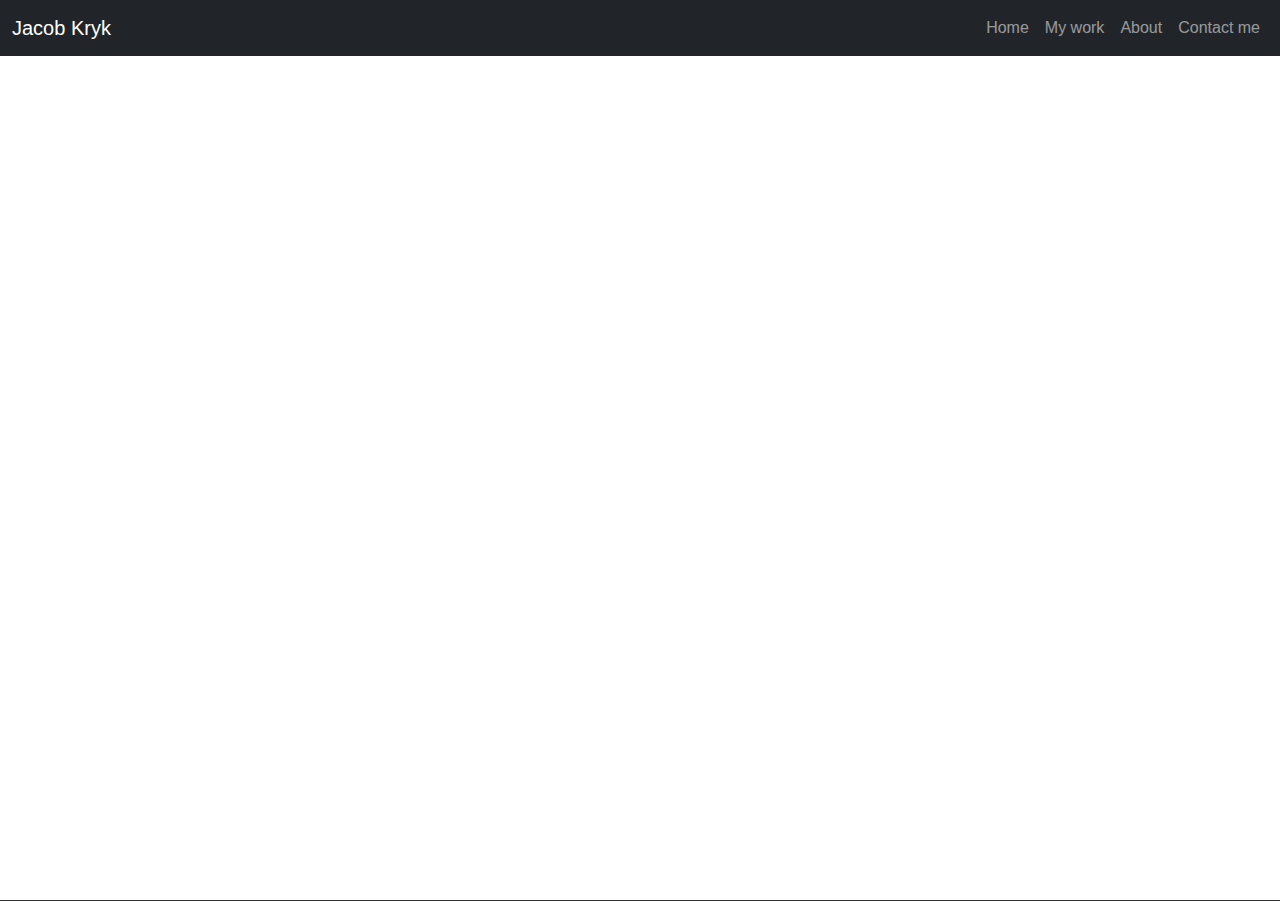
<file: index.html>
<!doctype html><html lang="en" data-bs-theme="dark"><head><meta charset="utf-8"/><link rel="icon" href="/favicon.ico"/><meta name="viewport" content="width=device-width,initial-scale=1"/><meta name="theme-color" content="#000000"/><meta name="description" content="Jacob Kryk - Porfolio"/><link rel="apple-touch-icon" sizes="57x57" href="/apple-icon-57x57.png"><link rel="apple-touch-icon" sizes="60x60" href="/apple-icon-60x60.png"><link rel="apple-touch-icon" sizes="72x72" href="/apple-icon-72x72.png"><link rel="apple-touch-icon" sizes="76x76" href="/apple-icon-76x76.png"><link rel="apple-touch-icon" sizes="114x114" href="/apple-icon-114x114.png"><link rel="apple-touch-icon" sizes="120x120" href="/apple-icon-120x120.png"><link rel="apple-touch-icon" sizes="144x144" href="/apple-icon-144x144.png"><link rel="apple-touch-icon" sizes="152x152" href="/apple-icon-152x152.png"><link rel="apple-touch-icon" sizes="180x180" href="/apple-icon-180x180.png"><link rel="icon" type="image/png" sizes="192x192" href="/android-icon-192x192.png"><link rel="icon" type="image/png" sizes="32x32" href="/favicon-32x32.png"><link rel="icon" type="image/png" sizes="96x96" href="/favicon-96x96.png"><link rel="icon" type="image/png" sizes="16x16" href="/favicon-16x16.png"><link rel="manifest" href="/manifest.json"><meta name="msapplication-TileColor" content="#ffffff"><meta name="msapplication-TileImage" content="/ms-icon-144x144.png"><meta name="theme-color" content="#ffffff"><link rel="manifest" href="/manifest.json"/><script src="https://iignvcbp.formester.com/widget/standard.js" type="module"></script><title>Jacob Kryk</title><script defer="defer" src="/static/js/main.34c621b7.js"></script><link href="/static/css/main.2585b3e3.css" rel="stylesheet"></head><body><noscript>You need to enable JavaScript to run this app.</noscript><div id="root"></div></body></html>
</file>
<file: static/css/main.2585b3e3.css>
@charset "UTF-8";/*!
 * Bootstrap  v5.3.3 (https://getbootstrap.com/)
 * Copyright 2011-2024 The Bootstrap Authors
 * Licensed under MIT (https://github.com/twbs/bootstrap/blob/main/LICENSE)
 */:root,[data-bs-theme=light]{--bs-blue:#0d6efd;--bs-indigo:#6610f2;--bs-purple:#6f42c1;--bs-pink:#d63384;--bs-red:#dc3545;--bs-orange:#fd7e14;--bs-yellow:#ffc107;--bs-green:#198754;--bs-teal:#20c997;--bs-cyan:#0dcaf0;--bs-black:#000;--bs-white:#fff;--bs-gray:#6c757d;--bs-gray-dark:#343a40;--bs-gray-100:#f8f9fa;--bs-gray-200:#e9ecef;--bs-gray-300:#dee2e6;--bs-gray-400:#ced4da;--bs-gray-500:#adb5bd;--bs-gray-600:#6c757d;--bs-gray-700:#495057;--bs-gray-800:#343a40;--bs-gray-900:#212529;--bs-primary:#0d6efd;--bs-secondary:#6c757d;--bs-success:#198754;--bs-info:#0dcaf0;--bs-warning:#ffc107;--bs-danger:#dc3545;--bs-light:#f8f9fa;--bs-dark:#212529;--bs-primary-rgb:13,110,253;--bs-secondary-rgb:108,117,125;--bs-success-rgb:25,135,84;--bs-info-rgb:13,202,240;--bs-warning-rgb:255,193,7;--bs-danger-rgb:220,53,69;--bs-light-rgb:248,249,250;--bs-dark-rgb:33,37,41;--bs-primary-text-emphasis:#052c65;--bs-secondary-text-emphasis:#2b2f32;--bs-success-text-emphasis:#0a3622;--bs-info-text-emphasis:#055160;--bs-warning-text-emphasis:#664d03;--bs-danger-text-emphasis:#58151c;--bs-light-text-emphasis:#495057;--bs-dark-text-emphasis:#495057;--bs-primary-bg-subtle:#cfe2ff;--bs-secondary-bg-subtle:#e2e3e5;--bs-success-bg-subtle:#d1e7dd;--bs-info-bg-subtle:#cff4fc;--bs-warning-bg-subtle:#fff3cd;--bs-danger-bg-subtle:#f8d7da;--bs-light-bg-subtle:#fcfcfd;--bs-dark-bg-subtle:#ced4da;--bs-primary-border-subtle:#9ec5fe;--bs-secondary-border-subtle:#c4c8cb;--bs-success-border-subtle:#a3cfbb;--bs-info-border-subtle:#9eeaf9;--bs-warning-border-subtle:#ffe69c;--bs-danger-border-subtle:#f1aeb5;--bs-light-border-subtle:#e9ecef;--bs-dark-border-subtle:#adb5bd;--bs-white-rgb:255,255,255;--bs-black-rgb:0,0,0;--bs-font-sans-serif:system-ui,-apple-system,"Segoe UI",Roboto,"Helvetica Neue","Noto Sans","Liberation Sans",Arial,sans-serif,"Apple Color Emoji","Segoe UI Emoji","Segoe UI Symbol","Noto Color Emoji";--bs-font-monospace:SFMono-Regular,Menlo,Monaco,Consolas,"Liberation Mono","Courier New",monospace;--bs-gradient:linear-gradient(180deg,#ffffff26,#fff0);--bs-body-font-family:var(--bs-font-sans-serif);--bs-body-font-size:1rem;--bs-body-font-weight:400;--bs-body-line-height:1.5;--bs-body-color:#212529;--bs-body-color-rgb:33,37,41;--bs-body-bg:#fff;--bs-body-bg-rgb:255,255,255;--bs-emphasis-color:#000;--bs-emphasis-color-rgb:0,0,0;--bs-secondary-color:#212529bf;--bs-secondary-color-rgb:33,37,41;--bs-secondary-bg:#e9ecef;--bs-secondary-bg-rgb:233,236,239;--bs-tertiary-color:#21252980;--bs-tertiary-color-rgb:33,37,41;--bs-tertiary-bg:#f8f9fa;--bs-tertiary-bg-rgb:248,249,250;--bs-heading-color:inherit;--bs-link-color:#0d6efd;--bs-link-color-rgb:13,110,253;--bs-link-decoration:underline;--bs-link-hover-color:#0a58ca;--bs-link-hover-color-rgb:10,88,202;--bs-code-color:#d63384;--bs-highlight-color:#212529;--bs-highlight-bg:#fff3cd;--bs-border-width:1px;--bs-border-style:solid;--bs-border-color:#dee2e6;--bs-border-color-translucent:rgba(0,0,0,.175);--bs-border-radius:0.375rem;--bs-border-radius-sm:0.25rem;--bs-border-radius-lg:0.5rem;--bs-border-radius-xl:1rem;--bs-border-radius-xxl:2rem;--bs-border-radius-2xl:var(--bs-border-radius-xxl);--bs-border-radius-pill:50rem;--bs-box-shadow:0 0.5rem 1rem #00000026;--bs-box-shadow-sm:0 0.125rem 0.25rem rgba(0,0,0,.075);--bs-box-shadow-lg:0 1rem 3rem rgba(0,0,0,.175);--bs-box-shadow-inset:inset 0 1px 2px rgba(0,0,0,.075);--bs-focus-ring-width:0.25rem;--bs-focus-ring-opacity:0.25;--bs-focus-ring-color:#0d6efd40;--bs-form-valid-color:#198754;--bs-form-valid-border-color:#198754;--bs-form-invalid-color:#dc3545;--bs-form-invalid-border-color:#dc3545}[data-bs-theme=dark]{--bs-body-color:#dee2e6;--bs-body-color-rgb:222,226,230;--bs-body-bg:#212529;--bs-body-bg-rgb:33,37,41;--bs-emphasis-color:#fff;--bs-emphasis-color-rgb:255,255,255;--bs-secondary-color:#dee2e6bf;--bs-secondary-color-rgb:222,226,230;--bs-secondary-bg:#343a40;--bs-secondary-bg-rgb:52,58,64;--bs-tertiary-color:#dee2e680;--bs-tertiary-color-rgb:222,226,230;--bs-tertiary-bg:#2b3035;--bs-tertiary-bg-rgb:43,48,53;--bs-primary-text-emphasis:#6ea8fe;--bs-secondary-text-emphasis:#a7acb1;--bs-success-text-emphasis:#75b798;--bs-info-text-emphasis:#6edff6;--bs-warning-text-emphasis:#ffda6a;--bs-danger-text-emphasis:#ea868f;--bs-light-text-emphasis:#f8f9fa;--bs-dark-text-emphasis:#dee2e6;--bs-primary-bg-subtle:#031633;--bs-secondary-bg-subtle:#161719;--bs-success-bg-subtle:#051b11;--bs-info-bg-subtle:#032830;--bs-warning-bg-subtle:#332701;--bs-danger-bg-subtle:#2c0b0e;--bs-light-bg-subtle:#343a40;--bs-dark-bg-subtle:#1a1d20;--bs-primary-border-subtle:#084298;--bs-secondary-border-subtle:#41464b;--bs-success-border-subtle:#0f5132;--bs-info-border-subtle:#087990;--bs-warning-border-subtle:#997404;--bs-danger-border-subtle:#842029;--bs-light-border-subtle:#495057;--bs-dark-border-subtle:#343a40;--bs-heading-color:inherit;--bs-link-color:#6ea8fe;--bs-link-hover-color:#8bb9fe;--bs-link-color-rgb:110,168,254;--bs-link-hover-color-rgb:139,185,254;--bs-code-color:#e685b5;--bs-highlight-color:#dee2e6;--bs-highlight-bg:#664d03;--bs-border-color:#495057;--bs-border-color-translucent:#ffffff26;--bs-form-valid-color:#75b798;--bs-form-valid-border-color:#75b798;--bs-form-invalid-color:#ea868f;--bs-form-invalid-border-color:#ea868f;color-scheme:dark}*,:after,:before{box-sizing:border-box}@media (prefers-reduced-motion:no-preference){:root{scroll-behavior:smooth}}body{-webkit-text-size-adjust:100%;-webkit-tap-highlight-color:transparent;background-color:#fff;background-color:var(--bs-body-bg);color:#212529;color:var(--bs-body-color);font-family:system-ui,-apple-system,Segoe UI,Roboto,Helvetica Neue,Noto Sans,Liberation Sans,Arial,sans-serif,Apple Color Emoji,Segoe UI Emoji,Segoe UI Symbol,Noto Color Emoji;font-family:var(--bs-body-font-family);font-size:1rem;font-size:var(--bs-body-font-size);font-weight:400;font-weight:var(--bs-body-font-weight);line-height:1.5;line-height:var(--bs-body-line-height);text-align:var(--bs-body-text-align)}hr{border:0;border-top:1px solid;border-top:var(--bs-border-width) solid;color:inherit;margin:1rem 0;opacity:.25}.h1,.h2,.h3,.h4,.h5,.h6,h1,h2,h3,h4,h5,h6{color:inherit;color:var(--bs-heading-color);font-weight:500;line-height:1.2;margin-bottom:.5rem;margin-top:0}.h1,h1{font-size:calc(1.375rem + 1.5vw)}@media (min-width:1200px){.h1,h1{font-size:2.5rem}}.h2,h2{font-size:calc(1.325rem + .9vw)}@media (min-width:1200px){.h2,h2{font-size:2rem}}.h3,h3{font-size:calc(1.3rem + .6vw)}@media (min-width:1200px){.h3,h3{font-size:1.75rem}}.h4,h4{font-size:calc(1.275rem + .3vw)}@media (min-width:1200px){.h4,h4{font-size:1.5rem}}.h5,h5{font-size:1.25rem}.h6,h6{font-size:1rem}p{margin-bottom:1rem;margin-top:0}abbr[title]{cursor:help;-webkit-text-decoration:underline dotted;text-decoration:underline dotted;-webkit-text-decoration-skip-ink:none;text-decoration-skip-ink:none}address{font-style:normal;line-height:inherit;margin-bottom:1rem}ol,ul{padding-left:2rem}dl,ol,ul{margin-bottom:1rem;margin-top:0}ol ol,ol ul,ul ol,ul ul{margin-bottom:0}dt{font-weight:700}dd{margin-bottom:.5rem;margin-left:0}blockquote{margin:0 0 1rem}b,strong{font-weight:bolder}.small,small{font-size:.875em}.mark,mark{background-color:#fff3cd;background-color:var(--bs-highlight-bg);color:#212529;color:var(--bs-highlight-color);padding:.1875em}sub,sup{font-size:.75em;line-height:0;position:relative;vertical-align:initial}sub{bottom:-.25em}sup{top:-.5em}a{color:#0d6efd;color:rgba(var(--bs-link-color-rgb),var(--bs-link-opacity,1));text-decoration:underline}a:hover{--bs-link-color-rgb:var(--bs-link-hover-color-rgb)}a:not([href]):not([class]),a:not([href]):not([class]):hover{color:inherit;text-decoration:none}code,kbd,pre,samp{font-family:SFMono-Regular,Menlo,Monaco,Consolas,Liberation Mono,Courier New,monospace;font-family:var(--bs-font-monospace);font-size:1em}pre{display:block;font-size:.875em;margin-bottom:1rem;margin-top:0;overflow:auto}pre code{color:inherit;font-size:inherit;word-break:normal}code{word-wrap:break-word;color:#d63384;color:var(--bs-code-color);font-size:.875em}a>code{color:inherit}kbd{background-color:#212529;background-color:var(--bs-body-color);border-radius:.25rem;color:#fff;color:var(--bs-body-bg);font-size:.875em;padding:.1875rem .375rem}kbd kbd{font-size:1em;padding:0}figure{margin:0 0 1rem}img,svg{vertical-align:middle}table{border-collapse:collapse;caption-side:bottom}caption{color:#212529bf;color:var(--bs-secondary-color);padding-bottom:.5rem;padding-top:.5rem;text-align:left}th{text-align:inherit;text-align:-webkit-match-parent}tbody,td,tfoot,th,thead,tr{border:0 solid;border-color:inherit}label{display:inline-block}button{border-radius:0}button:focus:not(:focus-visible){outline:0}button,input,optgroup,select,textarea{font-family:inherit;font-size:inherit;line-height:inherit;margin:0}button,select{text-transform:none}[role=button]{cursor:pointer}select{word-wrap:normal}select:disabled{opacity:1}[list]:not([type=date]):not([type=datetime-local]):not([type=month]):not([type=week]):not([type=time])::-webkit-calendar-picker-indicator{display:none!important}[type=button],[type=reset],[type=submit],button{-webkit-appearance:button}[type=button]:not(:disabled),[type=reset]:not(:disabled),[type=submit]:not(:disabled),button:not(:disabled){cursor:pointer}::-moz-focus-inner{border-style:none;padding:0}textarea{resize:vertical}fieldset{border:0;margin:0;min-width:0;padding:0}legend{float:left;font-size:calc(1.275rem + .3vw);line-height:inherit;margin-bottom:.5rem;padding:0;width:100%}@media (min-width:1200px){legend{font-size:1.5rem}}legend+*{clear:left}::-webkit-datetime-edit-day-field,::-webkit-datetime-edit-fields-wrapper,::-webkit-datetime-edit-hour-field,::-webkit-datetime-edit-minute,::-webkit-datetime-edit-month-field,::-webkit-datetime-edit-text,::-webkit-datetime-edit-year-field{padding:0}::-webkit-inner-spin-button{height:auto}[type=search]{-webkit-appearance:textfield;outline-offset:-2px}::-webkit-search-decoration{-webkit-appearance:none}::-webkit-color-swatch-wrapper{padding:0}::-webkit-file-upload-button{-webkit-appearance:button;font:inherit}::file-selector-button{-webkit-appearance:button;font:inherit}output{display:inline-block}iframe{border:0}summary{cursor:pointer;display:list-item}progress{vertical-align:initial}[hidden]{display:none!important}.lead{font-size:1.25rem;font-weight:300}.display-1{font-size:calc(1.625rem + 4.5vw);font-weight:300;line-height:1.2}@media (min-width:1200px){.display-1{font-size:5rem}}.display-2{font-size:calc(1.575rem + 3.9vw);font-weight:300;line-height:1.2}@media (min-width:1200px){.display-2{font-size:4.5rem}}.display-3{font-size:calc(1.525rem + 3.3vw);font-weight:300;line-height:1.2}@media (min-width:1200px){.display-3{font-size:4rem}}.display-4{font-size:calc(1.475rem + 2.7vw);font-weight:300;line-height:1.2}@media (min-width:1200px){.display-4{font-size:3.5rem}}.display-5{font-size:calc(1.425rem + 2.1vw);font-weight:300;line-height:1.2}@media (min-width:1200px){.display-5{font-size:3rem}}.display-6{font-size:calc(1.375rem + 1.5vw);font-weight:300;line-height:1.2}@media (min-width:1200px){.display-6{font-size:2.5rem}}.list-inline,.list-unstyled{list-style:none;padding-left:0}.list-inline-item{display:inline-block}.list-inline-item:not(:last-child){margin-right:.5rem}.initialism{font-size:.875em;text-transform:uppercase}.blockquote{font-size:1.25rem;margin-bottom:1rem}.blockquote>:last-child{margin-bottom:0}.blockquote-footer{color:#6c757d;font-size:.875em;margin-bottom:1rem;margin-top:-1rem}.blockquote-footer:before{content:"— "}.img-fluid,.img-thumbnail{height:auto;max-width:100%}.img-thumbnail{background-color:#fff;background-color:var(--bs-body-bg);border:1px solid #dee2e6;border:var(--bs-border-width) solid var(--bs-border-color);border-radius:.375rem;border-radius:var(--bs-border-radius);padding:.25rem}.figure{display:inline-block}.figure-img{line-height:1;margin-bottom:.5rem}.figure-caption{color:#212529bf;color:var(--bs-secondary-color);font-size:.875em}.container,.container-fluid,.container-lg,.container-md,.container-sm,.container-xl,.container-xxl{--bs-gutter-x:1.5rem;--bs-gutter-y:0;margin-left:auto;margin-right:auto;padding-left:calc(var(--bs-gutter-x)*.5);padding-right:calc(var(--bs-gutter-x)*.5);width:100%}@media (min-width:576px){.container,.container-sm{max-width:540px}}@media (min-width:768px){.container,.container-md,.container-sm{max-width:720px}}@media (min-width:992px){.container,.container-lg,.container-md,.container-sm{max-width:960px}}@media (min-width:1200px){.container,.container-lg,.container-md,.container-sm,.container-xl{max-width:1140px}}@media (min-width:1400px){.container,.container-lg,.container-md,.container-sm,.container-xl,.container-xxl{max-width:1320px}}:root{--bs-breakpoint-xs:0;--bs-breakpoint-sm:576px;--bs-breakpoint-md:768px;--bs-breakpoint-lg:992px;--bs-breakpoint-xl:1200px;--bs-breakpoint-xxl:1400px}.row{--bs-gutter-x:1.5rem;--bs-gutter-y:0;display:flex;flex-wrap:wrap;margin-left:calc(var(--bs-gutter-x)*-.5);margin-right:calc(var(--bs-gutter-x)*-.5);margin-top:calc(var(--bs-gutter-y)*-1)}.row>*{flex-shrink:0;margin-top:var(--bs-gutter-y);max-width:100%;padding-left:calc(var(--bs-gutter-x)*.5);padding-right:calc(var(--bs-gutter-x)*.5);width:100%}.col{flex:1 0}.row-cols-auto>*{flex:0 0 auto;width:auto}.row-cols-1>*{flex:0 0 auto;width:100%}.row-cols-2>*{flex:0 0 auto;width:50%}.row-cols-3>*{flex:0 0 auto;width:33.33333333%}.row-cols-4>*{flex:0 0 auto;width:25%}.row-cols-5>*{flex:0 0 auto;width:20%}.row-cols-6>*{flex:0 0 auto;width:16.66666667%}.col-auto{flex:0 0 auto;width:auto}.col-1{flex:0 0 auto;width:8.33333333%}.col-2{flex:0 0 auto;width:16.66666667%}.col-3{flex:0 0 auto;width:25%}.col-4{flex:0 0 auto;width:33.33333333%}.col-5{flex:0 0 auto;width:41.66666667%}.col-6{flex:0 0 auto;width:50%}.col-7{flex:0 0 auto;width:58.33333333%}.col-8{flex:0 0 auto;width:66.66666667%}.col-9{flex:0 0 auto;width:75%}.col-10{flex:0 0 auto;width:83.33333333%}.col-11{flex:0 0 auto;width:91.66666667%}.col-12{flex:0 0 auto;width:100%}.offset-1{margin-left:8.33333333%}.offset-2{margin-left:16.66666667%}.offset-3{margin-left:25%}.offset-4{margin-left:33.33333333%}.offset-5{margin-left:41.66666667%}.offset-6{margin-left:50%}.offset-7{margin-left:58.33333333%}.offset-8{margin-left:66.66666667%}.offset-9{margin-left:75%}.offset-10{margin-left:83.33333333%}.offset-11{margin-left:91.66666667%}.g-0,.gx-0{--bs-gutter-x:0}.g-0,.gy-0{--bs-gutter-y:0}.g-1,.gx-1{--bs-gutter-x:0.25rem}.g-1,.gy-1{--bs-gutter-y:0.25rem}.g-2,.gx-2{--bs-gutter-x:0.5rem}.g-2,.gy-2{--bs-gutter-y:0.5rem}.g-3,.gx-3{--bs-gutter-x:1rem}.g-3,.gy-3{--bs-gutter-y:1rem}.g-4,.gx-4{--bs-gutter-x:1.5rem}.g-4,.gy-4{--bs-gutter-y:1.5rem}.g-5,.gx-5{--bs-gutter-x:3rem}.g-5,.gy-5{--bs-gutter-y:3rem}@media (min-width:576px){.col-sm{flex:1 0}.row-cols-sm-auto>*{flex:0 0 auto;width:auto}.row-cols-sm-1>*{flex:0 0 auto;width:100%}.row-cols-sm-2>*{flex:0 0 auto;width:50%}.row-cols-sm-3>*{flex:0 0 auto;width:33.33333333%}.row-cols-sm-4>*{flex:0 0 auto;width:25%}.row-cols-sm-5>*{flex:0 0 auto;width:20%}.row-cols-sm-6>*{flex:0 0 auto;width:16.66666667%}.col-sm-auto{flex:0 0 auto;width:auto}.col-sm-1{flex:0 0 auto;width:8.33333333%}.col-sm-2{flex:0 0 auto;width:16.66666667%}.col-sm-3{flex:0 0 auto;width:25%}.col-sm-4{flex:0 0 auto;width:33.33333333%}.col-sm-5{flex:0 0 auto;width:41.66666667%}.col-sm-6{flex:0 0 auto;width:50%}.col-sm-7{flex:0 0 auto;width:58.33333333%}.col-sm-8{flex:0 0 auto;width:66.66666667%}.col-sm-9{flex:0 0 auto;width:75%}.col-sm-10{flex:0 0 auto;width:83.33333333%}.col-sm-11{flex:0 0 auto;width:91.66666667%}.col-sm-12{flex:0 0 auto;width:100%}.offset-sm-0{margin-left:0}.offset-sm-1{margin-left:8.33333333%}.offset-sm-2{margin-left:16.66666667%}.offset-sm-3{margin-left:25%}.offset-sm-4{margin-left:33.33333333%}.offset-sm-5{margin-left:41.66666667%}.offset-sm-6{margin-left:50%}.offset-sm-7{margin-left:58.33333333%}.offset-sm-8{margin-left:66.66666667%}.offset-sm-9{margin-left:75%}.offset-sm-10{margin-left:83.33333333%}.offset-sm-11{margin-left:91.66666667%}.g-sm-0,.gx-sm-0{--bs-gutter-x:0}.g-sm-0,.gy-sm-0{--bs-gutter-y:0}.g-sm-1,.gx-sm-1{--bs-gutter-x:0.25rem}.g-sm-1,.gy-sm-1{--bs-gutter-y:0.25rem}.g-sm-2,.gx-sm-2{--bs-gutter-x:0.5rem}.g-sm-2,.gy-sm-2{--bs-gutter-y:0.5rem}.g-sm-3,.gx-sm-3{--bs-gutter-x:1rem}.g-sm-3,.gy-sm-3{--bs-gutter-y:1rem}.g-sm-4,.gx-sm-4{--bs-gutter-x:1.5rem}.g-sm-4,.gy-sm-4{--bs-gutter-y:1.5rem}.g-sm-5,.gx-sm-5{--bs-gutter-x:3rem}.g-sm-5,.gy-sm-5{--bs-gutter-y:3rem}}@media (min-width:768px){.col-md{flex:1 0}.row-cols-md-auto>*{flex:0 0 auto;width:auto}.row-cols-md-1>*{flex:0 0 auto;width:100%}.row-cols-md-2>*{flex:0 0 auto;width:50%}.row-cols-md-3>*{flex:0 0 auto;width:33.33333333%}.row-cols-md-4>*{flex:0 0 auto;width:25%}.row-cols-md-5>*{flex:0 0 auto;width:20%}.row-cols-md-6>*{flex:0 0 auto;width:16.66666667%}.col-md-auto{flex:0 0 auto;width:auto}.col-md-1{flex:0 0 auto;width:8.33333333%}.col-md-2{flex:0 0 auto;width:16.66666667%}.col-md-3{flex:0 0 auto;width:25%}.col-md-4{flex:0 0 auto;width:33.33333333%}.col-md-5{flex:0 0 auto;width:41.66666667%}.col-md-6{flex:0 0 auto;width:50%}.col-md-7{flex:0 0 auto;width:58.33333333%}.col-md-8{flex:0 0 auto;width:66.66666667%}.col-md-9{flex:0 0 auto;width:75%}.col-md-10{flex:0 0 auto;width:83.33333333%}.col-md-11{flex:0 0 auto;width:91.66666667%}.col-md-12{flex:0 0 auto;width:100%}.offset-md-0{margin-left:0}.offset-md-1{margin-left:8.33333333%}.offset-md-2{margin-left:16.66666667%}.offset-md-3{margin-left:25%}.offset-md-4{margin-left:33.33333333%}.offset-md-5{margin-left:41.66666667%}.offset-md-6{margin-left:50%}.offset-md-7{margin-left:58.33333333%}.offset-md-8{margin-left:66.66666667%}.offset-md-9{margin-left:75%}.offset-md-10{margin-left:83.33333333%}.offset-md-11{margin-left:91.66666667%}.g-md-0,.gx-md-0{--bs-gutter-x:0}.g-md-0,.gy-md-0{--bs-gutter-y:0}.g-md-1,.gx-md-1{--bs-gutter-x:0.25rem}.g-md-1,.gy-md-1{--bs-gutter-y:0.25rem}.g-md-2,.gx-md-2{--bs-gutter-x:0.5rem}.g-md-2,.gy-md-2{--bs-gutter-y:0.5rem}.g-md-3,.gx-md-3{--bs-gutter-x:1rem}.g-md-3,.gy-md-3{--bs-gutter-y:1rem}.g-md-4,.gx-md-4{--bs-gutter-x:1.5rem}.g-md-4,.gy-md-4{--bs-gutter-y:1.5rem}.g-md-5,.gx-md-5{--bs-gutter-x:3rem}.g-md-5,.gy-md-5{--bs-gutter-y:3rem}}@media (min-width:992px){.col-lg{flex:1 0}.row-cols-lg-auto>*{flex:0 0 auto;width:auto}.row-cols-lg-1>*{flex:0 0 auto;width:100%}.row-cols-lg-2>*{flex:0 0 auto;width:50%}.row-cols-lg-3>*{flex:0 0 auto;width:33.33333333%}.row-cols-lg-4>*{flex:0 0 auto;width:25%}.row-cols-lg-5>*{flex:0 0 auto;width:20%}.row-cols-lg-6>*{flex:0 0 auto;width:16.66666667%}.col-lg-auto{flex:0 0 auto;width:auto}.col-lg-1{flex:0 0 auto;width:8.33333333%}.col-lg-2{flex:0 0 auto;width:16.66666667%}.col-lg-3{flex:0 0 auto;width:25%}.col-lg-4{flex:0 0 auto;width:33.33333333%}.col-lg-5{flex:0 0 auto;width:41.66666667%}.col-lg-6{flex:0 0 auto;width:50%}.col-lg-7{flex:0 0 auto;width:58.33333333%}.col-lg-8{flex:0 0 auto;width:66.66666667%}.col-lg-9{flex:0 0 auto;width:75%}.col-lg-10{flex:0 0 auto;width:83.33333333%}.col-lg-11{flex:0 0 auto;width:91.66666667%}.col-lg-12{flex:0 0 auto;width:100%}.offset-lg-0{margin-left:0}.offset-lg-1{margin-left:8.33333333%}.offset-lg-2{margin-left:16.66666667%}.offset-lg-3{margin-left:25%}.offset-lg-4{margin-left:33.33333333%}.offset-lg-5{margin-left:41.66666667%}.offset-lg-6{margin-left:50%}.offset-lg-7{margin-left:58.33333333%}.offset-lg-8{margin-left:66.66666667%}.offset-lg-9{margin-left:75%}.offset-lg-10{margin-left:83.33333333%}.offset-lg-11{margin-left:91.66666667%}.g-lg-0,.gx-lg-0{--bs-gutter-x:0}.g-lg-0,.gy-lg-0{--bs-gutter-y:0}.g-lg-1,.gx-lg-1{--bs-gutter-x:0.25rem}.g-lg-1,.gy-lg-1{--bs-gutter-y:0.25rem}.g-lg-2,.gx-lg-2{--bs-gutter-x:0.5rem}.g-lg-2,.gy-lg-2{--bs-gutter-y:0.5rem}.g-lg-3,.gx-lg-3{--bs-gutter-x:1rem}.g-lg-3,.gy-lg-3{--bs-gutter-y:1rem}.g-lg-4,.gx-lg-4{--bs-gutter-x:1.5rem}.g-lg-4,.gy-lg-4{--bs-gutter-y:1.5rem}.g-lg-5,.gx-lg-5{--bs-gutter-x:3rem}.g-lg-5,.gy-lg-5{--bs-gutter-y:3rem}}@media (min-width:1200px){.col-xl{flex:1 0}.row-cols-xl-auto>*{flex:0 0 auto;width:auto}.row-cols-xl-1>*{flex:0 0 auto;width:100%}.row-cols-xl-2>*{flex:0 0 auto;width:50%}.row-cols-xl-3>*{flex:0 0 auto;width:33.33333333%}.row-cols-xl-4>*{flex:0 0 auto;width:25%}.row-cols-xl-5>*{flex:0 0 auto;width:20%}.row-cols-xl-6>*{flex:0 0 auto;width:16.66666667%}.col-xl-auto{flex:0 0 auto;width:auto}.col-xl-1{flex:0 0 auto;width:8.33333333%}.col-xl-2{flex:0 0 auto;width:16.66666667%}.col-xl-3{flex:0 0 auto;width:25%}.col-xl-4{flex:0 0 auto;width:33.33333333%}.col-xl-5{flex:0 0 auto;width:41.66666667%}.col-xl-6{flex:0 0 auto;width:50%}.col-xl-7{flex:0 0 auto;width:58.33333333%}.col-xl-8{flex:0 0 auto;width:66.66666667%}.col-xl-9{flex:0 0 auto;width:75%}.col-xl-10{flex:0 0 auto;width:83.33333333%}.col-xl-11{flex:0 0 auto;width:91.66666667%}.col-xl-12{flex:0 0 auto;width:100%}.offset-xl-0{margin-left:0}.offset-xl-1{margin-left:8.33333333%}.offset-xl-2{margin-left:16.66666667%}.offset-xl-3{margin-left:25%}.offset-xl-4{margin-left:33.33333333%}.offset-xl-5{margin-left:41.66666667%}.offset-xl-6{margin-left:50%}.offset-xl-7{margin-left:58.33333333%}.offset-xl-8{margin-left:66.66666667%}.offset-xl-9{margin-left:75%}.offset-xl-10{margin-left:83.33333333%}.offset-xl-11{margin-left:91.66666667%}.g-xl-0,.gx-xl-0{--bs-gutter-x:0}.g-xl-0,.gy-xl-0{--bs-gutter-y:0}.g-xl-1,.gx-xl-1{--bs-gutter-x:0.25rem}.g-xl-1,.gy-xl-1{--bs-gutter-y:0.25rem}.g-xl-2,.gx-xl-2{--bs-gutter-x:0.5rem}.g-xl-2,.gy-xl-2{--bs-gutter-y:0.5rem}.g-xl-3,.gx-xl-3{--bs-gutter-x:1rem}.g-xl-3,.gy-xl-3{--bs-gutter-y:1rem}.g-xl-4,.gx-xl-4{--bs-gutter-x:1.5rem}.g-xl-4,.gy-xl-4{--bs-gutter-y:1.5rem}.g-xl-5,.gx-xl-5{--bs-gutter-x:3rem}.g-xl-5,.gy-xl-5{--bs-gutter-y:3rem}}@media (min-width:1400px){.col-xxl{flex:1 0}.row-cols-xxl-auto>*{flex:0 0 auto;width:auto}.row-cols-xxl-1>*{flex:0 0 auto;width:100%}.row-cols-xxl-2>*{flex:0 0 auto;width:50%}.row-cols-xxl-3>*{flex:0 0 auto;width:33.33333333%}.row-cols-xxl-4>*{flex:0 0 auto;width:25%}.row-cols-xxl-5>*{flex:0 0 auto;width:20%}.row-cols-xxl-6>*{flex:0 0 auto;width:16.66666667%}.col-xxl-auto{flex:0 0 auto;width:auto}.col-xxl-1{flex:0 0 auto;width:8.33333333%}.col-xxl-2{flex:0 0 auto;width:16.66666667%}.col-xxl-3{flex:0 0 auto;width:25%}.col-xxl-4{flex:0 0 auto;width:33.33333333%}.col-xxl-5{flex:0 0 auto;width:41.66666667%}.col-xxl-6{flex:0 0 auto;width:50%}.col-xxl-7{flex:0 0 auto;width:58.33333333%}.col-xxl-8{flex:0 0 auto;width:66.66666667%}.col-xxl-9{flex:0 0 auto;width:75%}.col-xxl-10{flex:0 0 auto;width:83.33333333%}.col-xxl-11{flex:0 0 auto;width:91.66666667%}.col-xxl-12{flex:0 0 auto;width:100%}.offset-xxl-0{margin-left:0}.offset-xxl-1{margin-left:8.33333333%}.offset-xxl-2{margin-left:16.66666667%}.offset-xxl-3{margin-left:25%}.offset-xxl-4{margin-left:33.33333333%}.offset-xxl-5{margin-left:41.66666667%}.offset-xxl-6{margin-left:50%}.offset-xxl-7{margin-left:58.33333333%}.offset-xxl-8{margin-left:66.66666667%}.offset-xxl-9{margin-left:75%}.offset-xxl-10{margin-left:83.33333333%}.offset-xxl-11{margin-left:91.66666667%}.g-xxl-0,.gx-xxl-0{--bs-gutter-x:0}.g-xxl-0,.gy-xxl-0{--bs-gutter-y:0}.g-xxl-1,.gx-xxl-1{--bs-gutter-x:0.25rem}.g-xxl-1,.gy-xxl-1{--bs-gutter-y:0.25rem}.g-xxl-2,.gx-xxl-2{--bs-gutter-x:0.5rem}.g-xxl-2,.gy-xxl-2{--bs-gutter-y:0.5rem}.g-xxl-3,.gx-xxl-3{--bs-gutter-x:1rem}.g-xxl-3,.gy-xxl-3{--bs-gutter-y:1rem}.g-xxl-4,.gx-xxl-4{--bs-gutter-x:1.5rem}.g-xxl-4,.gy-xxl-4{--bs-gutter-y:1.5rem}.g-xxl-5,.gx-xxl-5{--bs-gutter-x:3rem}.g-xxl-5,.gy-xxl-5{--bs-gutter-y:3rem}}.table{--bs-table-color-type:initial;--bs-table-bg-type:initial;--bs-table-color-state:initial;--bs-table-bg-state:initial;--bs-table-color:var(--bs-emphasis-color);--bs-table-bg:var(--bs-body-bg);--bs-table-border-color:var(--bs-border-color);--bs-table-accent-bg:#0000;--bs-table-striped-color:var(--bs-emphasis-color);--bs-table-striped-bg:rgba(var(--bs-emphasis-color-rgb),0.05);--bs-table-active-color:var(--bs-emphasis-color);--bs-table-active-bg:rgba(var(--bs-emphasis-color-rgb),0.1);--bs-table-hover-color:var(--bs-emphasis-color);--bs-table-hover-bg:rgba(var(--bs-emphasis-color-rgb),0.075);border-color:var(--bs-table-border-color);margin-bottom:1rem;vertical-align:top;width:100%}.table>:not(caption)>*>*{background-color:var(--bs-table-bg);border-bottom-width:1px;border-bottom-width:var(--bs-border-width);box-shadow:inset 0 0 0 9999px var(--bs-table-accent-bg);box-shadow:inset 0 0 0 9999px var(--bs-table-bg-state,var(--bs-table-bg-type,var(--bs-table-accent-bg)));color:var(--bs-table-color);color:var(--bs-table-color-state,var(--bs-table-color-type,var(--bs-table-color)));padding:.5rem}.table>tbody{vertical-align:inherit}.table>thead{vertical-align:bottom}.table-group-divider{border-top:2px solid;border-top:calc(var(--bs-border-width)*2) solid}.caption-top{caption-side:top}.table-sm>:not(caption)>*>*{padding:.25rem}.table-bordered>:not(caption)>*{border-width:1px 0;border-width:var(--bs-border-width) 0}.table-bordered>:not(caption)>*>*{border-width:0 1px;border-width:0 var(--bs-border-width)}.table-borderless>:not(caption)>*>*{border-bottom-width:0}.table-borderless>:not(:first-child){border-top-width:0}.table-striped-columns>:not(caption)>tr>:nth-child(2n),.table-striped>tbody>tr:nth-of-type(odd)>*{--bs-table-color-type:var(--bs-table-striped-color);--bs-table-bg-type:var(--bs-table-striped-bg)}.table-active{--bs-table-color-state:var(--bs-table-active-color);--bs-table-bg-state:var(--bs-table-active-bg)}.table-hover>tbody>tr:hover>*{--bs-table-color-state:var(--bs-table-hover-color);--bs-table-bg-state:var(--bs-table-hover-bg)}.table-primary{--bs-table-color:#000;--bs-table-bg:#cfe2ff;--bs-table-border-color:#a6b5cc;--bs-table-striped-bg:#c5d7f2;--bs-table-striped-color:#000;--bs-table-active-bg:#bacbe6;--bs-table-active-color:#000;--bs-table-hover-bg:#bfd1ec;--bs-table-hover-color:#000}.table-primary,.table-secondary{border-color:var(--bs-table-border-color);color:var(--bs-table-color)}.table-secondary{--bs-table-color:#000;--bs-table-bg:#e2e3e5;--bs-table-border-color:#b5b6b7;--bs-table-striped-bg:#d7d8da;--bs-table-striped-color:#000;--bs-table-active-bg:#cbccce;--bs-table-active-color:#000;--bs-table-hover-bg:#d1d2d4;--bs-table-hover-color:#000}.table-success{--bs-table-color:#000;--bs-table-bg:#d1e7dd;--bs-table-border-color:#a7b9b1;--bs-table-striped-bg:#c7dbd2;--bs-table-striped-color:#000;--bs-table-active-bg:#bcd0c7;--bs-table-active-color:#000;--bs-table-hover-bg:#c1d6cc;--bs-table-hover-color:#000}.table-info,.table-success{border-color:var(--bs-table-border-color);color:var(--bs-table-color)}.table-info{--bs-table-color:#000;--bs-table-bg:#cff4fc;--bs-table-border-color:#a6c3ca;--bs-table-striped-bg:#c5e8ef;--bs-table-striped-color:#000;--bs-table-active-bg:#badce3;--bs-table-active-color:#000;--bs-table-hover-bg:#bfe2e9;--bs-table-hover-color:#000}.table-warning{--bs-table-color:#000;--bs-table-bg:#fff3cd;--bs-table-border-color:#ccc2a4;--bs-table-striped-bg:#f2e7c3;--bs-table-striped-color:#000;--bs-table-active-bg:#e6dbb9;--bs-table-active-color:#000;--bs-table-hover-bg:#ece1be;--bs-table-hover-color:#000}.table-danger,.table-warning{border-color:var(--bs-table-border-color);color:var(--bs-table-color)}.table-danger{--bs-table-color:#000;--bs-table-bg:#f8d7da;--bs-table-border-color:#c6acae;--bs-table-striped-bg:#eccccf;--bs-table-striped-color:#000;--bs-table-active-bg:#dfc2c4;--bs-table-active-color:#000;--bs-table-hover-bg:#e5c7ca;--bs-table-hover-color:#000}.table-light{--bs-table-color:#000;--bs-table-bg:#f8f9fa;--bs-table-border-color:#c6c7c8;--bs-table-striped-bg:#ecedee;--bs-table-striped-color:#000;--bs-table-active-bg:#dfe0e1;--bs-table-active-color:#000;--bs-table-hover-bg:#e5e6e7;--bs-table-hover-color:#000}.table-dark,.table-light{border-color:var(--bs-table-border-color);color:var(--bs-table-color)}.table-dark{--bs-table-color:#fff;--bs-table-bg:#212529;--bs-table-border-color:#4d5154;--bs-table-striped-bg:#2c3034;--bs-table-striped-color:#fff;--bs-table-active-bg:#373b3e;--bs-table-active-color:#fff;--bs-table-hover-bg:#323539;--bs-table-hover-color:#fff}.table-responsive{-webkit-overflow-scrolling:touch;overflow-x:auto}@media (max-width:575.98px){.table-responsive-sm{-webkit-overflow-scrolling:touch;overflow-x:auto}}@media (max-width:767.98px){.table-responsive-md{-webkit-overflow-scrolling:touch;overflow-x:auto}}@media (max-width:991.98px){.table-responsive-lg{-webkit-overflow-scrolling:touch;overflow-x:auto}}@media (max-width:1199.98px){.table-responsive-xl{-webkit-overflow-scrolling:touch;overflow-x:auto}}@media (max-width:1399.98px){.table-responsive-xxl{-webkit-overflow-scrolling:touch;overflow-x:auto}}.form-label{margin-bottom:.5rem}.col-form-label{font-size:inherit;line-height:1.5;margin-bottom:0;padding-bottom:calc(.375rem + 1px);padding-bottom:calc(.375rem + var(--bs-border-width));padding-top:calc(.375rem + 1px);padding-top:calc(.375rem + var(--bs-border-width))}.col-form-label-lg{font-size:1.25rem;padding-bottom:calc(.5rem + 1px);padding-bottom:calc(.5rem + var(--bs-border-width));padding-top:calc(.5rem + 1px);padding-top:calc(.5rem + var(--bs-border-width))}.col-form-label-sm{font-size:.875rem;padding-bottom:calc(.25rem + 1px);padding-bottom:calc(.25rem + var(--bs-border-width));padding-top:calc(.25rem + 1px);padding-top:calc(.25rem + var(--bs-border-width))}.form-text{color:#212529bf;color:var(--bs-secondary-color);font-size:.875em;margin-top:.25rem}.form-control{-webkit-appearance:none;appearance:none;background-clip:padding-box;background-color:#fff;background-color:var(--bs-body-bg);border:1px solid #dee2e6;border:var(--bs-border-width) solid var(--bs-border-color);border-radius:.375rem;border-radius:var(--bs-border-radius);color:#212529;color:var(--bs-body-color);display:block;font-size:1rem;font-weight:400;line-height:1.5;padding:.375rem .75rem;transition:border-color .15s ease-in-out,box-shadow .15s ease-in-out;width:100%}@media (prefers-reduced-motion:reduce){.form-control{transition:none}}.form-control[type=file]{overflow:hidden}.form-control[type=file]:not(:disabled):not([readonly]){cursor:pointer}.form-control:focus{background-color:#fff;background-color:var(--bs-body-bg);border-color:#86b7fe;box-shadow:0 0 0 .25rem #0d6efd40;color:#212529;color:var(--bs-body-color);outline:0}.form-control::-webkit-date-and-time-value{height:1.5em;margin:0;min-width:85px}.form-control::-webkit-datetime-edit{display:block;padding:0}.form-control::placeholder{color:#212529bf;color:var(--bs-secondary-color);opacity:1}.form-control:disabled{background-color:#e9ecef;background-color:var(--bs-secondary-bg);opacity:1}.form-control::-webkit-file-upload-button{background-color:#f8f9fa;background-color:var(--bs-tertiary-bg);border:0 solid;border-color:inherit;border-inline-end-width:1px;border-inline-end-width:var(--bs-border-width);border-radius:0;color:#212529;color:var(--bs-body-color);margin:-.375rem -.75rem;margin-inline-end:.75rem;padding:.375rem .75rem;pointer-events:none;-webkit-transition:color .15s ease-in-out,background-color .15s ease-in-out,border-color .15s ease-in-out,box-shadow .15s ease-in-out;transition:color .15s ease-in-out,background-color .15s ease-in-out,border-color .15s ease-in-out,box-shadow .15s ease-in-out}.form-control::file-selector-button{background-color:#f8f9fa;background-color:var(--bs-tertiary-bg);border:0 solid;border-color:inherit;border-inline-end-width:1px;border-inline-end-width:var(--bs-border-width);border-radius:0;color:#212529;color:var(--bs-body-color);margin:-.375rem -.75rem;margin-inline-end:.75rem;padding:.375rem .75rem;pointer-events:none;transition:color .15s ease-in-out,background-color .15s ease-in-out,border-color .15s ease-in-out,box-shadow .15s ease-in-out}@media (prefers-reduced-motion:reduce){.form-control::-webkit-file-upload-button{-webkit-transition:none;transition:none}.form-control::file-selector-button{transition:none}}.form-control:hover:not(:disabled):not([readonly])::-webkit-file-upload-button{background-color:#e9ecef;background-color:var(--bs-secondary-bg)}.form-control:hover:not(:disabled):not([readonly])::file-selector-button{background-color:#e9ecef;background-color:var(--bs-secondary-bg)}.form-control-plaintext{background-color:initial;border:solid #0000;border-width:1px 0;border-width:var(--bs-border-width) 0;color:#212529;color:var(--bs-body-color);display:block;line-height:1.5;margin-bottom:0;padding:.375rem 0;width:100%}.form-control-plaintext:focus{outline:0}.form-control-plaintext.form-control-lg,.form-control-plaintext.form-control-sm{padding-left:0;padding-right:0}.form-control-sm{border-radius:.25rem;border-radius:var(--bs-border-radius-sm);font-size:.875rem;min-height:calc(1.5em + .5rem + 2px);min-height:calc(1.5em + .5rem + var(--bs-border-width)*2);padding:.25rem .5rem}.form-control-sm::-webkit-file-upload-button{margin:-.25rem -.5rem;margin-inline-end:.5rem;padding:.25rem .5rem}.form-control-sm::file-selector-button{margin:-.25rem -.5rem;margin-inline-end:.5rem;padding:.25rem .5rem}.form-control-lg{border-radius:.5rem;border-radius:var(--bs-border-radius-lg);font-size:1.25rem;min-height:calc(1.5em + 1rem + 2px);min-height:calc(1.5em + 1rem + var(--bs-border-width)*2);padding:.5rem 1rem}.form-control-lg::-webkit-file-upload-button{margin:-.5rem -1rem;margin-inline-end:1rem;padding:.5rem 1rem}.form-control-lg::file-selector-button{margin:-.5rem -1rem;margin-inline-end:1rem;padding:.5rem 1rem}textarea.form-control{min-height:calc(1.5em + .75rem + 2px);min-height:calc(1.5em + .75rem + var(--bs-border-width)*2)}textarea.form-control-sm{min-height:calc(1.5em + .5rem + 2px);min-height:calc(1.5em + .5rem + var(--bs-border-width)*2)}textarea.form-control-lg{min-height:calc(1.5em + 1rem + 2px);min-height:calc(1.5em + 1rem + var(--bs-border-width)*2)}.form-control-color{height:calc(1.5em + .75rem + 2px);height:calc(1.5em + .75rem + var(--bs-border-width)*2);padding:.375rem;width:3rem}.form-control-color:not(:disabled):not([readonly]){cursor:pointer}.form-control-color::-moz-color-swatch{border:0!important;border-radius:.375rem;border-radius:var(--bs-border-radius)}.form-control-color::-webkit-color-swatch{border:0!important;border-radius:.375rem;border-radius:var(--bs-border-radius)}.form-control-color.form-control-sm{height:calc(1.5em + .5rem + 2px);height:calc(1.5em + .5rem + var(--bs-border-width)*2)}.form-control-color.form-control-lg{height:calc(1.5em + 1rem + 2px);height:calc(1.5em + 1rem + var(--bs-border-width)*2)}.form-select{--bs-form-select-bg-img:url("data:image/svg+xml;charset=utf-8,%3Csvg xmlns='http://www.w3.org/2000/svg' viewBox='0 0 16 16'%3E%3Cpath fill='none' stroke='%23343a40' stroke-linecap='round' stroke-linejoin='round' stroke-width='2' d='m2 5 6 6 6-6'/%3E%3C/svg%3E");-webkit-appearance:none;appearance:none;background-color:#fff;background-color:var(--bs-body-bg);background-image:var(--bs-form-select-bg-img),none;background-image:var(--bs-form-select-bg-img),var(--bs-form-select-bg-icon,none);background-position:right .75rem center;background-repeat:no-repeat;background-size:16px 12px;border:1px solid #dee2e6;border:var(--bs-border-width) solid var(--bs-border-color);border-radius:.375rem;border-radius:var(--bs-border-radius);color:#212529;color:var(--bs-body-color);display:block;font-size:1rem;font-weight:400;line-height:1.5;padding:.375rem 2.25rem .375rem .75rem;transition:border-color .15s ease-in-out,box-shadow .15s ease-in-out;width:100%}@media (prefers-reduced-motion:reduce){.form-select{transition:none}}.form-select:focus{border-color:#86b7fe;box-shadow:0 0 0 .25rem #0d6efd40;outline:0}.form-select[multiple],.form-select[size]:not([size="1"]){background-image:none;padding-right:.75rem}.form-select:disabled{background-color:#e9ecef;background-color:var(--bs-secondary-bg)}.form-select:-moz-focusring{color:#0000;text-shadow:0 0 0 #212529;text-shadow:0 0 0 var(--bs-body-color)}.form-select-sm{border-radius:.25rem;border-radius:var(--bs-border-radius-sm);font-size:.875rem;padding-bottom:.25rem;padding-left:.5rem;padding-top:.25rem}.form-select-lg{border-radius:.5rem;border-radius:var(--bs-border-radius-lg);font-size:1.25rem;padding-bottom:.5rem;padding-left:1rem;padding-top:.5rem}[data-bs-theme=dark] .form-select{--bs-form-select-bg-img:url("data:image/svg+xml;charset=utf-8,%3Csvg xmlns='http://www.w3.org/2000/svg' viewBox='0 0 16 16'%3E%3Cpath fill='none' stroke='%23dee2e6' stroke-linecap='round' stroke-linejoin='round' stroke-width='2' d='m2 5 6 6 6-6'/%3E%3C/svg%3E")}.form-check{display:block;margin-bottom:.125rem;min-height:1.5rem;padding-left:1.5em}.form-check .form-check-input{float:left;margin-left:-1.5em}.form-check-reverse{padding-left:0;padding-right:1.5em;text-align:right}.form-check-reverse .form-check-input{float:right;margin-left:0;margin-right:-1.5em}.form-check-input{--bs-form-check-bg:var(--bs-body-bg);-webkit-appearance:none;appearance:none;background-color:var(--bs-form-check-bg);background-image:var(--bs-form-check-bg-image);background-position:50%;background-repeat:no-repeat;background-size:contain;border:1px solid #dee2e6;border:var(--bs-border-width) solid var(--bs-border-color);flex-shrink:0;height:1em;margin-top:.25em;-webkit-print-color-adjust:exact;print-color-adjust:exact;vertical-align:top;width:1em}.form-check-input[type=checkbox]{border-radius:.25em}.form-check-input[type=radio]{border-radius:50%}.form-check-input:active{filter:brightness(90%)}.form-check-input:focus{border-color:#86b7fe;box-shadow:0 0 0 .25rem #0d6efd40;outline:0}.form-check-input:checked{background-color:#0d6efd;border-color:#0d6efd}.form-check-input:checked[type=checkbox]{--bs-form-check-bg-image:url("data:image/svg+xml;charset=utf-8,%3Csvg xmlns='http://www.w3.org/2000/svg' viewBox='0 0 20 20'%3E%3Cpath fill='none' stroke='%23fff' stroke-linecap='round' stroke-linejoin='round' stroke-width='3' d='m6 10 3 3 6-6'/%3E%3C/svg%3E")}.form-check-input:checked[type=radio]{--bs-form-check-bg-image:url("data:image/svg+xml;charset=utf-8,%3Csvg xmlns='http://www.w3.org/2000/svg' viewBox='-4 -4 8 8'%3E%3Ccircle r='2' fill='%23fff'/%3E%3C/svg%3E")}.form-check-input[type=checkbox]:indeterminate{--bs-form-check-bg-image:url("data:image/svg+xml;charset=utf-8,%3Csvg xmlns='http://www.w3.org/2000/svg' viewBox='0 0 20 20'%3E%3Cpath fill='none' stroke='%23fff' stroke-linecap='round' stroke-linejoin='round' stroke-width='3' d='M6 10h8'/%3E%3C/svg%3E");background-color:#0d6efd;border-color:#0d6efd}.form-check-input:disabled{filter:none;opacity:.5;pointer-events:none}.form-check-input:disabled~.form-check-label,.form-check-input[disabled]~.form-check-label{cursor:default;opacity:.5}.form-switch{padding-left:2.5em}.form-switch .form-check-input{--bs-form-switch-bg:url("data:image/svg+xml;charset=utf-8,%3Csvg xmlns='http://www.w3.org/2000/svg' viewBox='-4 -4 8 8'%3E%3Ccircle r='3' fill='rgba(0, 0, 0, 0.25)'/%3E%3C/svg%3E");background-image:var(--bs-form-switch-bg);background-position:0;border-radius:2em;margin-left:-2.5em;transition:background-position .15s ease-in-out;width:2em}@media (prefers-reduced-motion:reduce){.form-switch .form-check-input{transition:none}}.form-switch .form-check-input:focus{--bs-form-switch-bg:url("data:image/svg+xml;charset=utf-8,%3Csvg xmlns='http://www.w3.org/2000/svg' viewBox='-4 -4 8 8'%3E%3Ccircle r='3' fill='%2386b7fe'/%3E%3C/svg%3E")}.form-switch .form-check-input:checked{--bs-form-switch-bg:url("data:image/svg+xml;charset=utf-8,%3Csvg xmlns='http://www.w3.org/2000/svg' viewBox='-4 -4 8 8'%3E%3Ccircle r='3' fill='%23fff'/%3E%3C/svg%3E");background-position:100%}.form-switch.form-check-reverse{padding-left:0;padding-right:2.5em}.form-switch.form-check-reverse .form-check-input{margin-left:0;margin-right:-2.5em}.form-check-inline{display:inline-block;margin-right:1rem}.btn-check{clip:rect(0,0,0,0);pointer-events:none;position:absolute}.btn-check:disabled+.btn,.btn-check[disabled]+.btn{filter:none;opacity:.65;pointer-events:none}[data-bs-theme=dark] .form-switch .form-check-input:not(:checked):not(:focus){--bs-form-switch-bg:url("data:image/svg+xml;charset=utf-8,%3Csvg xmlns='http://www.w3.org/2000/svg' viewBox='-4 -4 8 8'%3E%3Ccircle r='3' fill='rgba(255, 255, 255, 0.25)'/%3E%3C/svg%3E")}.form-range{-webkit-appearance:none;appearance:none;background-color:initial;height:1.5rem;padding:0;width:100%}.form-range:focus{outline:0}.form-range:focus::-webkit-slider-thumb{box-shadow:0 0 0 1px #fff,0 0 0 .25rem #0d6efd40}.form-range:focus::-moz-range-thumb{box-shadow:0 0 0 1px #fff,0 0 0 .25rem #0d6efd40}.form-range::-moz-focus-outer{border:0}.form-range::-webkit-slider-thumb{-webkit-appearance:none;appearance:none;background-color:#0d6efd;border:0;border-radius:1rem;height:1rem;margin-top:-.25rem;-webkit-transition:background-color .15s ease-in-out,border-color .15s ease-in-out,box-shadow .15s ease-in-out;transition:background-color .15s ease-in-out,border-color .15s ease-in-out,box-shadow .15s ease-in-out;width:1rem}@media (prefers-reduced-motion:reduce){.form-range::-webkit-slider-thumb{-webkit-transition:none;transition:none}}.form-range::-webkit-slider-thumb:active{background-color:#b6d4fe}.form-range::-webkit-slider-runnable-track{background-color:#e9ecef;background-color:var(--bs-secondary-bg);border-color:#0000;border-radius:1rem;color:#0000;cursor:pointer;height:.5rem;width:100%}.form-range::-moz-range-thumb{appearance:none;background-color:#0d6efd;border:0;border-radius:1rem;height:1rem;-moz-transition:background-color .15s ease-in-out,border-color .15s ease-in-out,box-shadow .15s ease-in-out;transition:background-color .15s ease-in-out,border-color .15s ease-in-out,box-shadow .15s ease-in-out;width:1rem}@media (prefers-reduced-motion:reduce){.form-range::-moz-range-thumb{-moz-transition:none;transition:none}}.form-range::-moz-range-thumb:active{background-color:#b6d4fe}.form-range::-moz-range-track{background-color:#e9ecef;background-color:var(--bs-secondary-bg);border-color:#0000;border-radius:1rem;color:#0000;cursor:pointer;height:.5rem;width:100%}.form-range:disabled{pointer-events:none}.form-range:disabled::-webkit-slider-thumb{background-color:#212529bf;background-color:var(--bs-secondary-color)}.form-range:disabled::-moz-range-thumb{background-color:#212529bf;background-color:var(--bs-secondary-color)}.form-floating{position:relative}.form-floating>.form-control,.form-floating>.form-control-plaintext,.form-floating>.form-select{height:calc(3.5rem + 2px);height:calc(3.5rem + var(--bs-border-width)*2);line-height:1.25;min-height:calc(3.5rem + 2px);min-height:calc(3.5rem + var(--bs-border-width)*2)}.form-floating>label{border:1px solid #0000;border:var(--bs-border-width) solid #0000;height:100%;left:0;overflow:hidden;padding:1rem .75rem;pointer-events:none;position:absolute;text-align:start;text-overflow:ellipsis;top:0;transform-origin:0 0;transition:opacity .1s ease-in-out,transform .1s ease-in-out;white-space:nowrap;z-index:2}@media (prefers-reduced-motion:reduce){.form-floating>label{transition:none}}.form-floating>.form-control,.form-floating>.form-control-plaintext{padding:1rem .75rem}.form-floating>.form-control-plaintext::placeholder,.form-floating>.form-control::placeholder{color:#0000}.form-floating>.form-control-plaintext:focus,.form-floating>.form-control-plaintext:not(:placeholder-shown),.form-floating>.form-control:focus,.form-floating>.form-control:not(:placeholder-shown){padding-bottom:.625rem;padding-top:1.625rem}.form-floating>.form-control-plaintext:-webkit-autofill,.form-floating>.form-control:-webkit-autofill{padding-bottom:.625rem;padding-top:1.625rem}.form-floating>.form-select{padding-bottom:.625rem;padding-top:1.625rem}.form-floating>.form-control-plaintext~label,.form-floating>.form-control:focus~label,.form-floating>.form-control:not(:placeholder-shown)~label,.form-floating>.form-select~label{color:#212529a6;color:rgba(var(--bs-body-color-rgb),.65);transform:scale(.85) translateY(-.5rem) translateX(.15rem)}.form-floating>.form-control-plaintext~label:after,.form-floating>.form-control:focus~label:after,.form-floating>.form-control:not(:placeholder-shown)~label:after,.form-floating>.form-select~label:after{background-color:#fff;background-color:var(--bs-body-bg);border-radius:.375rem;border-radius:var(--bs-border-radius);content:"";height:1.5em;inset:1rem .375rem;position:absolute;z-index:-1}.form-floating>.form-control:-webkit-autofill~label{color:#212529a6;color:rgba(var(--bs-body-color-rgb),.65);transform:scale(.85) translateY(-.5rem) translateX(.15rem)}.form-floating>.form-control-plaintext~label{border-width:1px 0;border-width:var(--bs-border-width) 0}.form-floating>.form-control:disabled~label,.form-floating>:disabled~label{color:#6c757d}.form-floating>.form-control:disabled~label:after,.form-floating>:disabled~label:after{background-color:#e9ecef;background-color:var(--bs-secondary-bg)}.input-group{align-items:stretch;display:flex;flex-wrap:wrap;position:relative;width:100%}.input-group>.form-control,.input-group>.form-floating,.input-group>.form-select{flex:1 1 auto;min-width:0;position:relative;width:1%}.input-group>.form-control:focus,.input-group>.form-floating:focus-within,.input-group>.form-select:focus{z-index:5}.input-group .btn{position:relative;z-index:2}.input-group .btn:focus{z-index:5}.input-group-text{align-items:center;background-color:#f8f9fa;background-color:var(--bs-tertiary-bg);border:1px solid #dee2e6;border:var(--bs-border-width) solid var(--bs-border-color);border-radius:.375rem;border-radius:var(--bs-border-radius);color:#212529;color:var(--bs-body-color);display:flex;font-size:1rem;font-weight:400;line-height:1.5;padding:.375rem .75rem;text-align:center;white-space:nowrap}.input-group-lg>.btn,.input-group-lg>.form-control,.input-group-lg>.form-select,.input-group-lg>.input-group-text{border-radius:.5rem;border-radius:var(--bs-border-radius-lg);font-size:1.25rem;padding:.5rem 1rem}.input-group-sm>.btn,.input-group-sm>.form-control,.input-group-sm>.form-select,.input-group-sm>.input-group-text{border-radius:.25rem;border-radius:var(--bs-border-radius-sm);font-size:.875rem;padding:.25rem .5rem}.input-group-lg>.form-select,.input-group-sm>.form-select{padding-right:3rem}.input-group.has-validation>.dropdown-toggle:nth-last-child(n+4),.input-group.has-validation>.form-floating:nth-last-child(n+3)>.form-control,.input-group.has-validation>.form-floating:nth-last-child(n+3)>.form-select,.input-group.has-validation>:nth-last-child(n+3):not(.dropdown-toggle):not(.dropdown-menu):not(.form-floating),.input-group:not(.has-validation)>.dropdown-toggle:nth-last-child(n+3),.input-group:not(.has-validation)>.form-floating:not(:last-child)>.form-control,.input-group:not(.has-validation)>.form-floating:not(:last-child)>.form-select,.input-group:not(.has-validation)>:not(:last-child):not(.dropdown-toggle):not(.dropdown-menu):not(.form-floating){border-bottom-right-radius:0;border-top-right-radius:0}.input-group>:not(:first-child):not(.dropdown-menu):not(.valid-tooltip):not(.valid-feedback):not(.invalid-tooltip):not(.invalid-feedback){border-bottom-left-radius:0;border-top-left-radius:0;margin-left:-1px;margin-left:calc(var(--bs-border-width)*-1)}.input-group>.form-floating:not(:first-child)>.form-control,.input-group>.form-floating:not(:first-child)>.form-select{border-bottom-left-radius:0;border-top-left-radius:0}.valid-feedback{color:#198754;color:var(--bs-form-valid-color);display:none;font-size:.875em;margin-top:.25rem;width:100%}.valid-tooltip{background-color:#198754;background-color:var(--bs-success);border-radius:.375rem;border-radius:var(--bs-border-radius);color:#fff;display:none;font-size:.875rem;margin-top:.1rem;max-width:100%;padding:.25rem .5rem;position:absolute;top:100%;z-index:5}.is-valid~.valid-feedback,.is-valid~.valid-tooltip,.was-validated :valid~.valid-feedback,.was-validated :valid~.valid-tooltip{display:block}.form-control.is-valid,.was-validated .form-control:valid{background-image:url("data:image/svg+xml;charset=utf-8,%3Csvg xmlns='http://www.w3.org/2000/svg' viewBox='0 0 8 8'%3E%3Cpath fill='%23198754' d='M2.3 6.73.6 4.53c-.4-1.04.46-1.4 1.1-.8l1.1 1.4 3.4-3.8c.6-.63 1.6-.27 1.2.7l-4 4.6c-.43.5-.8.4-1.1.1z'/%3E%3C/svg%3E");background-position:right calc(.375em + .1875rem) center;background-repeat:no-repeat;background-size:calc(.75em + .375rem) calc(.75em + .375rem);border-color:#198754;border-color:var(--bs-form-valid-border-color);padding-right:calc(1.5em + .75rem)}.form-control.is-valid:focus,.was-validated .form-control:valid:focus{border-color:#198754;border-color:var(--bs-form-valid-border-color);box-shadow:0 0 0 .25rem #19875440;box-shadow:0 0 0 .25rem rgba(var(--bs-success-rgb),.25)}.was-validated textarea.form-control:valid,textarea.form-control.is-valid{background-position:top calc(.375em + .1875rem) right calc(.375em + .1875rem);padding-right:calc(1.5em + .75rem)}.form-select.is-valid,.was-validated .form-select:valid{border-color:#198754;border-color:var(--bs-form-valid-border-color)}.form-select.is-valid:not([multiple]):not([size]),.form-select.is-valid:not([multiple])[size="1"],.was-validated .form-select:valid:not([multiple]):not([size]),.was-validated .form-select:valid:not([multiple])[size="1"]{--bs-form-select-bg-icon:url("data:image/svg+xml;charset=utf-8,%3Csvg xmlns='http://www.w3.org/2000/svg' viewBox='0 0 8 8'%3E%3Cpath fill='%23198754' d='M2.3 6.73.6 4.53c-.4-1.04.46-1.4 1.1-.8l1.1 1.4 3.4-3.8c.6-.63 1.6-.27 1.2.7l-4 4.6c-.43.5-.8.4-1.1.1z'/%3E%3C/svg%3E");background-position:right .75rem center,center right 2.25rem;background-size:16px 12px,calc(.75em + .375rem) calc(.75em + .375rem);padding-right:4.125rem}.form-select.is-valid:focus,.was-validated .form-select:valid:focus{border-color:#198754;border-color:var(--bs-form-valid-border-color);box-shadow:0 0 0 .25rem #19875440;box-shadow:0 0 0 .25rem rgba(var(--bs-success-rgb),.25)}.form-control-color.is-valid,.was-validated .form-control-color:valid{width:calc(3.75rem + 1.5em)}.form-check-input.is-valid,.was-validated .form-check-input:valid{border-color:#198754;border-color:var(--bs-form-valid-border-color)}.form-check-input.is-valid:checked,.was-validated .form-check-input:valid:checked{background-color:#198754;background-color:var(--bs-form-valid-color)}.form-check-input.is-valid:focus,.was-validated .form-check-input:valid:focus{box-shadow:0 0 0 .25rem #19875440;box-shadow:0 0 0 .25rem rgba(var(--bs-success-rgb),.25)}.form-check-input.is-valid~.form-check-label,.was-validated .form-check-input:valid~.form-check-label{color:#198754;color:var(--bs-form-valid-color)}.form-check-inline .form-check-input~.valid-feedback{margin-left:.5em}.input-group>.form-control:not(:focus).is-valid,.input-group>.form-floating:not(:focus-within).is-valid,.input-group>.form-select:not(:focus).is-valid,.was-validated .input-group>.form-control:not(:focus):valid,.was-validated .input-group>.form-floating:not(:focus-within):valid,.was-validated .input-group>.form-select:not(:focus):valid{z-index:3}.invalid-feedback{color:#dc3545;color:var(--bs-form-invalid-color);display:none;font-size:.875em;margin-top:.25rem;width:100%}.invalid-tooltip{background-color:#dc3545;background-color:var(--bs-danger);border-radius:.375rem;border-radius:var(--bs-border-radius);color:#fff;display:none;font-size:.875rem;margin-top:.1rem;max-width:100%;padding:.25rem .5rem;position:absolute;top:100%;z-index:5}.is-invalid~.invalid-feedback,.is-invalid~.invalid-tooltip,.was-validated :invalid~.invalid-feedback,.was-validated :invalid~.invalid-tooltip{display:block}.form-control.is-invalid,.was-validated .form-control:invalid{background-image:url("data:image/svg+xml;charset=utf-8,%3Csvg xmlns='http://www.w3.org/2000/svg' width='12' height='12' fill='none' stroke='%23dc3545'%3E%3Ccircle cx='6' cy='6' r='4.5'/%3E%3Cpath stroke-linejoin='round' d='M5.8 3.6h.4L6 6.5z'/%3E%3Ccircle cx='6' cy='8.2' r='.6' fill='%23dc3545' stroke='none'/%3E%3C/svg%3E");background-position:right calc(.375em + .1875rem) center;background-repeat:no-repeat;background-size:calc(.75em + .375rem) calc(.75em + .375rem);border-color:#dc3545;border-color:var(--bs-form-invalid-border-color);padding-right:calc(1.5em + .75rem)}.form-control.is-invalid:focus,.was-validated .form-control:invalid:focus{border-color:#dc3545;border-color:var(--bs-form-invalid-border-color);box-shadow:0 0 0 .25rem #dc354540;box-shadow:0 0 0 .25rem rgba(var(--bs-danger-rgb),.25)}.was-validated textarea.form-control:invalid,textarea.form-control.is-invalid{background-position:top calc(.375em + .1875rem) right calc(.375em + .1875rem);padding-right:calc(1.5em + .75rem)}.form-select.is-invalid,.was-validated .form-select:invalid{border-color:#dc3545;border-color:var(--bs-form-invalid-border-color)}.form-select.is-invalid:not([multiple]):not([size]),.form-select.is-invalid:not([multiple])[size="1"],.was-validated .form-select:invalid:not([multiple]):not([size]),.was-validated .form-select:invalid:not([multiple])[size="1"]{--bs-form-select-bg-icon:url("data:image/svg+xml;charset=utf-8,%3Csvg xmlns='http://www.w3.org/2000/svg' width='12' height='12' fill='none' stroke='%23dc3545'%3E%3Ccircle cx='6' cy='6' r='4.5'/%3E%3Cpath stroke-linejoin='round' d='M5.8 3.6h.4L6 6.5z'/%3E%3Ccircle cx='6' cy='8.2' r='.6' fill='%23dc3545' stroke='none'/%3E%3C/svg%3E");background-position:right .75rem center,center right 2.25rem;background-size:16px 12px,calc(.75em + .375rem) calc(.75em + .375rem);padding-right:4.125rem}.form-select.is-invalid:focus,.was-validated .form-select:invalid:focus{border-color:#dc3545;border-color:var(--bs-form-invalid-border-color);box-shadow:0 0 0 .25rem #dc354540;box-shadow:0 0 0 .25rem rgba(var(--bs-danger-rgb),.25)}.form-control-color.is-invalid,.was-validated .form-control-color:invalid{width:calc(3.75rem + 1.5em)}.form-check-input.is-invalid,.was-validated .form-check-input:invalid{border-color:#dc3545;border-color:var(--bs-form-invalid-border-color)}.form-check-input.is-invalid:checked,.was-validated .form-check-input:invalid:checked{background-color:#dc3545;background-color:var(--bs-form-invalid-color)}.form-check-input.is-invalid:focus,.was-validated .form-check-input:invalid:focus{box-shadow:0 0 0 .25rem #dc354540;box-shadow:0 0 0 .25rem rgba(var(--bs-danger-rgb),.25)}.form-check-input.is-invalid~.form-check-label,.was-validated .form-check-input:invalid~.form-check-label{color:#dc3545;color:var(--bs-form-invalid-color)}.form-check-inline .form-check-input~.invalid-feedback{margin-left:.5em}.input-group>.form-control:not(:focus).is-invalid,.input-group>.form-floating:not(:focus-within).is-invalid,.input-group>.form-select:not(:focus).is-invalid,.was-validated .input-group>.form-control:not(:focus):invalid,.was-validated .input-group>.form-floating:not(:focus-within):invalid,.was-validated .input-group>.form-select:not(:focus):invalid{z-index:4}.btn{--bs-btn-padding-x:0.75rem;--bs-btn-padding-y:0.375rem;--bs-btn-font-family: ;--bs-btn-font-size:1rem;--bs-btn-font-weight:400;--bs-btn-line-height:1.5;--bs-btn-color:var(--bs-body-color);--bs-btn-bg:#0000;--bs-btn-border-width:var(--bs-border-width);--bs-btn-border-color:#0000;--bs-btn-border-radius:var(--bs-border-radius);--bs-btn-hover-border-color:#0000;--bs-btn-box-shadow:inset 0 1px 0 #ffffff26,0 1px 1px rgba(0,0,0,.075);--bs-btn-disabled-opacity:0.65;--bs-btn-focus-box-shadow:0 0 0 0.25rem rgba(var(--bs-btn-focus-shadow-rgb),.5);background-color:var(--bs-btn-bg);border:var(--bs-btn-border-width) solid var(--bs-btn-border-color);border-radius:var(--bs-btn-border-radius);color:var(--bs-btn-color);cursor:pointer;display:inline-block;font-family:var(--bs-btn-font-family);font-size:var(--bs-btn-font-size);font-weight:var(--bs-btn-font-weight);line-height:var(--bs-btn-line-height);padding:var(--bs-btn-padding-y) var(--bs-btn-padding-x);text-align:center;text-decoration:none;transition:color .15s ease-in-out,background-color .15s ease-in-out,border-color .15s ease-in-out,box-shadow .15s ease-in-out;-webkit-user-select:none;user-select:none;vertical-align:middle}@media (prefers-reduced-motion:reduce){.btn{transition:none}}.btn:hover{background-color:var(--bs-btn-hover-bg);border-color:var(--bs-btn-hover-border-color);color:var(--bs-btn-hover-color)}.btn-check+.btn:hover{background-color:var(--bs-btn-bg);border-color:var(--bs-btn-border-color);color:var(--bs-btn-color)}.btn:focus-visible{background-color:var(--bs-btn-hover-bg);border-color:var(--bs-btn-hover-border-color);box-shadow:var(--bs-btn-focus-box-shadow);color:var(--bs-btn-hover-color);outline:0}.btn-check:focus-visible+.btn{border-color:var(--bs-btn-hover-border-color);box-shadow:var(--bs-btn-focus-box-shadow);outline:0}.btn-check:checked+.btn,.btn.active,.btn.show,.btn:first-child:active,:not(.btn-check)+.btn:active{background-color:var(--bs-btn-active-bg);border-color:var(--bs-btn-active-border-color);color:var(--bs-btn-active-color)}.btn-check:checked+.btn:focus-visible,.btn.active:focus-visible,.btn.show:focus-visible,.btn:first-child:active:focus-visible,:not(.btn-check)+.btn:active:focus-visible{box-shadow:var(--bs-btn-focus-box-shadow)}.btn-check:checked:focus-visible+.btn{box-shadow:var(--bs-btn-focus-box-shadow)}.btn.disabled,.btn:disabled,fieldset:disabled .btn{background-color:var(--bs-btn-disabled-bg);border-color:var(--bs-btn-disabled-border-color);color:var(--bs-btn-disabled-color);opacity:var(--bs-btn-disabled-opacity);pointer-events:none}.btn-primary{--bs-btn-color:#fff;--bs-btn-bg:#0d6efd;--bs-btn-border-color:#0d6efd;--bs-btn-hover-color:#fff;--bs-btn-hover-bg:#0b5ed7;--bs-btn-hover-border-color:#0a58ca;--bs-btn-focus-shadow-rgb:49,132,253;--bs-btn-active-color:#fff;--bs-btn-active-bg:#0a58ca;--bs-btn-active-border-color:#0a53be;--bs-btn-active-shadow:inset 0 3px 5px rgba(0,0,0,.125);--bs-btn-disabled-color:#fff;--bs-btn-disabled-bg:#0d6efd;--bs-btn-disabled-border-color:#0d6efd}.btn-secondary{--bs-btn-color:#fff;--bs-btn-bg:#6c757d;--bs-btn-border-color:#6c757d;--bs-btn-hover-color:#fff;--bs-btn-hover-bg:#5c636a;--bs-btn-hover-border-color:#565e64;--bs-btn-focus-shadow-rgb:130,138,145;--bs-btn-active-color:#fff;--bs-btn-active-bg:#565e64;--bs-btn-active-border-color:#51585e;--bs-btn-active-shadow:inset 0 3px 5px rgba(0,0,0,.125);--bs-btn-disabled-color:#fff;--bs-btn-disabled-bg:#6c757d;--bs-btn-disabled-border-color:#6c757d}.btn-success{--bs-btn-color:#fff;--bs-btn-bg:#198754;--bs-btn-border-color:#198754;--bs-btn-hover-color:#fff;--bs-btn-hover-bg:#157347;--bs-btn-hover-border-color:#146c43;--bs-btn-focus-shadow-rgb:60,153,110;--bs-btn-active-color:#fff;--bs-btn-active-bg:#146c43;--bs-btn-active-border-color:#13653f;--bs-btn-active-shadow:inset 0 3px 5px rgba(0,0,0,.125);--bs-btn-disabled-color:#fff;--bs-btn-disabled-bg:#198754;--bs-btn-disabled-border-color:#198754}.btn-info{--bs-btn-color:#000;--bs-btn-bg:#0dcaf0;--bs-btn-border-color:#0dcaf0;--bs-btn-hover-color:#000;--bs-btn-hover-bg:#31d2f2;--bs-btn-hover-border-color:#25cff2;--bs-btn-focus-shadow-rgb:11,172,204;--bs-btn-active-color:#000;--bs-btn-active-bg:#3dd5f3;--bs-btn-active-border-color:#25cff2;--bs-btn-active-shadow:inset 0 3px 5px rgba(0,0,0,.125);--bs-btn-disabled-color:#000;--bs-btn-disabled-bg:#0dcaf0;--bs-btn-disabled-border-color:#0dcaf0}.btn-warning{--bs-btn-color:#000;--bs-btn-bg:#ffc107;--bs-btn-border-color:#ffc107;--bs-btn-hover-color:#000;--bs-btn-hover-bg:#ffca2c;--bs-btn-hover-border-color:#ffc720;--bs-btn-focus-shadow-rgb:217,164,6;--bs-btn-active-color:#000;--bs-btn-active-bg:#ffcd39;--bs-btn-active-border-color:#ffc720;--bs-btn-active-shadow:inset 0 3px 5px rgba(0,0,0,.125);--bs-btn-disabled-color:#000;--bs-btn-disabled-bg:#ffc107;--bs-btn-disabled-border-color:#ffc107}.btn-danger{--bs-btn-color:#fff;--bs-btn-bg:#dc3545;--bs-btn-border-color:#dc3545;--bs-btn-hover-color:#fff;--bs-btn-hover-bg:#bb2d3b;--bs-btn-hover-border-color:#b02a37;--bs-btn-focus-shadow-rgb:225,83,97;--bs-btn-active-color:#fff;--bs-btn-active-bg:#b02a37;--bs-btn-active-border-color:#a52834;--bs-btn-active-shadow:inset 0 3px 5px rgba(0,0,0,.125);--bs-btn-disabled-color:#fff;--bs-btn-disabled-bg:#dc3545;--bs-btn-disabled-border-color:#dc3545}.btn-light{--bs-btn-color:#000;--bs-btn-bg:#f8f9fa;--bs-btn-border-color:#f8f9fa;--bs-btn-hover-color:#000;--bs-btn-hover-bg:#d3d4d5;--bs-btn-hover-border-color:#c6c7c8;--bs-btn-focus-shadow-rgb:211,212,213;--bs-btn-active-color:#000;--bs-btn-active-bg:#c6c7c8;--bs-btn-active-border-color:#babbbc;--bs-btn-active-shadow:inset 0 3px 5px rgba(0,0,0,.125);--bs-btn-disabled-color:#000;--bs-btn-disabled-bg:#f8f9fa;--bs-btn-disabled-border-color:#f8f9fa}.btn-dark{--bs-btn-color:#fff;--bs-btn-bg:#212529;--bs-btn-border-color:#212529;--bs-btn-hover-color:#fff;--bs-btn-hover-bg:#424649;--bs-btn-hover-border-color:#373b3e;--bs-btn-focus-shadow-rgb:66,70,73;--bs-btn-active-color:#fff;--bs-btn-active-bg:#4d5154;--bs-btn-active-border-color:#373b3e;--bs-btn-active-shadow:inset 0 3px 5px rgba(0,0,0,.125);--bs-btn-disabled-color:#fff;--bs-btn-disabled-bg:#212529;--bs-btn-disabled-border-color:#212529}.btn-outline-primary{--bs-btn-color:#0d6efd;--bs-btn-border-color:#0d6efd;--bs-btn-hover-color:#fff;--bs-btn-hover-bg:#0d6efd;--bs-btn-hover-border-color:#0d6efd;--bs-btn-focus-shadow-rgb:13,110,253;--bs-btn-active-color:#fff;--bs-btn-active-bg:#0d6efd;--bs-btn-active-border-color:#0d6efd;--bs-btn-active-shadow:inset 0 3px 5px rgba(0,0,0,.125);--bs-btn-disabled-color:#0d6efd;--bs-btn-disabled-bg:#0000;--bs-btn-disabled-border-color:#0d6efd;--bs-gradient:none}.btn-outline-secondary{--bs-btn-color:#6c757d;--bs-btn-border-color:#6c757d;--bs-btn-hover-color:#fff;--bs-btn-hover-bg:#6c757d;--bs-btn-hover-border-color:#6c757d;--bs-btn-focus-shadow-rgb:108,117,125;--bs-btn-active-color:#fff;--bs-btn-active-bg:#6c757d;--bs-btn-active-border-color:#6c757d;--bs-btn-active-shadow:inset 0 3px 5px rgba(0,0,0,.125);--bs-btn-disabled-color:#6c757d;--bs-btn-disabled-bg:#0000;--bs-btn-disabled-border-color:#6c757d;--bs-gradient:none}.btn-outline-success{--bs-btn-color:#198754;--bs-btn-border-color:#198754;--bs-btn-hover-color:#fff;--bs-btn-hover-bg:#198754;--bs-btn-hover-border-color:#198754;--bs-btn-focus-shadow-rgb:25,135,84;--bs-btn-active-color:#fff;--bs-btn-active-bg:#198754;--bs-btn-active-border-color:#198754;--bs-btn-active-shadow:inset 0 3px 5px rgba(0,0,0,.125);--bs-btn-disabled-color:#198754;--bs-btn-disabled-bg:#0000;--bs-btn-disabled-border-color:#198754;--bs-gradient:none}.btn-outline-info{--bs-btn-color:#0dcaf0;--bs-btn-border-color:#0dcaf0;--bs-btn-hover-color:#000;--bs-btn-hover-bg:#0dcaf0;--bs-btn-hover-border-color:#0dcaf0;--bs-btn-focus-shadow-rgb:13,202,240;--bs-btn-active-color:#000;--bs-btn-active-bg:#0dcaf0;--bs-btn-active-border-color:#0dcaf0;--bs-btn-active-shadow:inset 0 3px 5px rgba(0,0,0,.125);--bs-btn-disabled-color:#0dcaf0;--bs-btn-disabled-bg:#0000;--bs-btn-disabled-border-color:#0dcaf0;--bs-gradient:none}.btn-outline-warning{--bs-btn-color:#ffc107;--bs-btn-border-color:#ffc107;--bs-btn-hover-color:#000;--bs-btn-hover-bg:#ffc107;--bs-btn-hover-border-color:#ffc107;--bs-btn-focus-shadow-rgb:255,193,7;--bs-btn-active-color:#000;--bs-btn-active-bg:#ffc107;--bs-btn-active-border-color:#ffc107;--bs-btn-active-shadow:inset 0 3px 5px rgba(0,0,0,.125);--bs-btn-disabled-color:#ffc107;--bs-btn-disabled-bg:#0000;--bs-btn-disabled-border-color:#ffc107;--bs-gradient:none}.btn-outline-danger{--bs-btn-color:#dc3545;--bs-btn-border-color:#dc3545;--bs-btn-hover-color:#fff;--bs-btn-hover-bg:#dc3545;--bs-btn-hover-border-color:#dc3545;--bs-btn-focus-shadow-rgb:220,53,69;--bs-btn-active-color:#fff;--bs-btn-active-bg:#dc3545;--bs-btn-active-border-color:#dc3545;--bs-btn-active-shadow:inset 0 3px 5px rgba(0,0,0,.125);--bs-btn-disabled-color:#dc3545;--bs-btn-disabled-bg:#0000;--bs-btn-disabled-border-color:#dc3545;--bs-gradient:none}.btn-outline-light{--bs-btn-color:#f8f9fa;--bs-btn-border-color:#f8f9fa;--bs-btn-hover-color:#000;--bs-btn-hover-bg:#f8f9fa;--bs-btn-hover-border-color:#f8f9fa;--bs-btn-focus-shadow-rgb:248,249,250;--bs-btn-active-color:#000;--bs-btn-active-bg:#f8f9fa;--bs-btn-active-border-color:#f8f9fa;--bs-btn-active-shadow:inset 0 3px 5px rgba(0,0,0,.125);--bs-btn-disabled-color:#f8f9fa;--bs-btn-disabled-bg:#0000;--bs-btn-disabled-border-color:#f8f9fa;--bs-gradient:none}.btn-outline-dark{--bs-btn-color:#212529;--bs-btn-border-color:#212529;--bs-btn-hover-color:#fff;--bs-btn-hover-bg:#212529;--bs-btn-hover-border-color:#212529;--bs-btn-focus-shadow-rgb:33,37,41;--bs-btn-active-color:#fff;--bs-btn-active-bg:#212529;--bs-btn-active-border-color:#212529;--bs-btn-active-shadow:inset 0 3px 5px rgba(0,0,0,.125);--bs-btn-disabled-color:#212529;--bs-btn-disabled-bg:#0000;--bs-btn-disabled-border-color:#212529;--bs-gradient:none}.btn-link{--bs-btn-font-weight:400;--bs-btn-color:var(--bs-link-color);--bs-btn-bg:#0000;--bs-btn-border-color:#0000;--bs-btn-hover-color:var(--bs-link-hover-color);--bs-btn-hover-border-color:#0000;--bs-btn-active-color:var(--bs-link-hover-color);--bs-btn-active-border-color:#0000;--bs-btn-disabled-color:#6c757d;--bs-btn-disabled-border-color:#0000;--bs-btn-box-shadow:0 0 0 #000;--bs-btn-focus-shadow-rgb:49,132,253;text-decoration:underline}.btn-link:focus-visible{color:var(--bs-btn-color)}.btn-link:hover{color:var(--bs-btn-hover-color)}.btn-group-lg>.btn,.btn-lg{--bs-btn-padding-y:0.5rem;--bs-btn-padding-x:1rem;--bs-btn-font-size:1.25rem;--bs-btn-border-radius:var(--bs-border-radius-lg)}.btn-group-sm>.btn,.btn-sm{--bs-btn-padding-y:0.25rem;--bs-btn-padding-x:0.5rem;--bs-btn-font-size:0.875rem;--bs-btn-border-radius:var(--bs-border-radius-sm)}.fade{transition:opacity .15s linear}@media (prefers-reduced-motion:reduce){.fade{transition:none}}.fade:not(.show){opacity:0}.collapse:not(.show){display:none}.collapsing{height:0;overflow:hidden;transition:height .35s ease}@media (prefers-reduced-motion:reduce){.collapsing{transition:none}}.collapsing.collapse-horizontal{height:auto;transition:width .35s ease;width:0}@media (prefers-reduced-motion:reduce){.collapsing.collapse-horizontal{transition:none}}.dropdown,.dropdown-center,.dropend,.dropstart,.dropup,.dropup-center{position:relative}.dropdown-toggle{white-space:nowrap}.dropdown-toggle:after{border-bottom:0;border-left:.3em solid #0000;border-right:.3em solid #0000;border-top:.3em solid;content:"";display:inline-block;margin-left:.255em;vertical-align:.255em}.dropdown-toggle:empty:after{margin-left:0}.dropdown-menu{--bs-dropdown-zindex:1000;--bs-dropdown-min-width:10rem;--bs-dropdown-padding-x:0;--bs-dropdown-padding-y:0.5rem;--bs-dropdown-spacer:0.125rem;--bs-dropdown-font-size:1rem;--bs-dropdown-color:var(--bs-body-color);--bs-dropdown-bg:var(--bs-body-bg);--bs-dropdown-border-color:var(--bs-border-color-translucent);--bs-dropdown-border-radius:var(--bs-border-radius);--bs-dropdown-border-width:var(--bs-border-width);--bs-dropdown-inner-border-radius:calc(var(--bs-border-radius) - var(--bs-border-width));--bs-dropdown-divider-bg:var(--bs-border-color-translucent);--bs-dropdown-divider-margin-y:0.5rem;--bs-dropdown-box-shadow:var(--bs-box-shadow);--bs-dropdown-link-color:var(--bs-body-color);--bs-dropdown-link-hover-color:var(--bs-body-color);--bs-dropdown-link-hover-bg:var(--bs-tertiary-bg);--bs-dropdown-link-active-color:#fff;--bs-dropdown-link-active-bg:#0d6efd;--bs-dropdown-link-disabled-color:var(--bs-tertiary-color);--bs-dropdown-item-padding-x:1rem;--bs-dropdown-item-padding-y:0.25rem;--bs-dropdown-header-color:#6c757d;--bs-dropdown-header-padding-x:1rem;--bs-dropdown-header-padding-y:0.5rem;background-clip:padding-box;background-color:var(--bs-dropdown-bg);border:var(--bs-dropdown-border-width) solid var(--bs-dropdown-border-color);border-radius:var(--bs-dropdown-border-radius);color:var(--bs-dropdown-color);display:none;font-size:var(--bs-dropdown-font-size);list-style:none;margin:0;min-width:var(--bs-dropdown-min-width);padding:var(--bs-dropdown-padding-y) var(--bs-dropdown-padding-x);position:absolute;text-align:left;z-index:var(--bs-dropdown-zindex)}.dropdown-menu[data-bs-popper]{left:0;margin-top:var(--bs-dropdown-spacer);top:100%}.dropdown-menu-start{--bs-position:start}.dropdown-menu-start[data-bs-popper]{left:0;right:auto}.dropdown-menu-end{--bs-position:end}.dropdown-menu-end[data-bs-popper]{left:auto;right:0}@media (min-width:576px){.dropdown-menu-sm-start{--bs-position:start}.dropdown-menu-sm-start[data-bs-popper]{left:0;right:auto}.dropdown-menu-sm-end{--bs-position:end}.dropdown-menu-sm-end[data-bs-popper]{left:auto;right:0}}@media (min-width:768px){.dropdown-menu-md-start{--bs-position:start}.dropdown-menu-md-start[data-bs-popper]{left:0;right:auto}.dropdown-menu-md-end{--bs-position:end}.dropdown-menu-md-end[data-bs-popper]{left:auto;right:0}}@media (min-width:992px){.dropdown-menu-lg-start{--bs-position:start}.dropdown-menu-lg-start[data-bs-popper]{left:0;right:auto}.dropdown-menu-lg-end{--bs-position:end}.dropdown-menu-lg-end[data-bs-popper]{left:auto;right:0}}@media (min-width:1200px){.dropdown-menu-xl-start{--bs-position:start}.dropdown-menu-xl-start[data-bs-popper]{left:0;right:auto}.dropdown-menu-xl-end{--bs-position:end}.dropdown-menu-xl-end[data-bs-popper]{left:auto;right:0}}@media (min-width:1400px){.dropdown-menu-xxl-start{--bs-position:start}.dropdown-menu-xxl-start[data-bs-popper]{left:0;right:auto}.dropdown-menu-xxl-end{--bs-position:end}.dropdown-menu-xxl-end[data-bs-popper]{left:auto;right:0}}.dropup .dropdown-menu[data-bs-popper]{bottom:100%;margin-bottom:var(--bs-dropdown-spacer);margin-top:0;top:auto}.dropup .dropdown-toggle:after{border-bottom:.3em solid;border-left:.3em solid #0000;border-right:.3em solid #0000;border-top:0;content:"";display:inline-block;margin-left:.255em;vertical-align:.255em}.dropup .dropdown-toggle:empty:after{margin-left:0}.dropend .dropdown-menu[data-bs-popper]{left:100%;margin-left:var(--bs-dropdown-spacer);margin-top:0;right:auto;top:0}.dropend .dropdown-toggle:after{border-bottom:.3em solid #0000;border-left:.3em solid;border-right:0;border-top:.3em solid #0000;content:"";display:inline-block;margin-left:.255em;vertical-align:.255em}.dropend .dropdown-toggle:empty:after{margin-left:0}.dropend .dropdown-toggle:after{vertical-align:0}.dropstart .dropdown-menu[data-bs-popper]{left:auto;margin-right:var(--bs-dropdown-spacer);margin-top:0;right:100%;top:0}.dropstart .dropdown-toggle:after{content:"";display:inline-block;display:none;margin-left:.255em;vertical-align:.255em}.dropstart .dropdown-toggle:before{border-bottom:.3em solid #0000;border-right:.3em solid;border-top:.3em solid #0000;content:"";display:inline-block;margin-right:.255em;vertical-align:.255em}.dropstart .dropdown-toggle:empty:after{margin-left:0}.dropstart .dropdown-toggle:before{vertical-align:0}.dropdown-divider{border-top:1px solid var(--bs-dropdown-divider-bg);height:0;margin:var(--bs-dropdown-divider-margin-y) 0;opacity:1;overflow:hidden}.dropdown-item{background-color:initial;border:0;border-radius:0;border-radius:var(--bs-dropdown-item-border-radius,0);clear:both;color:var(--bs-dropdown-link-color);display:block;font-weight:400;padding:var(--bs-dropdown-item-padding-y) var(--bs-dropdown-item-padding-x);text-align:inherit;text-decoration:none;white-space:nowrap;width:100%}.dropdown-item:focus,.dropdown-item:hover{background-color:var(--bs-dropdown-link-hover-bg);color:var(--bs-dropdown-link-hover-color)}.dropdown-item.active,.dropdown-item:active{background-color:var(--bs-dropdown-link-active-bg);color:var(--bs-dropdown-link-active-color);text-decoration:none}.dropdown-item.disabled,.dropdown-item:disabled{background-color:initial;color:var(--bs-dropdown-link-disabled-color);pointer-events:none}.dropdown-menu.show{display:block}.dropdown-header{color:var(--bs-dropdown-header-color);display:block;font-size:.875rem;margin-bottom:0;padding:var(--bs-dropdown-header-padding-y) var(--bs-dropdown-header-padding-x);white-space:nowrap}.dropdown-item-text{color:var(--bs-dropdown-link-color);display:block;padding:var(--bs-dropdown-item-padding-y) var(--bs-dropdown-item-padding-x)}.dropdown-menu-dark{--bs-dropdown-color:#dee2e6;--bs-dropdown-bg:#343a40;--bs-dropdown-border-color:var(--bs-border-color-translucent);--bs-dropdown-box-shadow: ;--bs-dropdown-link-color:#dee2e6;--bs-dropdown-link-hover-color:#fff;--bs-dropdown-divider-bg:var(--bs-border-color-translucent);--bs-dropdown-link-hover-bg:#ffffff26;--bs-dropdown-link-active-color:#fff;--bs-dropdown-link-active-bg:#0d6efd;--bs-dropdown-link-disabled-color:#adb5bd;--bs-dropdown-header-color:#adb5bd}.btn-group,.btn-group-vertical{display:inline-flex;position:relative;vertical-align:middle}.btn-group-vertical>.btn,.btn-group>.btn{flex:1 1 auto;position:relative}.btn-group-vertical>.btn-check:checked+.btn,.btn-group-vertical>.btn-check:focus+.btn,.btn-group-vertical>.btn.active,.btn-group-vertical>.btn:active,.btn-group-vertical>.btn:focus,.btn-group-vertical>.btn:hover,.btn-group>.btn-check:checked+.btn,.btn-group>.btn-check:focus+.btn,.btn-group>.btn.active,.btn-group>.btn:active,.btn-group>.btn:focus,.btn-group>.btn:hover{z-index:1}.btn-toolbar{display:flex;flex-wrap:wrap;justify-content:flex-start}.btn-toolbar .input-group{width:auto}.btn-group{border-radius:.375rem;border-radius:var(--bs-border-radius)}.btn-group>.btn-group:not(:first-child),.btn-group>:not(.btn-check:first-child)+.btn{margin-left:-1px;margin-left:calc(var(--bs-border-width)*-1)}.btn-group>.btn-group:not(:last-child)>.btn,.btn-group>.btn.dropdown-toggle-split:first-child,.btn-group>.btn:not(:last-child):not(.dropdown-toggle){border-bottom-right-radius:0;border-top-right-radius:0}.btn-group>.btn-group:not(:first-child)>.btn,.btn-group>.btn:nth-child(n+3),.btn-group>:not(.btn-check)+.btn{border-bottom-left-radius:0;border-top-left-radius:0}.dropdown-toggle-split{padding-left:.5625rem;padding-right:.5625rem}.dropdown-toggle-split:after,.dropend .dropdown-toggle-split:after,.dropup .dropdown-toggle-split:after{margin-left:0}.dropstart .dropdown-toggle-split:before{margin-right:0}.btn-group-sm>.btn+.dropdown-toggle-split,.btn-sm+.dropdown-toggle-split{padding-left:.375rem;padding-right:.375rem}.btn-group-lg>.btn+.dropdown-toggle-split,.btn-lg+.dropdown-toggle-split{padding-left:.75rem;padding-right:.75rem}.btn-group-vertical{align-items:flex-start;flex-direction:column;justify-content:center}.btn-group-vertical>.btn,.btn-group-vertical>.btn-group{width:100%}.btn-group-vertical>.btn-group:not(:first-child),.btn-group-vertical>.btn:not(:first-child){margin-top:-1px;margin-top:calc(var(--bs-border-width)*-1)}.btn-group-vertical>.btn-group:not(:last-child)>.btn,.btn-group-vertical>.btn:not(:last-child):not(.dropdown-toggle){border-bottom-left-radius:0;border-bottom-right-radius:0}.btn-group-vertical>.btn-group:not(:first-child)>.btn,.btn-group-vertical>.btn~.btn{border-top-left-radius:0;border-top-right-radius:0}.nav{--bs-nav-link-padding-x:1rem;--bs-nav-link-padding-y:0.5rem;--bs-nav-link-font-weight: ;--bs-nav-link-color:var(--bs-link-color);--bs-nav-link-hover-color:var(--bs-link-hover-color);--bs-nav-link-disabled-color:var(--bs-secondary-color);display:flex;flex-wrap:wrap;list-style:none;margin-bottom:0;padding-left:0}.nav-link{background:0 0;border:0;color:var(--bs-nav-link-color);display:block;font-size:var(--bs-nav-link-font-size);font-weight:var(--bs-nav-link-font-weight);padding:var(--bs-nav-link-padding-y) var(--bs-nav-link-padding-x);text-decoration:none;transition:color .15s ease-in-out,background-color .15s ease-in-out,border-color .15s ease-in-out}@media (prefers-reduced-motion:reduce){.nav-link{transition:none}}.nav-link:focus,.nav-link:hover{color:var(--bs-nav-link-hover-color)}.nav-link:focus-visible{box-shadow:0 0 0 .25rem #0d6efd40;outline:0}.nav-link.disabled,.nav-link:disabled{color:var(--bs-nav-link-disabled-color);cursor:default;pointer-events:none}.nav-tabs{--bs-nav-tabs-border-width:var(--bs-border-width);--bs-nav-tabs-border-color:var(--bs-border-color);--bs-nav-tabs-border-radius:var(--bs-border-radius);--bs-nav-tabs-link-hover-border-color:var(--bs-secondary-bg) var(--bs-secondary-bg) var(--bs-border-color);--bs-nav-tabs-link-active-color:var(--bs-emphasis-color);--bs-nav-tabs-link-active-bg:var(--bs-body-bg);--bs-nav-tabs-link-active-border-color:var(--bs-border-color) var(--bs-border-color) var(--bs-body-bg);border-bottom:var(--bs-nav-tabs-border-width) solid var(--bs-nav-tabs-border-color)}.nav-tabs .nav-link{border:var(--bs-nav-tabs-border-width) solid #0000;border-top-left-radius:var(--bs-nav-tabs-border-radius);border-top-right-radius:var(--bs-nav-tabs-border-radius);margin-bottom:calc(var(--bs-nav-tabs-border-width)*-1)}.nav-tabs .nav-link:focus,.nav-tabs .nav-link:hover{border-color:var(--bs-nav-tabs-link-hover-border-color);isolation:isolate}.nav-tabs .nav-item.show .nav-link,.nav-tabs .nav-link.active{background-color:var(--bs-nav-tabs-link-active-bg);border-color:var(--bs-nav-tabs-link-active-border-color);color:var(--bs-nav-tabs-link-active-color)}.nav-tabs .dropdown-menu{border-top-left-radius:0;border-top-right-radius:0;margin-top:calc(var(--bs-nav-tabs-border-width)*-1)}.nav-pills{--bs-nav-pills-border-radius:var(--bs-border-radius);--bs-nav-pills-link-active-color:#fff;--bs-nav-pills-link-active-bg:#0d6efd}.nav-pills .nav-link{border-radius:var(--bs-nav-pills-border-radius)}.nav-pills .nav-link.active,.nav-pills .show>.nav-link{background-color:var(--bs-nav-pills-link-active-bg);color:var(--bs-nav-pills-link-active-color)}.nav-underline{--bs-nav-underline-gap:1rem;--bs-nav-underline-border-width:0.125rem;--bs-nav-underline-link-active-color:var(--bs-emphasis-color);gap:var(--bs-nav-underline-gap)}.nav-underline .nav-link{border-bottom:var(--bs-nav-underline-border-width) solid #0000;padding-left:0;padding-right:0}.nav-underline .nav-link:focus,.nav-underline .nav-link:hover{border-bottom-color:initial}.nav-underline .nav-link.active,.nav-underline .show>.nav-link{border-bottom-color:initial;color:var(--bs-nav-underline-link-active-color);font-weight:700}.nav-fill .nav-item,.nav-fill>.nav-link{flex:1 1 auto;text-align:center}.nav-justified .nav-item,.nav-justified>.nav-link{flex-basis:0;flex-grow:1;text-align:center}.nav-fill .nav-item .nav-link,.nav-justified .nav-item .nav-link{width:100%}.tab-content>.tab-pane{display:none}.tab-content>.active{display:block}.navbar{--bs-navbar-padding-x:0;--bs-navbar-padding-y:0.5rem;--bs-navbar-color:rgba(var(--bs-emphasis-color-rgb),0.65);--bs-navbar-hover-color:rgba(var(--bs-emphasis-color-rgb),0.8);--bs-navbar-disabled-color:rgba(var(--bs-emphasis-color-rgb),0.3);--bs-navbar-active-color:rgba(var(--bs-emphasis-color-rgb),1);--bs-navbar-brand-padding-y:0.3125rem;--bs-navbar-brand-margin-end:1rem;--bs-navbar-brand-font-size:1.25rem;--bs-navbar-brand-color:rgba(var(--bs-emphasis-color-rgb),1);--bs-navbar-brand-hover-color:rgba(var(--bs-emphasis-color-rgb),1);--bs-navbar-nav-link-padding-x:0.5rem;--bs-navbar-toggler-padding-y:0.25rem;--bs-navbar-toggler-padding-x:0.75rem;--bs-navbar-toggler-font-size:1.25rem;--bs-navbar-toggler-icon-bg:url("data:image/svg+xml;charset=utf-8,%3Csvg xmlns='http://www.w3.org/2000/svg' viewBox='0 0 30 30'%3E%3Cpath stroke='rgba(33, 37, 41, 0.75)' stroke-linecap='round' stroke-miterlimit='10' stroke-width='2' d='M4 7h22M4 15h22M4 23h22'/%3E%3C/svg%3E");--bs-navbar-toggler-border-color:rgba(var(--bs-emphasis-color-rgb),0.15);--bs-navbar-toggler-border-radius:var(--bs-border-radius);--bs-navbar-toggler-focus-width:0.25rem;--bs-navbar-toggler-transition:box-shadow 0.15s ease-in-out;align-items:center;display:flex;flex-wrap:wrap;justify-content:space-between;padding:var(--bs-navbar-padding-y) var(--bs-navbar-padding-x);position:relative}.navbar>.container,.navbar>.container-fluid,.navbar>.container-lg,.navbar>.container-md,.navbar>.container-sm,.navbar>.container-xl,.navbar>.container-xxl{align-items:center;display:flex;flex-wrap:inherit;justify-content:space-between}.navbar-brand{color:var(--bs-navbar-brand-color);font-size:var(--bs-navbar-brand-font-size);margin-right:var(--bs-navbar-brand-margin-end);padding-bottom:var(--bs-navbar-brand-padding-y);padding-top:var(--bs-navbar-brand-padding-y);text-decoration:none;white-space:nowrap}.navbar-brand:focus,.navbar-brand:hover{color:var(--bs-navbar-brand-hover-color)}.navbar-nav{--bs-nav-link-padding-x:0;--bs-nav-link-padding-y:0.5rem;--bs-nav-link-font-weight: ;--bs-nav-link-color:var(--bs-navbar-color);--bs-nav-link-hover-color:var(--bs-navbar-hover-color);--bs-nav-link-disabled-color:var(--bs-navbar-disabled-color);display:flex;flex-direction:column;list-style:none;margin-bottom:0;padding-left:0}.navbar-nav .nav-link.active,.navbar-nav .nav-link.show{color:var(--bs-navbar-active-color)}.navbar-nav .dropdown-menu{position:static}.navbar-text{color:var(--bs-navbar-color);padding-bottom:.5rem;padding-top:.5rem}.navbar-text a,.navbar-text a:focus,.navbar-text a:hover{color:var(--bs-navbar-active-color)}.navbar-collapse{align-items:center;flex-basis:100%;flex-grow:1}.navbar-toggler{background-color:initial;border:var(--bs-border-width) solid var(--bs-navbar-toggler-border-color);border-radius:var(--bs-navbar-toggler-border-radius);color:var(--bs-navbar-color);font-size:var(--bs-navbar-toggler-font-size);line-height:1;padding:var(--bs-navbar-toggler-padding-y) var(--bs-navbar-toggler-padding-x);transition:var(--bs-navbar-toggler-transition)}@media (prefers-reduced-motion:reduce){.navbar-toggler{transition:none}}.navbar-toggler:hover{text-decoration:none}.navbar-toggler:focus{box-shadow:0 0 0 var(--bs-navbar-toggler-focus-width);outline:0;text-decoration:none}.navbar-toggler-icon{background-image:var(--bs-navbar-toggler-icon-bg);background-position:50%;background-repeat:no-repeat;background-size:100%;display:inline-block;height:1.5em;vertical-align:middle;width:1.5em}.navbar-nav-scroll{max-height:75vh;max-height:var(--bs-scroll-height,75vh);overflow-y:auto}@media (min-width:576px){.navbar-expand-sm{flex-wrap:nowrap;justify-content:flex-start}.navbar-expand-sm .navbar-nav{flex-direction:row}.navbar-expand-sm .navbar-nav .dropdown-menu{position:absolute}.navbar-expand-sm .navbar-nav .nav-link{padding-left:var(--bs-navbar-nav-link-padding-x);padding-right:var(--bs-navbar-nav-link-padding-x)}.navbar-expand-sm .navbar-nav-scroll{overflow:visible}.navbar-expand-sm .navbar-collapse{display:flex!important;flex-basis:auto}.navbar-expand-sm .navbar-toggler{display:none}.navbar-expand-sm .offcanvas{background-color:initial!important;border:0!important;flex-grow:1;height:auto!important;position:static;transform:none!important;transition:none;visibility:visible!important;width:auto!important;z-index:auto}.navbar-expand-sm .offcanvas .offcanvas-header{display:none}.navbar-expand-sm .offcanvas .offcanvas-body{display:flex;flex-grow:0;overflow-y:visible;padding:0}}@media (min-width:768px){.navbar-expand-md{flex-wrap:nowrap;justify-content:flex-start}.navbar-expand-md .navbar-nav{flex-direction:row}.navbar-expand-md .navbar-nav .dropdown-menu{position:absolute}.navbar-expand-md .navbar-nav .nav-link{padding-left:var(--bs-navbar-nav-link-padding-x);padding-right:var(--bs-navbar-nav-link-padding-x)}.navbar-expand-md .navbar-nav-scroll{overflow:visible}.navbar-expand-md .navbar-collapse{display:flex!important;flex-basis:auto}.navbar-expand-md .navbar-toggler{display:none}.navbar-expand-md .offcanvas{background-color:initial!important;border:0!important;flex-grow:1;height:auto!important;position:static;transform:none!important;transition:none;visibility:visible!important;width:auto!important;z-index:auto}.navbar-expand-md .offcanvas .offcanvas-header{display:none}.navbar-expand-md .offcanvas .offcanvas-body{display:flex;flex-grow:0;overflow-y:visible;padding:0}}@media (min-width:992px){.navbar-expand-lg{flex-wrap:nowrap;justify-content:flex-start}.navbar-expand-lg .navbar-nav{flex-direction:row}.navbar-expand-lg .navbar-nav .dropdown-menu{position:absolute}.navbar-expand-lg .navbar-nav .nav-link{padding-left:var(--bs-navbar-nav-link-padding-x);padding-right:var(--bs-navbar-nav-link-padding-x)}.navbar-expand-lg .navbar-nav-scroll{overflow:visible}.navbar-expand-lg .navbar-collapse{display:flex!important;flex-basis:auto}.navbar-expand-lg .navbar-toggler{display:none}.navbar-expand-lg .offcanvas{background-color:initial!important;border:0!important;flex-grow:1;height:auto!important;position:static;transform:none!important;transition:none;visibility:visible!important;width:auto!important;z-index:auto}.navbar-expand-lg .offcanvas .offcanvas-header{display:none}.navbar-expand-lg .offcanvas .offcanvas-body{display:flex;flex-grow:0;overflow-y:visible;padding:0}}@media (min-width:1200px){.navbar-expand-xl{flex-wrap:nowrap;justify-content:flex-start}.navbar-expand-xl .navbar-nav{flex-direction:row}.navbar-expand-xl .navbar-nav .dropdown-menu{position:absolute}.navbar-expand-xl .navbar-nav .nav-link{padding-left:var(--bs-navbar-nav-link-padding-x);padding-right:var(--bs-navbar-nav-link-padding-x)}.navbar-expand-xl .navbar-nav-scroll{overflow:visible}.navbar-expand-xl .navbar-collapse{display:flex!important;flex-basis:auto}.navbar-expand-xl .navbar-toggler{display:none}.navbar-expand-xl .offcanvas{background-color:initial!important;border:0!important;flex-grow:1;height:auto!important;position:static;transform:none!important;transition:none;visibility:visible!important;width:auto!important;z-index:auto}.navbar-expand-xl .offcanvas .offcanvas-header{display:none}.navbar-expand-xl .offcanvas .offcanvas-body{display:flex;flex-grow:0;overflow-y:visible;padding:0}}@media (min-width:1400px){.navbar-expand-xxl{flex-wrap:nowrap;justify-content:flex-start}.navbar-expand-xxl .navbar-nav{flex-direction:row}.navbar-expand-xxl .navbar-nav .dropdown-menu{position:absolute}.navbar-expand-xxl .navbar-nav .nav-link{padding-left:var(--bs-navbar-nav-link-padding-x);padding-right:var(--bs-navbar-nav-link-padding-x)}.navbar-expand-xxl .navbar-nav-scroll{overflow:visible}.navbar-expand-xxl .navbar-collapse{display:flex!important;flex-basis:auto}.navbar-expand-xxl .navbar-toggler{display:none}.navbar-expand-xxl .offcanvas{background-color:initial!important;border:0!important;flex-grow:1;height:auto!important;position:static;transform:none!important;transition:none;visibility:visible!important;width:auto!important;z-index:auto}.navbar-expand-xxl .offcanvas .offcanvas-header{display:none}.navbar-expand-xxl .offcanvas .offcanvas-body{display:flex;flex-grow:0;overflow-y:visible;padding:0}}.navbar-expand{flex-wrap:nowrap;justify-content:flex-start}.navbar-expand .navbar-nav{flex-direction:row}.navbar-expand .navbar-nav .dropdown-menu{position:absolute}.navbar-expand .navbar-nav .nav-link{padding-left:var(--bs-navbar-nav-link-padding-x);padding-right:var(--bs-navbar-nav-link-padding-x)}.navbar-expand .navbar-nav-scroll{overflow:visible}.navbar-expand .navbar-collapse{display:flex!important;flex-basis:auto}.navbar-expand .navbar-toggler{display:none}.navbar-expand .offcanvas{background-color:initial!important;border:0!important;flex-grow:1;height:auto!important;position:static;transform:none!important;transition:none;visibility:visible!important;width:auto!important;z-index:auto}.navbar-expand .offcanvas .offcanvas-header{display:none}.navbar-expand .offcanvas .offcanvas-body{display:flex;flex-grow:0;overflow-y:visible;padding:0}.navbar-dark,.navbar[data-bs-theme=dark]{--bs-navbar-color:#ffffff8c;--bs-navbar-hover-color:#ffffffbf;--bs-navbar-disabled-color:#ffffff40;--bs-navbar-active-color:#fff;--bs-navbar-brand-color:#fff;--bs-navbar-brand-hover-color:#fff;--bs-navbar-toggler-border-color:#ffffff1a}.navbar-dark,.navbar[data-bs-theme=dark],[data-bs-theme=dark] .navbar-toggler-icon{--bs-navbar-toggler-icon-bg:url("data:image/svg+xml;charset=utf-8,%3Csvg xmlns='http://www.w3.org/2000/svg' viewBox='0 0 30 30'%3E%3Cpath stroke='rgba(255, 255, 255, 0.55)' stroke-linecap='round' stroke-miterlimit='10' stroke-width='2' d='M4 7h22M4 15h22M4 23h22'/%3E%3C/svg%3E")}.card{--bs-card-spacer-y:1rem;--bs-card-spacer-x:1rem;--bs-card-title-spacer-y:0.5rem;--bs-card-title-color: ;--bs-card-subtitle-color: ;--bs-card-border-width:var(--bs-border-width);--bs-card-border-color:var(--bs-border-color-translucent);--bs-card-border-radius:var(--bs-border-radius);--bs-card-box-shadow: ;--bs-card-inner-border-radius:calc(var(--bs-border-radius) - var(--bs-border-width));--bs-card-cap-padding-y:0.5rem;--bs-card-cap-padding-x:1rem;--bs-card-cap-bg:rgba(var(--bs-body-color-rgb),0.03);--bs-card-cap-color: ;--bs-card-height: ;--bs-card-color: ;--bs-card-bg:var(--bs-body-bg);--bs-card-img-overlay-padding:1rem;--bs-card-group-margin:0.75rem;word-wrap:break-word;background-clip:initial;background-color:var(--bs-card-bg);border:var(--bs-card-border-width) solid var(--bs-card-border-color);border-radius:var(--bs-card-border-radius);color:#212529;color:var(--bs-body-color);display:flex;flex-direction:column;height:var(--bs-card-height);min-width:0;position:relative}.card>hr{margin-left:0;margin-right:0}.card>.list-group{border-bottom:inherit;border-top:inherit}.card>.list-group:first-child{border-top-left-radius:var(--bs-card-inner-border-radius);border-top-right-radius:var(--bs-card-inner-border-radius);border-top-width:0}.card>.list-group:last-child{border-bottom-left-radius:var(--bs-card-inner-border-radius);border-bottom-right-radius:var(--bs-card-inner-border-radius);border-bottom-width:0}.card>.card-header+.list-group,.card>.list-group+.card-footer{border-top:0}.card-body{color:var(--bs-card-color);flex:1 1 auto;padding:var(--bs-card-spacer-y) var(--bs-card-spacer-x)}.card-title{color:var(--bs-card-title-color);margin-bottom:var(--bs-card-title-spacer-y)}.card-subtitle{color:var(--bs-card-subtitle-color);margin-top:calc(var(--bs-card-title-spacer-y)*-.5)}.card-subtitle,.card-text:last-child{margin-bottom:0}.card-link+.card-link{margin-left:var(--bs-card-spacer-x)}.card-header{background-color:var(--bs-card-cap-bg);border-bottom:var(--bs-card-border-width) solid var(--bs-card-border-color);color:var(--bs-card-cap-color);margin-bottom:0;padding:var(--bs-card-cap-padding-y) var(--bs-card-cap-padding-x)}.card-header:first-child{border-radius:var(--bs-card-inner-border-radius) var(--bs-card-inner-border-radius) 0 0}.card-footer{background-color:var(--bs-card-cap-bg);border-top:var(--bs-card-border-width) solid var(--bs-card-border-color);color:var(--bs-card-cap-color);padding:var(--bs-card-cap-padding-y) var(--bs-card-cap-padding-x)}.card-footer:last-child{border-radius:0 0 var(--bs-card-inner-border-radius) var(--bs-card-inner-border-radius)}.card-header-tabs{border-bottom:0;margin-bottom:calc(var(--bs-card-cap-padding-y)*-1);margin-left:calc(var(--bs-card-cap-padding-x)*-.5);margin-right:calc(var(--bs-card-cap-padding-x)*-.5)}.card-header-tabs .nav-link.active{background-color:var(--bs-card-bg);border-bottom-color:var(--bs-card-bg)}.card-header-pills{margin-left:calc(var(--bs-card-cap-padding-x)*-.5);margin-right:calc(var(--bs-card-cap-padding-x)*-.5)}.card-img-overlay{border-radius:var(--bs-card-inner-border-radius);bottom:0;left:0;padding:var(--bs-card-img-overlay-padding);position:absolute;right:0;top:0}.card-img,.card-img-bottom,.card-img-top{width:100%}.card-img,.card-img-top{border-top-left-radius:var(--bs-card-inner-border-radius);border-top-right-radius:var(--bs-card-inner-border-radius)}.card-img,.card-img-bottom{border-bottom-left-radius:var(--bs-card-inner-border-radius);border-bottom-right-radius:var(--bs-card-inner-border-radius)}.card-group>.card{margin-bottom:var(--bs-card-group-margin)}@media (min-width:576px){.card-group{display:flex;flex-flow:row wrap}.card-group>.card{flex:1 0;margin-bottom:0}.card-group>.card+.card{border-left:0;margin-left:0}.card-group>.card:not(:last-child){border-bottom-right-radius:0;border-top-right-radius:0}.card-group>.card:not(:last-child) .card-header,.card-group>.card:not(:last-child) .card-img-top{border-top-right-radius:0}.card-group>.card:not(:last-child) .card-footer,.card-group>.card:not(:last-child) .card-img-bottom{border-bottom-right-radius:0}.card-group>.card:not(:first-child){border-bottom-left-radius:0;border-top-left-radius:0}.card-group>.card:not(:first-child) .card-header,.card-group>.card:not(:first-child) .card-img-top{border-top-left-radius:0}.card-group>.card:not(:first-child) .card-footer,.card-group>.card:not(:first-child) .card-img-bottom{border-bottom-left-radius:0}}.accordion{--bs-accordion-color:var(--bs-body-color);--bs-accordion-bg:var(--bs-body-bg);--bs-accordion-transition:color 0.15s ease-in-out,background-color 0.15s ease-in-out,border-color 0.15s ease-in-out,box-shadow 0.15s ease-in-out,border-radius 0.15s ease;--bs-accordion-border-color:var(--bs-border-color);--bs-accordion-border-width:var(--bs-border-width);--bs-accordion-border-radius:var(--bs-border-radius);--bs-accordion-inner-border-radius:calc(var(--bs-border-radius) - var(--bs-border-width));--bs-accordion-btn-padding-x:1.25rem;--bs-accordion-btn-padding-y:1rem;--bs-accordion-btn-color:var(--bs-body-color);--bs-accordion-btn-bg:var(--bs-accordion-bg);--bs-accordion-btn-icon:url("data:image/svg+xml;charset=utf-8,%3Csvg xmlns='http://www.w3.org/2000/svg' viewBox='0 0 16 16' fill='none' stroke='%23212529' stroke-linecap='round' stroke-linejoin='round'%3E%3Cpath d='m2 5 6 6 6-6'/%3E%3C/svg%3E");--bs-accordion-btn-icon-width:1.25rem;--bs-accordion-btn-icon-transform:rotate(-180deg);--bs-accordion-btn-icon-transition:transform 0.2s ease-in-out;--bs-accordion-btn-active-icon:url("data:image/svg+xml;charset=utf-8,%3Csvg xmlns='http://www.w3.org/2000/svg' viewBox='0 0 16 16' fill='none' stroke='%23052c65' stroke-linecap='round' stroke-linejoin='round'%3E%3Cpath d='m2 5 6 6 6-6'/%3E%3C/svg%3E");--bs-accordion-btn-focus-box-shadow:0 0 0 0.25rem #0d6efd40;--bs-accordion-body-padding-x:1.25rem;--bs-accordion-body-padding-y:1rem;--bs-accordion-active-color:var(--bs-primary-text-emphasis);--bs-accordion-active-bg:var(--bs-primary-bg-subtle)}.accordion-button{align-items:center;background-color:var(--bs-accordion-btn-bg);border:0;border-radius:0;color:var(--bs-accordion-btn-color);display:flex;font-size:1rem;overflow-anchor:none;padding:var(--bs-accordion-btn-padding-y) var(--bs-accordion-btn-padding-x);position:relative;text-align:left;transition:var(--bs-accordion-transition);width:100%}@media (prefers-reduced-motion:reduce){.accordion-button{transition:none}}.accordion-button:not(.collapsed){background-color:var(--bs-accordion-active-bg);box-shadow:inset 0 calc(var(--bs-accordion-border-width)*-1) 0 var(--bs-accordion-border-color);color:var(--bs-accordion-active-color)}.accordion-button:not(.collapsed):after{background-image:var(--bs-accordion-btn-active-icon);transform:var(--bs-accordion-btn-icon-transform)}.accordion-button:after{background-image:var(--bs-accordion-btn-icon);background-repeat:no-repeat;background-size:var(--bs-accordion-btn-icon-width);content:"";flex-shrink:0;height:var(--bs-accordion-btn-icon-width);margin-left:auto;transition:var(--bs-accordion-btn-icon-transition);width:var(--bs-accordion-btn-icon-width)}@media (prefers-reduced-motion:reduce){.accordion-button:after{transition:none}}.accordion-button:hover{z-index:2}.accordion-button:focus{box-shadow:var(--bs-accordion-btn-focus-box-shadow);outline:0;z-index:3}.accordion-header{margin-bottom:0}.accordion-item{background-color:var(--bs-accordion-bg);border:var(--bs-accordion-border-width) solid var(--bs-accordion-border-color);color:var(--bs-accordion-color)}.accordion-item:first-of-type{border-top-left-radius:var(--bs-accordion-border-radius);border-top-right-radius:var(--bs-accordion-border-radius)}.accordion-item:first-of-type>.accordion-header .accordion-button{border-top-left-radius:var(--bs-accordion-inner-border-radius);border-top-right-radius:var(--bs-accordion-inner-border-radius)}.accordion-item:not(:first-of-type){border-top:0}.accordion-item:last-of-type{border-bottom-left-radius:var(--bs-accordion-border-radius);border-bottom-right-radius:var(--bs-accordion-border-radius)}.accordion-item:last-of-type>.accordion-header .accordion-button.collapsed{border-bottom-left-radius:var(--bs-accordion-inner-border-radius);border-bottom-right-radius:var(--bs-accordion-inner-border-radius)}.accordion-item:last-of-type>.accordion-collapse{border-bottom-left-radius:var(--bs-accordion-border-radius);border-bottom-right-radius:var(--bs-accordion-border-radius)}.accordion-body{padding:var(--bs-accordion-body-padding-y) var(--bs-accordion-body-padding-x)}.accordion-flush>.accordion-item{border-left:0;border-radius:0;border-right:0}.accordion-flush>.accordion-item:first-child{border-top:0}.accordion-flush>.accordion-item:last-child{border-bottom:0}.accordion-flush>.accordion-item>.accordion-collapse,.accordion-flush>.accordion-item>.accordion-header .accordion-button,.accordion-flush>.accordion-item>.accordion-header .accordion-button.collapsed{border-radius:0}[data-bs-theme=dark] .accordion-button:after{--bs-accordion-btn-icon:url("data:image/svg+xml;charset=utf-8,%3Csvg xmlns='http://www.w3.org/2000/svg' viewBox='0 0 16 16' fill='%236ea8fe'%3E%3Cpath fill-rule='evenodd' d='M1.646 4.646a.5.5 0 0 1 .708 0L8 10.293l5.646-5.647a.5.5 0 0 1 .708.708l-6 6a.5.5 0 0 1-.708 0l-6-6a.5.5 0 0 1 0-.708z'/%3E%3C/svg%3E");--bs-accordion-btn-active-icon:url("data:image/svg+xml;charset=utf-8,%3Csvg xmlns='http://www.w3.org/2000/svg' viewBox='0 0 16 16' fill='%236ea8fe'%3E%3Cpath fill-rule='evenodd' d='M1.646 4.646a.5.5 0 0 1 .708 0L8 10.293l5.646-5.647a.5.5 0 0 1 .708.708l-6 6a.5.5 0 0 1-.708 0l-6-6a.5.5 0 0 1 0-.708z'/%3E%3C/svg%3E")}.breadcrumb{--bs-breadcrumb-padding-x:0;--bs-breadcrumb-padding-y:0;--bs-breadcrumb-margin-bottom:1rem;--bs-breadcrumb-bg: ;--bs-breadcrumb-border-radius: ;--bs-breadcrumb-divider-color:var(--bs-secondary-color);--bs-breadcrumb-item-padding-x:0.5rem;--bs-breadcrumb-item-active-color:var(--bs-secondary-color);background-color:var(--bs-breadcrumb-bg);border-radius:var(--bs-breadcrumb-border-radius);display:flex;flex-wrap:wrap;font-size:var(--bs-breadcrumb-font-size);list-style:none;margin-bottom:var(--bs-breadcrumb-margin-bottom);padding:var(--bs-breadcrumb-padding-y) var(--bs-breadcrumb-padding-x)}.breadcrumb-item+.breadcrumb-item{padding-left:var(--bs-breadcrumb-item-padding-x)}.breadcrumb-item+.breadcrumb-item:before{color:var(--bs-breadcrumb-divider-color);content:"/";content:var(--bs-breadcrumb-divider,"/");float:left;padding-right:var(--bs-breadcrumb-item-padding-x)}.breadcrumb-item.active{color:var(--bs-breadcrumb-item-active-color)}.pagination{--bs-pagination-padding-x:0.75rem;--bs-pagination-padding-y:0.375rem;--bs-pagination-font-size:1rem;--bs-pagination-color:var(--bs-link-color);--bs-pagination-bg:var(--bs-body-bg);--bs-pagination-border-width:var(--bs-border-width);--bs-pagination-border-color:var(--bs-border-color);--bs-pagination-border-radius:var(--bs-border-radius);--bs-pagination-hover-color:var(--bs-link-hover-color);--bs-pagination-hover-bg:var(--bs-tertiary-bg);--bs-pagination-hover-border-color:var(--bs-border-color);--bs-pagination-focus-color:var(--bs-link-hover-color);--bs-pagination-focus-bg:var(--bs-secondary-bg);--bs-pagination-focus-box-shadow:0 0 0 0.25rem #0d6efd40;--bs-pagination-active-color:#fff;--bs-pagination-active-bg:#0d6efd;--bs-pagination-active-border-color:#0d6efd;--bs-pagination-disabled-color:var(--bs-secondary-color);--bs-pagination-disabled-bg:var(--bs-secondary-bg);--bs-pagination-disabled-border-color:var(--bs-border-color);display:flex;list-style:none;padding-left:0}.page-link{background-color:var(--bs-pagination-bg);border:var(--bs-pagination-border-width) solid var(--bs-pagination-border-color);color:var(--bs-pagination-color);display:block;font-size:var(--bs-pagination-font-size);padding:var(--bs-pagination-padding-y) var(--bs-pagination-padding-x);position:relative;text-decoration:none;transition:color .15s ease-in-out,background-color .15s ease-in-out,border-color .15s ease-in-out,box-shadow .15s ease-in-out}@media (prefers-reduced-motion:reduce){.page-link{transition:none}}.page-link:hover{background-color:var(--bs-pagination-hover-bg);border-color:var(--bs-pagination-hover-border-color);color:var(--bs-pagination-hover-color);z-index:2}.page-link:focus{background-color:var(--bs-pagination-focus-bg);box-shadow:var(--bs-pagination-focus-box-shadow);color:var(--bs-pagination-focus-color);outline:0;z-index:3}.active>.page-link,.page-link.active{background-color:var(--bs-pagination-active-bg);border-color:var(--bs-pagination-active-border-color);color:var(--bs-pagination-active-color);z-index:3}.disabled>.page-link,.page-link.disabled{background-color:var(--bs-pagination-disabled-bg);border-color:var(--bs-pagination-disabled-border-color);color:var(--bs-pagination-disabled-color);pointer-events:none}.page-item:not(:first-child) .page-link{margin-left:-1px;margin-left:calc(var(--bs-border-width)*-1)}.page-item:first-child .page-link{border-bottom-left-radius:var(--bs-pagination-border-radius);border-top-left-radius:var(--bs-pagination-border-radius)}.page-item:last-child .page-link{border-bottom-right-radius:var(--bs-pagination-border-radius);border-top-right-radius:var(--bs-pagination-border-radius)}.pagination-lg{--bs-pagination-padding-x:1.5rem;--bs-pagination-padding-y:0.75rem;--bs-pagination-font-size:1.25rem;--bs-pagination-border-radius:var(--bs-border-radius-lg)}.pagination-sm{--bs-pagination-padding-x:0.5rem;--bs-pagination-padding-y:0.25rem;--bs-pagination-font-size:0.875rem;--bs-pagination-border-radius:var(--bs-border-radius-sm)}.badge{--bs-badge-padding-x:0.65em;--bs-badge-padding-y:0.35em;--bs-badge-font-size:0.75em;--bs-badge-font-weight:700;--bs-badge-color:#fff;--bs-badge-border-radius:var(--bs-border-radius);border-radius:var(--bs-badge-border-radius);color:var(--bs-badge-color);display:inline-block;font-size:var(--bs-badge-font-size);font-weight:var(--bs-badge-font-weight);line-height:1;padding:var(--bs-badge-padding-y) var(--bs-badge-padding-x);text-align:center;vertical-align:initial;white-space:nowrap}.badge:empty{display:none}.btn .badge{position:relative;top:-1px}.alert{--bs-alert-bg:#0000;--bs-alert-padding-x:1rem;--bs-alert-padding-y:1rem;--bs-alert-margin-bottom:1rem;--bs-alert-color:inherit;--bs-alert-border-color:#0000;--bs-alert-border:var(--bs-border-width) solid var(--bs-alert-border-color);--bs-alert-border-radius:var(--bs-border-radius);--bs-alert-link-color:inherit;background-color:var(--bs-alert-bg);border:var(--bs-alert-border);border-radius:var(--bs-alert-border-radius);color:var(--bs-alert-color);margin-bottom:var(--bs-alert-margin-bottom);padding:var(--bs-alert-padding-y) var(--bs-alert-padding-x);position:relative}.alert-heading{color:inherit}.alert-link{color:var(--bs-alert-link-color);font-weight:700}.alert-dismissible{padding-right:3rem}.alert-dismissible .btn-close{padding:1.25rem 1rem;position:absolute;right:0;top:0;z-index:2}.alert-primary{--bs-alert-color:var(--bs-primary-text-emphasis);--bs-alert-bg:var(--bs-primary-bg-subtle);--bs-alert-border-color:var(--bs-primary-border-subtle);--bs-alert-link-color:var(--bs-primary-text-emphasis)}.alert-secondary{--bs-alert-color:var(--bs-secondary-text-emphasis);--bs-alert-bg:var(--bs-secondary-bg-subtle);--bs-alert-border-color:var(--bs-secondary-border-subtle);--bs-alert-link-color:var(--bs-secondary-text-emphasis)}.alert-success{--bs-alert-color:var(--bs-success-text-emphasis);--bs-alert-bg:var(--bs-success-bg-subtle);--bs-alert-border-color:var(--bs-success-border-subtle);--bs-alert-link-color:var(--bs-success-text-emphasis)}.alert-info{--bs-alert-color:var(--bs-info-text-emphasis);--bs-alert-bg:var(--bs-info-bg-subtle);--bs-alert-border-color:var(--bs-info-border-subtle);--bs-alert-link-color:var(--bs-info-text-emphasis)}.alert-warning{--bs-alert-color:var(--bs-warning-text-emphasis);--bs-alert-bg:var(--bs-warning-bg-subtle);--bs-alert-border-color:var(--bs-warning-border-subtle);--bs-alert-link-color:var(--bs-warning-text-emphasis)}.alert-danger{--bs-alert-color:var(--bs-danger-text-emphasis);--bs-alert-bg:var(--bs-danger-bg-subtle);--bs-alert-border-color:var(--bs-danger-border-subtle);--bs-alert-link-color:var(--bs-danger-text-emphasis)}.alert-light{--bs-alert-color:var(--bs-light-text-emphasis);--bs-alert-bg:var(--bs-light-bg-subtle);--bs-alert-border-color:var(--bs-light-border-subtle);--bs-alert-link-color:var(--bs-light-text-emphasis)}.alert-dark{--bs-alert-color:var(--bs-dark-text-emphasis);--bs-alert-bg:var(--bs-dark-bg-subtle);--bs-alert-border-color:var(--bs-dark-border-subtle);--bs-alert-link-color:var(--bs-dark-text-emphasis)}@keyframes progress-bar-stripes{0%{background-position-x:1rem}}.progress,.progress-stacked{--bs-progress-height:1rem;--bs-progress-font-size:0.75rem;--bs-progress-bg:var(--bs-secondary-bg);--bs-progress-border-radius:var(--bs-border-radius);--bs-progress-box-shadow:var(--bs-box-shadow-inset);--bs-progress-bar-color:#fff;--bs-progress-bar-bg:#0d6efd;--bs-progress-bar-transition:width 0.6s ease;background-color:var(--bs-progress-bg);border-radius:var(--bs-progress-border-radius);display:flex;font-size:var(--bs-progress-font-size);height:var(--bs-progress-height);overflow:hidden}.progress-bar{background-color:var(--bs-progress-bar-bg);color:var(--bs-progress-bar-color);display:flex;flex-direction:column;justify-content:center;overflow:hidden;text-align:center;transition:var(--bs-progress-bar-transition);white-space:nowrap}@media (prefers-reduced-motion:reduce){.progress-bar{transition:none}}.progress-bar-striped{background-image:linear-gradient(45deg,#ffffff26 25%,#0000 0,#0000 50%,#ffffff26 0,#ffffff26 75%,#0000 0,#0000);background-size:var(--bs-progress-height) var(--bs-progress-height)}.progress-stacked>.progress{overflow:visible}.progress-stacked>.progress>.progress-bar{width:100%}.progress-bar-animated{animation:progress-bar-stripes 1s linear infinite}@media (prefers-reduced-motion:reduce){.progress-bar-animated{animation:none}}.list-group{--bs-list-group-color:var(--bs-body-color);--bs-list-group-bg:var(--bs-body-bg);--bs-list-group-border-color:var(--bs-border-color);--bs-list-group-border-width:var(--bs-border-width);--bs-list-group-border-radius:var(--bs-border-radius);--bs-list-group-item-padding-x:1rem;--bs-list-group-item-padding-y:0.5rem;--bs-list-group-action-color:var(--bs-secondary-color);--bs-list-group-action-hover-color:var(--bs-emphasis-color);--bs-list-group-action-hover-bg:var(--bs-tertiary-bg);--bs-list-group-action-active-color:var(--bs-body-color);--bs-list-group-action-active-bg:var(--bs-secondary-bg);--bs-list-group-disabled-color:var(--bs-secondary-color);--bs-list-group-disabled-bg:var(--bs-body-bg);--bs-list-group-active-color:#fff;--bs-list-group-active-bg:#0d6efd;--bs-list-group-active-border-color:#0d6efd;border-radius:var(--bs-list-group-border-radius);display:flex;flex-direction:column;margin-bottom:0;padding-left:0}.list-group-numbered{counter-reset:section;list-style-type:none}.list-group-numbered>.list-group-item:before{content:counters(section,".") ". ";counter-increment:section}.list-group-item-action{color:var(--bs-list-group-action-color);text-align:inherit;width:100%}.list-group-item-action:focus,.list-group-item-action:hover{background-color:var(--bs-list-group-action-hover-bg);color:var(--bs-list-group-action-hover-color);text-decoration:none;z-index:1}.list-group-item-action:active{background-color:var(--bs-list-group-action-active-bg);color:var(--bs-list-group-action-active-color)}.list-group-item{background-color:var(--bs-list-group-bg);border:var(--bs-list-group-border-width) solid var(--bs-list-group-border-color);color:var(--bs-list-group-color);display:block;padding:var(--bs-list-group-item-padding-y) var(--bs-list-group-item-padding-x);position:relative;text-decoration:none}.list-group-item:first-child{border-top-left-radius:inherit;border-top-right-radius:inherit}.list-group-item:last-child{border-bottom-left-radius:inherit;border-bottom-right-radius:inherit}.list-group-item.disabled,.list-group-item:disabled{background-color:var(--bs-list-group-disabled-bg);color:var(--bs-list-group-disabled-color);pointer-events:none}.list-group-item.active{background-color:var(--bs-list-group-active-bg);border-color:var(--bs-list-group-active-border-color);color:var(--bs-list-group-active-color);z-index:2}.list-group-item+.list-group-item{border-top-width:0}.list-group-item+.list-group-item.active{border-top-width:var(--bs-list-group-border-width);margin-top:calc(var(--bs-list-group-border-width)*-1)}.list-group-horizontal{flex-direction:row}.list-group-horizontal>.list-group-item:first-child:not(:last-child){border-bottom-left-radius:var(--bs-list-group-border-radius);border-top-right-radius:0}.list-group-horizontal>.list-group-item:last-child:not(:first-child){border-bottom-left-radius:0;border-top-right-radius:var(--bs-list-group-border-radius)}.list-group-horizontal>.list-group-item.active{margin-top:0}.list-group-horizontal>.list-group-item+.list-group-item{border-left-width:0;border-top-width:var(--bs-list-group-border-width)}.list-group-horizontal>.list-group-item+.list-group-item.active{border-left-width:var(--bs-list-group-border-width);margin-left:calc(var(--bs-list-group-border-width)*-1)}@media (min-width:576px){.list-group-horizontal-sm{flex-direction:row}.list-group-horizontal-sm>.list-group-item:first-child:not(:last-child){border-bottom-left-radius:var(--bs-list-group-border-radius);border-top-right-radius:0}.list-group-horizontal-sm>.list-group-item:last-child:not(:first-child){border-bottom-left-radius:0;border-top-right-radius:var(--bs-list-group-border-radius)}.list-group-horizontal-sm>.list-group-item.active{margin-top:0}.list-group-horizontal-sm>.list-group-item+.list-group-item{border-left-width:0;border-top-width:var(--bs-list-group-border-width)}.list-group-horizontal-sm>.list-group-item+.list-group-item.active{border-left-width:var(--bs-list-group-border-width);margin-left:calc(var(--bs-list-group-border-width)*-1)}}@media (min-width:768px){.list-group-horizontal-md{flex-direction:row}.list-group-horizontal-md>.list-group-item:first-child:not(:last-child){border-bottom-left-radius:var(--bs-list-group-border-radius);border-top-right-radius:0}.list-group-horizontal-md>.list-group-item:last-child:not(:first-child){border-bottom-left-radius:0;border-top-right-radius:var(--bs-list-group-border-radius)}.list-group-horizontal-md>.list-group-item.active{margin-top:0}.list-group-horizontal-md>.list-group-item+.list-group-item{border-left-width:0;border-top-width:var(--bs-list-group-border-width)}.list-group-horizontal-md>.list-group-item+.list-group-item.active{border-left-width:var(--bs-list-group-border-width);margin-left:calc(var(--bs-list-group-border-width)*-1)}}@media (min-width:992px){.list-group-horizontal-lg{flex-direction:row}.list-group-horizontal-lg>.list-group-item:first-child:not(:last-child){border-bottom-left-radius:var(--bs-list-group-border-radius);border-top-right-radius:0}.list-group-horizontal-lg>.list-group-item:last-child:not(:first-child){border-bottom-left-radius:0;border-top-right-radius:var(--bs-list-group-border-radius)}.list-group-horizontal-lg>.list-group-item.active{margin-top:0}.list-group-horizontal-lg>.list-group-item+.list-group-item{border-left-width:0;border-top-width:var(--bs-list-group-border-width)}.list-group-horizontal-lg>.list-group-item+.list-group-item.active{border-left-width:var(--bs-list-group-border-width);margin-left:calc(var(--bs-list-group-border-width)*-1)}}@media (min-width:1200px){.list-group-horizontal-xl{flex-direction:row}.list-group-horizontal-xl>.list-group-item:first-child:not(:last-child){border-bottom-left-radius:var(--bs-list-group-border-radius);border-top-right-radius:0}.list-group-horizontal-xl>.list-group-item:last-child:not(:first-child){border-bottom-left-radius:0;border-top-right-radius:var(--bs-list-group-border-radius)}.list-group-horizontal-xl>.list-group-item.active{margin-top:0}.list-group-horizontal-xl>.list-group-item+.list-group-item{border-left-width:0;border-top-width:var(--bs-list-group-border-width)}.list-group-horizontal-xl>.list-group-item+.list-group-item.active{border-left-width:var(--bs-list-group-border-width);margin-left:calc(var(--bs-list-group-border-width)*-1)}}@media (min-width:1400px){.list-group-horizontal-xxl{flex-direction:row}.list-group-horizontal-xxl>.list-group-item:first-child:not(:last-child){border-bottom-left-radius:var(--bs-list-group-border-radius);border-top-right-radius:0}.list-group-horizontal-xxl>.list-group-item:last-child:not(:first-child){border-bottom-left-radius:0;border-top-right-radius:var(--bs-list-group-border-radius)}.list-group-horizontal-xxl>.list-group-item.active{margin-top:0}.list-group-horizontal-xxl>.list-group-item+.list-group-item{border-left-width:0;border-top-width:var(--bs-list-group-border-width)}.list-group-horizontal-xxl>.list-group-item+.list-group-item.active{border-left-width:var(--bs-list-group-border-width);margin-left:calc(var(--bs-list-group-border-width)*-1)}}.list-group-flush{border-radius:0}.list-group-flush>.list-group-item{border-width:0 0 var(--bs-list-group-border-width)}.list-group-flush>.list-group-item:last-child{border-bottom-width:0}.list-group-item-primary{--bs-list-group-color:var(--bs-primary-text-emphasis);--bs-list-group-bg:var(--bs-primary-bg-subtle);--bs-list-group-border-color:var(--bs-primary-border-subtle);--bs-list-group-action-hover-color:var(--bs-emphasis-color);--bs-list-group-action-hover-bg:var(--bs-primary-border-subtle);--bs-list-group-action-active-color:var(--bs-emphasis-color);--bs-list-group-action-active-bg:var(--bs-primary-border-subtle);--bs-list-group-active-color:var(--bs-primary-bg-subtle);--bs-list-group-active-bg:var(--bs-primary-text-emphasis);--bs-list-group-active-border-color:var(--bs-primary-text-emphasis)}.list-group-item-secondary{--bs-list-group-color:var(--bs-secondary-text-emphasis);--bs-list-group-bg:var(--bs-secondary-bg-subtle);--bs-list-group-border-color:var(--bs-secondary-border-subtle);--bs-list-group-action-hover-color:var(--bs-emphasis-color);--bs-list-group-action-hover-bg:var(--bs-secondary-border-subtle);--bs-list-group-action-active-color:var(--bs-emphasis-color);--bs-list-group-action-active-bg:var(--bs-secondary-border-subtle);--bs-list-group-active-color:var(--bs-secondary-bg-subtle);--bs-list-group-active-bg:var(--bs-secondary-text-emphasis);--bs-list-group-active-border-color:var(--bs-secondary-text-emphasis)}.list-group-item-success{--bs-list-group-color:var(--bs-success-text-emphasis);--bs-list-group-bg:var(--bs-success-bg-subtle);--bs-list-group-border-color:var(--bs-success-border-subtle);--bs-list-group-action-hover-color:var(--bs-emphasis-color);--bs-list-group-action-hover-bg:var(--bs-success-border-subtle);--bs-list-group-action-active-color:var(--bs-emphasis-color);--bs-list-group-action-active-bg:var(--bs-success-border-subtle);--bs-list-group-active-color:var(--bs-success-bg-subtle);--bs-list-group-active-bg:var(--bs-success-text-emphasis);--bs-list-group-active-border-color:var(--bs-success-text-emphasis)}.list-group-item-info{--bs-list-group-color:var(--bs-info-text-emphasis);--bs-list-group-bg:var(--bs-info-bg-subtle);--bs-list-group-border-color:var(--bs-info-border-subtle);--bs-list-group-action-hover-color:var(--bs-emphasis-color);--bs-list-group-action-hover-bg:var(--bs-info-border-subtle);--bs-list-group-action-active-color:var(--bs-emphasis-color);--bs-list-group-action-active-bg:var(--bs-info-border-subtle);--bs-list-group-active-color:var(--bs-info-bg-subtle);--bs-list-group-active-bg:var(--bs-info-text-emphasis);--bs-list-group-active-border-color:var(--bs-info-text-emphasis)}.list-group-item-warning{--bs-list-group-color:var(--bs-warning-text-emphasis);--bs-list-group-bg:var(--bs-warning-bg-subtle);--bs-list-group-border-color:var(--bs-warning-border-subtle);--bs-list-group-action-hover-color:var(--bs-emphasis-color);--bs-list-group-action-hover-bg:var(--bs-warning-border-subtle);--bs-list-group-action-active-color:var(--bs-emphasis-color);--bs-list-group-action-active-bg:var(--bs-warning-border-subtle);--bs-list-group-active-color:var(--bs-warning-bg-subtle);--bs-list-group-active-bg:var(--bs-warning-text-emphasis);--bs-list-group-active-border-color:var(--bs-warning-text-emphasis)}.list-group-item-danger{--bs-list-group-color:var(--bs-danger-text-emphasis);--bs-list-group-bg:var(--bs-danger-bg-subtle);--bs-list-group-border-color:var(--bs-danger-border-subtle);--bs-list-group-action-hover-color:var(--bs-emphasis-color);--bs-list-group-action-hover-bg:var(--bs-danger-border-subtle);--bs-list-group-action-active-color:var(--bs-emphasis-color);--bs-list-group-action-active-bg:var(--bs-danger-border-subtle);--bs-list-group-active-color:var(--bs-danger-bg-subtle);--bs-list-group-active-bg:var(--bs-danger-text-emphasis);--bs-list-group-active-border-color:var(--bs-danger-text-emphasis)}.list-group-item-light{--bs-list-group-color:var(--bs-light-text-emphasis);--bs-list-group-bg:var(--bs-light-bg-subtle);--bs-list-group-border-color:var(--bs-light-border-subtle);--bs-list-group-action-hover-color:var(--bs-emphasis-color);--bs-list-group-action-hover-bg:var(--bs-light-border-subtle);--bs-list-group-action-active-color:var(--bs-emphasis-color);--bs-list-group-action-active-bg:var(--bs-light-border-subtle);--bs-list-group-active-color:var(--bs-light-bg-subtle);--bs-list-group-active-bg:var(--bs-light-text-emphasis);--bs-list-group-active-border-color:var(--bs-light-text-emphasis)}.list-group-item-dark{--bs-list-group-color:var(--bs-dark-text-emphasis);--bs-list-group-bg:var(--bs-dark-bg-subtle);--bs-list-group-border-color:var(--bs-dark-border-subtle);--bs-list-group-action-hover-color:var(--bs-emphasis-color);--bs-list-group-action-hover-bg:var(--bs-dark-border-subtle);--bs-list-group-action-active-color:var(--bs-emphasis-color);--bs-list-group-action-active-bg:var(--bs-dark-border-subtle);--bs-list-group-active-color:var(--bs-dark-bg-subtle);--bs-list-group-active-bg:var(--bs-dark-text-emphasis);--bs-list-group-active-border-color:var(--bs-dark-text-emphasis)}.btn-close{--bs-btn-close-color:#000;--bs-btn-close-bg:url("data:image/svg+xml;charset=utf-8,%3Csvg xmlns='http://www.w3.org/2000/svg' viewBox='0 0 16 16'%3E%3Cpath d='M.293.293a1 1 0 0 1 1.414 0L8 6.586 14.293.293a1 1 0 1 1 1.414 1.414L9.414 8l6.293 6.293a1 1 0 0 1-1.414 1.414L8 9.414l-6.293 6.293a1 1 0 0 1-1.414-1.414L6.586 8 .293 1.707a1 1 0 0 1 0-1.414z'/%3E%3C/svg%3E");--bs-btn-close-opacity:0.5;--bs-btn-close-hover-opacity:0.75;--bs-btn-close-focus-shadow:0 0 0 0.25rem #0d6efd40;--bs-btn-close-focus-opacity:1;--bs-btn-close-disabled-opacity:0.25;--bs-btn-close-white-filter:invert(1) grayscale(100%) brightness(200%);background:#0000 var(--bs-btn-close-bg) center/1em auto no-repeat;border:0;border-radius:.375rem;box-sizing:initial;height:1em;opacity:var(--bs-btn-close-opacity);padding:.25em;width:1em}.btn-close,.btn-close:hover{color:var(--bs-btn-close-color)}.btn-close:hover{opacity:var(--bs-btn-close-hover-opacity);text-decoration:none}.btn-close:focus{box-shadow:var(--bs-btn-close-focus-shadow);opacity:var(--bs-btn-close-focus-opacity);outline:0}.btn-close.disabled,.btn-close:disabled{opacity:var(--bs-btn-close-disabled-opacity);pointer-events:none;-webkit-user-select:none;user-select:none}.btn-close-white,[data-bs-theme=dark] .btn-close{filter:var(--bs-btn-close-white-filter)}.toast{--bs-toast-zindex:1090;--bs-toast-padding-x:0.75rem;--bs-toast-padding-y:0.5rem;--bs-toast-spacing:1.5rem;--bs-toast-max-width:350px;--bs-toast-font-size:0.875rem;--bs-toast-color: ;--bs-toast-bg:rgba(var(--bs-body-bg-rgb),0.85);--bs-toast-border-width:var(--bs-border-width);--bs-toast-border-color:var(--bs-border-color-translucent);--bs-toast-border-radius:var(--bs-border-radius);--bs-toast-box-shadow:var(--bs-box-shadow);--bs-toast-header-color:var(--bs-secondary-color);--bs-toast-header-bg:rgba(var(--bs-body-bg-rgb),0.85);--bs-toast-header-border-color:var(--bs-border-color-translucent);background-clip:padding-box;background-color:var(--bs-toast-bg);border:var(--bs-toast-border-width) solid var(--bs-toast-border-color);border-radius:var(--bs-toast-border-radius);box-shadow:var(--bs-toast-box-shadow);color:var(--bs-toast-color);font-size:var(--bs-toast-font-size);max-width:100%;pointer-events:auto;width:var(--bs-toast-max-width)}.toast.showing{opacity:0}.toast:not(.show){display:none}.toast-container{--bs-toast-zindex:1090;max-width:100%;pointer-events:none;position:absolute;width:-webkit-max-content;width:max-content;z-index:var(--bs-toast-zindex)}.toast-container>:not(:last-child){margin-bottom:var(--bs-toast-spacing)}.toast-header{align-items:center;background-clip:padding-box;background-color:var(--bs-toast-header-bg);border-bottom:var(--bs-toast-border-width) solid var(--bs-toast-header-border-color);border-top-left-radius:calc(var(--bs-toast-border-radius) - var(--bs-toast-border-width));border-top-right-radius:calc(var(--bs-toast-border-radius) - var(--bs-toast-border-width));color:var(--bs-toast-header-color);display:flex;padding:var(--bs-toast-padding-y) var(--bs-toast-padding-x)}.toast-header .btn-close{margin-left:var(--bs-toast-padding-x);margin-right:calc(var(--bs-toast-padding-x)*-.5)}.toast-body{word-wrap:break-word;padding:var(--bs-toast-padding-x)}.modal{--bs-modal-zindex:1055;--bs-modal-width:500px;--bs-modal-padding:1rem;--bs-modal-margin:0.5rem;--bs-modal-color: ;--bs-modal-bg:var(--bs-body-bg);--bs-modal-border-color:var(--bs-border-color-translucent);--bs-modal-border-width:var(--bs-border-width);--bs-modal-border-radius:var(--bs-border-radius-lg);--bs-modal-box-shadow:var(--bs-box-shadow-sm);--bs-modal-inner-border-radius:calc(var(--bs-border-radius-lg) - var(--bs-border-width));--bs-modal-header-padding-x:1rem;--bs-modal-header-padding-y:1rem;--bs-modal-header-padding:1rem 1rem;--bs-modal-header-border-color:var(--bs-border-color);--bs-modal-header-border-width:var(--bs-border-width);--bs-modal-title-line-height:1.5;--bs-modal-footer-gap:0.5rem;--bs-modal-footer-bg: ;--bs-modal-footer-border-color:var(--bs-border-color);--bs-modal-footer-border-width:var(--bs-border-width);display:none;height:100%;left:0;outline:0;overflow-x:hidden;overflow-y:auto;position:fixed;top:0;width:100%;z-index:var(--bs-modal-zindex)}.modal-dialog{margin:var(--bs-modal-margin);pointer-events:none;position:relative;width:auto}.modal.fade .modal-dialog{transform:translateY(-50px);transition:transform .3s ease-out}@media (prefers-reduced-motion:reduce){.modal.fade .modal-dialog{transition:none}}.modal.show .modal-dialog{transform:none}.modal.modal-static .modal-dialog{transform:scale(1.02)}.modal-dialog-scrollable{height:calc(100% - var(--bs-modal-margin)*2)}.modal-dialog-scrollable .modal-content{max-height:100%;overflow:hidden}.modal-dialog-scrollable .modal-body{overflow-y:auto}.modal-dialog-centered{align-items:center;display:flex;min-height:calc(100% - var(--bs-modal-margin)*2)}.modal-content{background-clip:padding-box;background-color:var(--bs-modal-bg);border:var(--bs-modal-border-width) solid var(--bs-modal-border-color);border-radius:var(--bs-modal-border-radius);color:var(--bs-modal-color);display:flex;flex-direction:column;outline:0;pointer-events:auto;position:relative;width:100%}.modal-backdrop{--bs-backdrop-zindex:1050;--bs-backdrop-bg:#000;--bs-backdrop-opacity:0.5;background-color:var(--bs-backdrop-bg);height:100vh;left:0;position:fixed;top:0;width:100vw;z-index:var(--bs-backdrop-zindex)}.modal-backdrop.fade{opacity:0}.modal-backdrop.show{opacity:var(--bs-backdrop-opacity)}.modal-header{align-items:center;border-bottom:var(--bs-modal-header-border-width) solid var(--bs-modal-header-border-color);border-top-left-radius:var(--bs-modal-inner-border-radius);border-top-right-radius:var(--bs-modal-inner-border-radius);display:flex;flex-shrink:0;padding:var(--bs-modal-header-padding)}.modal-header .btn-close{margin:calc(var(--bs-modal-header-padding-y)*-.5) calc(var(--bs-modal-header-padding-x)*-.5) calc(var(--bs-modal-header-padding-y)*-.5) auto;padding:calc(var(--bs-modal-header-padding-y)*.5) calc(var(--bs-modal-header-padding-x)*.5)}.modal-title{line-height:var(--bs-modal-title-line-height);margin-bottom:0}.modal-body{flex:1 1 auto;padding:var(--bs-modal-padding);position:relative}.modal-footer{align-items:center;background-color:var(--bs-modal-footer-bg);border-bottom-left-radius:var(--bs-modal-inner-border-radius);border-bottom-right-radius:var(--bs-modal-inner-border-radius);border-top:var(--bs-modal-footer-border-width) solid var(--bs-modal-footer-border-color);display:flex;flex-shrink:0;flex-wrap:wrap;justify-content:flex-end;padding:calc(var(--bs-modal-padding) - var(--bs-modal-footer-gap)*.5)}.modal-footer>*{margin:calc(var(--bs-modal-footer-gap)*.5)}@media (min-width:576px){.modal{--bs-modal-margin:1.75rem;--bs-modal-box-shadow:var(--bs-box-shadow)}.modal-dialog{margin-left:auto;margin-right:auto;max-width:var(--bs-modal-width)}.modal-sm{--bs-modal-width:300px}}@media (min-width:992px){.modal-lg,.modal-xl{--bs-modal-width:800px}}@media (min-width:1200px){.modal-xl{--bs-modal-width:1140px}}.modal-fullscreen{height:100%;margin:0;max-width:none;width:100vw}.modal-fullscreen .modal-content{border:0;border-radius:0;height:100%}.modal-fullscreen .modal-footer,.modal-fullscreen .modal-header{border-radius:0}.modal-fullscreen .modal-body{overflow-y:auto}@media (max-width:575.98px){.modal-fullscreen-sm-down{height:100%;margin:0;max-width:none;width:100vw}.modal-fullscreen-sm-down .modal-content{border:0;border-radius:0;height:100%}.modal-fullscreen-sm-down .modal-footer,.modal-fullscreen-sm-down .modal-header{border-radius:0}.modal-fullscreen-sm-down .modal-body{overflow-y:auto}}@media (max-width:767.98px){.modal-fullscreen-md-down{height:100%;margin:0;max-width:none;width:100vw}.modal-fullscreen-md-down .modal-content{border:0;border-radius:0;height:100%}.modal-fullscreen-md-down .modal-footer,.modal-fullscreen-md-down .modal-header{border-radius:0}.modal-fullscreen-md-down .modal-body{overflow-y:auto}}@media (max-width:991.98px){.modal-fullscreen-lg-down{height:100%;margin:0;max-width:none;width:100vw}.modal-fullscreen-lg-down .modal-content{border:0;border-radius:0;height:100%}.modal-fullscreen-lg-down .modal-footer,.modal-fullscreen-lg-down .modal-header{border-radius:0}.modal-fullscreen-lg-down .modal-body{overflow-y:auto}}@media (max-width:1199.98px){.modal-fullscreen-xl-down{height:100%;margin:0;max-width:none;width:100vw}.modal-fullscreen-xl-down .modal-content{border:0;border-radius:0;height:100%}.modal-fullscreen-xl-down .modal-footer,.modal-fullscreen-xl-down .modal-header{border-radius:0}.modal-fullscreen-xl-down .modal-body{overflow-y:auto}}@media (max-width:1399.98px){.modal-fullscreen-xxl-down{height:100%;margin:0;max-width:none;width:100vw}.modal-fullscreen-xxl-down .modal-content{border:0;border-radius:0;height:100%}.modal-fullscreen-xxl-down .modal-footer,.modal-fullscreen-xxl-down .modal-header{border-radius:0}.modal-fullscreen-xxl-down .modal-body{overflow-y:auto}}.tooltip{--bs-tooltip-zindex:1080;--bs-tooltip-max-width:200px;--bs-tooltip-padding-x:0.5rem;--bs-tooltip-padding-y:0.25rem;--bs-tooltip-margin: ;--bs-tooltip-font-size:0.875rem;--bs-tooltip-color:var(--bs-body-bg);--bs-tooltip-bg:var(--bs-emphasis-color);--bs-tooltip-border-radius:var(--bs-border-radius);--bs-tooltip-opacity:0.9;--bs-tooltip-arrow-width:0.8rem;--bs-tooltip-arrow-height:0.4rem;word-wrap:break-word;display:block;font-family:system-ui,-apple-system,Segoe UI,Roboto,Helvetica Neue,Noto Sans,Liberation Sans,Arial,sans-serif,Apple Color Emoji,Segoe UI Emoji,Segoe UI Symbol,Noto Color Emoji;font-family:var(--bs-font-sans-serif);font-size:var(--bs-tooltip-font-size);font-style:normal;font-weight:400;letter-spacing:normal;line-break:auto;line-height:1.5;margin:var(--bs-tooltip-margin);opacity:0;text-align:left;text-align:start;text-decoration:none;text-shadow:none;text-transform:none;white-space:normal;word-break:normal;word-spacing:normal;z-index:var(--bs-tooltip-zindex)}.tooltip.show{opacity:var(--bs-tooltip-opacity)}.tooltip .tooltip-arrow{display:block;height:var(--bs-tooltip-arrow-height);width:var(--bs-tooltip-arrow-width)}.tooltip .tooltip-arrow:before{border-color:#0000;border-style:solid;content:"";position:absolute}.bs-tooltip-auto[data-popper-placement^=top] .tooltip-arrow,.bs-tooltip-top .tooltip-arrow{bottom:calc(var(--bs-tooltip-arrow-height)*-1)}.bs-tooltip-auto[data-popper-placement^=top] .tooltip-arrow:before,.bs-tooltip-top .tooltip-arrow:before{border-top-color:var(--bs-tooltip-bg);border-width:var(--bs-tooltip-arrow-height) calc(var(--bs-tooltip-arrow-width)*.5) 0;top:-1px}.bs-tooltip-auto[data-popper-placement^=right] .tooltip-arrow,.bs-tooltip-end .tooltip-arrow{height:var(--bs-tooltip-arrow-width);left:calc(var(--bs-tooltip-arrow-height)*-1);width:var(--bs-tooltip-arrow-height)}.bs-tooltip-auto[data-popper-placement^=right] .tooltip-arrow:before,.bs-tooltip-end .tooltip-arrow:before{border-right-color:var(--bs-tooltip-bg);border-width:calc(var(--bs-tooltip-arrow-width)*.5) var(--bs-tooltip-arrow-height) calc(var(--bs-tooltip-arrow-width)*.5) 0;right:-1px}.bs-tooltip-auto[data-popper-placement^=bottom] .tooltip-arrow,.bs-tooltip-bottom .tooltip-arrow{top:calc(var(--bs-tooltip-arrow-height)*-1)}.bs-tooltip-auto[data-popper-placement^=bottom] .tooltip-arrow:before,.bs-tooltip-bottom .tooltip-arrow:before{border-bottom-color:var(--bs-tooltip-bg);border-width:0 calc(var(--bs-tooltip-arrow-width)*.5) var(--bs-tooltip-arrow-height);bottom:-1px}.bs-tooltip-auto[data-popper-placement^=left] .tooltip-arrow,.bs-tooltip-start .tooltip-arrow{height:var(--bs-tooltip-arrow-width);right:calc(var(--bs-tooltip-arrow-height)*-1);width:var(--bs-tooltip-arrow-height)}.bs-tooltip-auto[data-popper-placement^=left] .tooltip-arrow:before,.bs-tooltip-start .tooltip-arrow:before{border-left-color:var(--bs-tooltip-bg);border-width:calc(var(--bs-tooltip-arrow-width)*.5) 0 calc(var(--bs-tooltip-arrow-width)*.5) var(--bs-tooltip-arrow-height);left:-1px}.tooltip-inner{background-color:var(--bs-tooltip-bg);border-radius:var(--bs-tooltip-border-radius);color:var(--bs-tooltip-color);max-width:var(--bs-tooltip-max-width);padding:var(--bs-tooltip-padding-y) var(--bs-tooltip-padding-x);text-align:center}.popover{--bs-popover-zindex:1070;--bs-popover-max-width:276px;--bs-popover-font-size:0.875rem;--bs-popover-bg:var(--bs-body-bg);--bs-popover-border-width:var(--bs-border-width);--bs-popover-border-color:var(--bs-border-color-translucent);--bs-popover-border-radius:var(--bs-border-radius-lg);--bs-popover-inner-border-radius:calc(var(--bs-border-radius-lg) - var(--bs-border-width));--bs-popover-box-shadow:var(--bs-box-shadow);--bs-popover-header-padding-x:1rem;--bs-popover-header-padding-y:0.5rem;--bs-popover-header-font-size:1rem;--bs-popover-header-color:inherit;--bs-popover-header-bg:var(--bs-secondary-bg);--bs-popover-body-padding-x:1rem;--bs-popover-body-padding-y:1rem;--bs-popover-body-color:var(--bs-body-color);--bs-popover-arrow-width:1rem;--bs-popover-arrow-height:0.5rem;--bs-popover-arrow-border:var(--bs-popover-border-color);word-wrap:break-word;background-clip:padding-box;background-color:var(--bs-popover-bg);border:var(--bs-popover-border-width) solid var(--bs-popover-border-color);border-radius:var(--bs-popover-border-radius);display:block;font-family:system-ui,-apple-system,Segoe UI,Roboto,Helvetica Neue,Noto Sans,Liberation Sans,Arial,sans-serif,Apple Color Emoji,Segoe UI Emoji,Segoe UI Symbol,Noto Color Emoji;font-family:var(--bs-font-sans-serif);font-size:var(--bs-popover-font-size);font-style:normal;font-weight:400;letter-spacing:normal;line-break:auto;line-height:1.5;max-width:var(--bs-popover-max-width);text-align:left;text-align:start;text-decoration:none;text-shadow:none;text-transform:none;white-space:normal;word-break:normal;word-spacing:normal;z-index:var(--bs-popover-zindex)}.popover .popover-arrow{display:block;height:var(--bs-popover-arrow-height);width:var(--bs-popover-arrow-width)}.popover .popover-arrow:after,.popover .popover-arrow:before{border:0 solid #0000;content:"";display:block;position:absolute}.bs-popover-auto[data-popper-placement^=top]>.popover-arrow,.bs-popover-top>.popover-arrow{bottom:calc((var(--bs-popover-arrow-height))*-1 - var(--bs-popover-border-width))}.bs-popover-auto[data-popper-placement^=top]>.popover-arrow:after,.bs-popover-auto[data-popper-placement^=top]>.popover-arrow:before,.bs-popover-top>.popover-arrow:after,.bs-popover-top>.popover-arrow:before{border-width:var(--bs-popover-arrow-height) calc(var(--bs-popover-arrow-width)*.5) 0}.bs-popover-auto[data-popper-placement^=top]>.popover-arrow:before,.bs-popover-top>.popover-arrow:before{border-top-color:var(--bs-popover-arrow-border);bottom:0}.bs-popover-auto[data-popper-placement^=top]>.popover-arrow:after,.bs-popover-top>.popover-arrow:after{border-top-color:var(--bs-popover-bg);bottom:var(--bs-popover-border-width)}.bs-popover-auto[data-popper-placement^=right]>.popover-arrow,.bs-popover-end>.popover-arrow{height:var(--bs-popover-arrow-width);left:calc((var(--bs-popover-arrow-height))*-1 - var(--bs-popover-border-width));width:var(--bs-popover-arrow-height)}.bs-popover-auto[data-popper-placement^=right]>.popover-arrow:after,.bs-popover-auto[data-popper-placement^=right]>.popover-arrow:before,.bs-popover-end>.popover-arrow:after,.bs-popover-end>.popover-arrow:before{border-width:calc(var(--bs-popover-arrow-width)*.5) var(--bs-popover-arrow-height) calc(var(--bs-popover-arrow-width)*.5) 0}.bs-popover-auto[data-popper-placement^=right]>.popover-arrow:before,.bs-popover-end>.popover-arrow:before{border-right-color:var(--bs-popover-arrow-border);left:0}.bs-popover-auto[data-popper-placement^=right]>.popover-arrow:after,.bs-popover-end>.popover-arrow:after{border-right-color:var(--bs-popover-bg);left:var(--bs-popover-border-width)}.bs-popover-auto[data-popper-placement^=bottom]>.popover-arrow,.bs-popover-bottom>.popover-arrow{top:calc((var(--bs-popover-arrow-height))*-1 - var(--bs-popover-border-width))}.bs-popover-auto[data-popper-placement^=bottom]>.popover-arrow:after,.bs-popover-auto[data-popper-placement^=bottom]>.popover-arrow:before,.bs-popover-bottom>.popover-arrow:after,.bs-popover-bottom>.popover-arrow:before{border-width:0 calc(var(--bs-popover-arrow-width)*.5) var(--bs-popover-arrow-height)}.bs-popover-auto[data-popper-placement^=bottom]>.popover-arrow:before,.bs-popover-bottom>.popover-arrow:before{border-bottom-color:var(--bs-popover-arrow-border);top:0}.bs-popover-auto[data-popper-placement^=bottom]>.popover-arrow:after,.bs-popover-bottom>.popover-arrow:after{border-bottom-color:var(--bs-popover-bg);top:var(--bs-popover-border-width)}.bs-popover-auto[data-popper-placement^=bottom] .popover-header:before,.bs-popover-bottom .popover-header:before{border-bottom:var(--bs-popover-border-width) solid var(--bs-popover-header-bg);content:"";display:block;left:50%;margin-left:calc(var(--bs-popover-arrow-width)*-.5);position:absolute;top:0;width:var(--bs-popover-arrow-width)}.bs-popover-auto[data-popper-placement^=left]>.popover-arrow,.bs-popover-start>.popover-arrow{height:var(--bs-popover-arrow-width);right:calc((var(--bs-popover-arrow-height))*-1 - var(--bs-popover-border-width));width:var(--bs-popover-arrow-height)}.bs-popover-auto[data-popper-placement^=left]>.popover-arrow:after,.bs-popover-auto[data-popper-placement^=left]>.popover-arrow:before,.bs-popover-start>.popover-arrow:after,.bs-popover-start>.popover-arrow:before{border-width:calc(var(--bs-popover-arrow-width)*.5) 0 calc(var(--bs-popover-arrow-width)*.5) var(--bs-popover-arrow-height)}.bs-popover-auto[data-popper-placement^=left]>.popover-arrow:before,.bs-popover-start>.popover-arrow:before{border-left-color:var(--bs-popover-arrow-border);right:0}.bs-popover-auto[data-popper-placement^=left]>.popover-arrow:after,.bs-popover-start>.popover-arrow:after{border-left-color:var(--bs-popover-bg);right:var(--bs-popover-border-width)}.popover-header{background-color:var(--bs-popover-header-bg);border-bottom:var(--bs-popover-border-width) solid var(--bs-popover-border-color);border-top-left-radius:var(--bs-popover-inner-border-radius);border-top-right-radius:var(--bs-popover-inner-border-radius);color:var(--bs-popover-header-color);font-size:var(--bs-popover-header-font-size);margin-bottom:0;padding:var(--bs-popover-header-padding-y) var(--bs-popover-header-padding-x)}.popover-header:empty{display:none}.popover-body{color:var(--bs-popover-body-color);padding:var(--bs-popover-body-padding-y) var(--bs-popover-body-padding-x)}.carousel{position:relative}.carousel.pointer-event{touch-action:pan-y}.carousel-inner{overflow:hidden;position:relative;width:100%}.carousel-inner:after{clear:both;content:"";display:block}.carousel-item{-webkit-backface-visibility:hidden;backface-visibility:hidden;display:none;float:left;margin-right:-100%;position:relative;transition:transform .6s ease-in-out;width:100%}@media (prefers-reduced-motion:reduce){.carousel-item{transition:none}}.carousel-item-next,.carousel-item-prev,.carousel-item.active{display:block}.active.carousel-item-end,.carousel-item-next:not(.carousel-item-start){transform:translateX(100%)}.active.carousel-item-start,.carousel-item-prev:not(.carousel-item-end){transform:translateX(-100%)}.carousel-fade .carousel-item{opacity:0;transform:none;transition-property:opacity}.carousel-fade .carousel-item-next.carousel-item-start,.carousel-fade .carousel-item-prev.carousel-item-end,.carousel-fade .carousel-item.active{opacity:1;z-index:1}.carousel-fade .active.carousel-item-end,.carousel-fade .active.carousel-item-start{opacity:0;transition:opacity 0s .6s;z-index:0}@media (prefers-reduced-motion:reduce){.carousel-fade .active.carousel-item-end,.carousel-fade .active.carousel-item-start{transition:none}}.carousel-control-next,.carousel-control-prev{align-items:center;background:0 0;border:0;bottom:0;color:#fff;display:flex;justify-content:center;opacity:.5;padding:0;position:absolute;text-align:center;top:0;transition:opacity .15s ease;width:15%;z-index:1}@media (prefers-reduced-motion:reduce){.carousel-control-next,.carousel-control-prev{transition:none}}.carousel-control-next:focus,.carousel-control-next:hover,.carousel-control-prev:focus,.carousel-control-prev:hover{color:#fff;opacity:.9;outline:0;text-decoration:none}.carousel-control-prev{left:0}.carousel-control-next{right:0}.carousel-control-next-icon,.carousel-control-prev-icon{background-position:50%;background-repeat:no-repeat;background-size:100% 100%;display:inline-block;height:2rem;width:2rem}.carousel-control-prev-icon{background-image:url("data:image/svg+xml;charset=utf-8,%3Csvg xmlns='http://www.w3.org/2000/svg' viewBox='0 0 16 16' fill='%23fff'%3E%3Cpath d='M11.354 1.646a.5.5 0 0 1 0 .708L5.707 8l5.647 5.646a.5.5 0 0 1-.708.708l-6-6a.5.5 0 0 1 0-.708l6-6a.5.5 0 0 1 .708 0z'/%3E%3C/svg%3E")}.carousel-control-next-icon{background-image:url("data:image/svg+xml;charset=utf-8,%3Csvg xmlns='http://www.w3.org/2000/svg' viewBox='0 0 16 16' fill='%23fff'%3E%3Cpath d='M4.646 1.646a.5.5 0 0 1 .708 0l6 6a.5.5 0 0 1 0 .708l-6 6a.5.5 0 0 1-.708-.708L10.293 8 4.646 2.354a.5.5 0 0 1 0-.708z'/%3E%3C/svg%3E")}.carousel-indicators{bottom:0;display:flex;justify-content:center;left:0;margin-bottom:1rem;margin-left:15%;margin-right:15%;padding:0;position:absolute;right:0;z-index:2}.carousel-indicators [data-bs-target]{background-clip:padding-box;background-color:#fff;border:0;border-bottom:10px solid #0000;border-top:10px solid #0000;box-sizing:initial;cursor:pointer;flex:0 1 auto;height:3px;margin-left:3px;margin-right:3px;opacity:.5;padding:0;text-indent:-999px;transition:opacity .6s ease;width:30px}@media (prefers-reduced-motion:reduce){.carousel-indicators [data-bs-target]{transition:none}}.carousel-indicators .active{opacity:1}.carousel-caption{bottom:1.25rem;color:#fff;left:15%;padding-bottom:1.25rem;padding-top:1.25rem;position:absolute;right:15%;text-align:center}.carousel-dark .carousel-control-next-icon,.carousel-dark .carousel-control-prev-icon{filter:invert(1) grayscale(100)}.carousel-dark .carousel-indicators [data-bs-target]{background-color:#000}.carousel-dark .carousel-caption{color:#000}[data-bs-theme=dark] .carousel .carousel-control-next-icon,[data-bs-theme=dark] .carousel .carousel-control-prev-icon,[data-bs-theme=dark].carousel .carousel-control-next-icon,[data-bs-theme=dark].carousel .carousel-control-prev-icon{filter:invert(1) grayscale(100)}[data-bs-theme=dark] .carousel .carousel-indicators [data-bs-target],[data-bs-theme=dark].carousel .carousel-indicators [data-bs-target]{background-color:#000}[data-bs-theme=dark] .carousel .carousel-caption,[data-bs-theme=dark].carousel .carousel-caption{color:#000}.spinner-border,.spinner-grow{animation:var(--bs-spinner-animation-speed) linear infinite var(--bs-spinner-animation-name);border-radius:50%;display:inline-block;height:var(--bs-spinner-height);vertical-align:var(--bs-spinner-vertical-align);width:var(--bs-spinner-width)}@keyframes spinner-border{to{transform:rotate(1turn)}}.spinner-border{--bs-spinner-width:2rem;--bs-spinner-height:2rem;--bs-spinner-vertical-align:-0.125em;--bs-spinner-border-width:0.25em;--bs-spinner-animation-speed:0.75s;--bs-spinner-animation-name:spinner-border;border-right-color:currentcolor;border:var(--bs-spinner-border-width) solid;border-right:var(--bs-spinner-border-width) solid #0000}.spinner-border-sm{--bs-spinner-width:1rem;--bs-spinner-height:1rem;--bs-spinner-border-width:0.2em}@keyframes spinner-grow{0%{transform:scale(0)}50%{opacity:1;transform:none}}.spinner-grow{--bs-spinner-width:2rem;--bs-spinner-height:2rem;--bs-spinner-vertical-align:-0.125em;--bs-spinner-animation-speed:0.75s;--bs-spinner-animation-name:spinner-grow;background-color:currentcolor;opacity:0}.spinner-grow-sm{--bs-spinner-width:1rem;--bs-spinner-height:1rem}@media (prefers-reduced-motion:reduce){.spinner-border,.spinner-grow{--bs-spinner-animation-speed:1.5s}}.offcanvas,.offcanvas-lg,.offcanvas-md,.offcanvas-sm,.offcanvas-xl,.offcanvas-xxl{--bs-offcanvas-zindex:1045;--bs-offcanvas-width:400px;--bs-offcanvas-height:30vh;--bs-offcanvas-padding-x:1rem;--bs-offcanvas-padding-y:1rem;--bs-offcanvas-color:var(--bs-body-color);--bs-offcanvas-bg:var(--bs-body-bg);--bs-offcanvas-border-width:var(--bs-border-width);--bs-offcanvas-border-color:var(--bs-border-color-translucent);--bs-offcanvas-box-shadow:var(--bs-box-shadow-sm);--bs-offcanvas-transition:transform 0.3s ease-in-out;--bs-offcanvas-title-line-height:1.5}@media (max-width:575.98px){.offcanvas-sm{background-clip:padding-box;background-color:var(--bs-offcanvas-bg);bottom:0;color:var(--bs-offcanvas-color);display:flex;flex-direction:column;max-width:100%;outline:0;position:fixed;transition:var(--bs-offcanvas-transition);visibility:hidden;z-index:var(--bs-offcanvas-zindex)}}@media (max-width:575.98px) and (prefers-reduced-motion:reduce){.offcanvas-sm{transition:none}}@media (max-width:575.98px){.offcanvas-sm.offcanvas-start{border-right:var(--bs-offcanvas-border-width) solid var(--bs-offcanvas-border-color);left:0;top:0;transform:translateX(-100%);width:var(--bs-offcanvas-width)}.offcanvas-sm.offcanvas-end{border-left:var(--bs-offcanvas-border-width) solid var(--bs-offcanvas-border-color);right:0;top:0;transform:translateX(100%);width:var(--bs-offcanvas-width)}.offcanvas-sm.offcanvas-top{border-bottom:var(--bs-offcanvas-border-width) solid var(--bs-offcanvas-border-color);top:0;transform:translateY(-100%)}.offcanvas-sm.offcanvas-bottom,.offcanvas-sm.offcanvas-top{height:var(--bs-offcanvas-height);left:0;max-height:100%;right:0}.offcanvas-sm.offcanvas-bottom{border-top:var(--bs-offcanvas-border-width) solid var(--bs-offcanvas-border-color);transform:translateY(100%)}.offcanvas-sm.show:not(.hiding),.offcanvas-sm.showing{transform:none}.offcanvas-sm.hiding,.offcanvas-sm.show,.offcanvas-sm.showing{visibility:visible}}@media (min-width:576px){.offcanvas-sm{--bs-offcanvas-height:auto;--bs-offcanvas-border-width:0;background-color:initial!important}.offcanvas-sm .offcanvas-header{display:none}.offcanvas-sm .offcanvas-body{background-color:initial!important;display:flex;flex-grow:0;overflow-y:visible;padding:0}}@media (max-width:767.98px){.offcanvas-md{background-clip:padding-box;background-color:var(--bs-offcanvas-bg);bottom:0;color:var(--bs-offcanvas-color);display:flex;flex-direction:column;max-width:100%;outline:0;position:fixed;transition:var(--bs-offcanvas-transition);visibility:hidden;z-index:var(--bs-offcanvas-zindex)}}@media (max-width:767.98px) and (prefers-reduced-motion:reduce){.offcanvas-md{transition:none}}@media (max-width:767.98px){.offcanvas-md.offcanvas-start{border-right:var(--bs-offcanvas-border-width) solid var(--bs-offcanvas-border-color);left:0;top:0;transform:translateX(-100%);width:var(--bs-offcanvas-width)}.offcanvas-md.offcanvas-end{border-left:var(--bs-offcanvas-border-width) solid var(--bs-offcanvas-border-color);right:0;top:0;transform:translateX(100%);width:var(--bs-offcanvas-width)}.offcanvas-md.offcanvas-top{border-bottom:var(--bs-offcanvas-border-width) solid var(--bs-offcanvas-border-color);top:0;transform:translateY(-100%)}.offcanvas-md.offcanvas-bottom,.offcanvas-md.offcanvas-top{height:var(--bs-offcanvas-height);left:0;max-height:100%;right:0}.offcanvas-md.offcanvas-bottom{border-top:var(--bs-offcanvas-border-width) solid var(--bs-offcanvas-border-color);transform:translateY(100%)}.offcanvas-md.show:not(.hiding),.offcanvas-md.showing{transform:none}.offcanvas-md.hiding,.offcanvas-md.show,.offcanvas-md.showing{visibility:visible}}@media (min-width:768px){.offcanvas-md{--bs-offcanvas-height:auto;--bs-offcanvas-border-width:0;background-color:initial!important}.offcanvas-md .offcanvas-header{display:none}.offcanvas-md .offcanvas-body{background-color:initial!important;display:flex;flex-grow:0;overflow-y:visible;padding:0}}@media (max-width:991.98px){.offcanvas-lg{background-clip:padding-box;background-color:var(--bs-offcanvas-bg);bottom:0;color:var(--bs-offcanvas-color);display:flex;flex-direction:column;max-width:100%;outline:0;position:fixed;transition:var(--bs-offcanvas-transition);visibility:hidden;z-index:var(--bs-offcanvas-zindex)}}@media (max-width:991.98px) and (prefers-reduced-motion:reduce){.offcanvas-lg{transition:none}}@media (max-width:991.98px){.offcanvas-lg.offcanvas-start{border-right:var(--bs-offcanvas-border-width) solid var(--bs-offcanvas-border-color);left:0;top:0;transform:translateX(-100%);width:var(--bs-offcanvas-width)}.offcanvas-lg.offcanvas-end{border-left:var(--bs-offcanvas-border-width) solid var(--bs-offcanvas-border-color);right:0;top:0;transform:translateX(100%);width:var(--bs-offcanvas-width)}.offcanvas-lg.offcanvas-top{border-bottom:var(--bs-offcanvas-border-width) solid var(--bs-offcanvas-border-color);top:0;transform:translateY(-100%)}.offcanvas-lg.offcanvas-bottom,.offcanvas-lg.offcanvas-top{height:var(--bs-offcanvas-height);left:0;max-height:100%;right:0}.offcanvas-lg.offcanvas-bottom{border-top:var(--bs-offcanvas-border-width) solid var(--bs-offcanvas-border-color);transform:translateY(100%)}.offcanvas-lg.show:not(.hiding),.offcanvas-lg.showing{transform:none}.offcanvas-lg.hiding,.offcanvas-lg.show,.offcanvas-lg.showing{visibility:visible}}@media (min-width:992px){.offcanvas-lg{--bs-offcanvas-height:auto;--bs-offcanvas-border-width:0;background-color:initial!important}.offcanvas-lg .offcanvas-header{display:none}.offcanvas-lg .offcanvas-body{background-color:initial!important;display:flex;flex-grow:0;overflow-y:visible;padding:0}}@media (max-width:1199.98px){.offcanvas-xl{background-clip:padding-box;background-color:var(--bs-offcanvas-bg);bottom:0;color:var(--bs-offcanvas-color);display:flex;flex-direction:column;max-width:100%;outline:0;position:fixed;transition:var(--bs-offcanvas-transition);visibility:hidden;z-index:var(--bs-offcanvas-zindex)}}@media (max-width:1199.98px) and (prefers-reduced-motion:reduce){.offcanvas-xl{transition:none}}@media (max-width:1199.98px){.offcanvas-xl.offcanvas-start{border-right:var(--bs-offcanvas-border-width) solid var(--bs-offcanvas-border-color);left:0;top:0;transform:translateX(-100%);width:var(--bs-offcanvas-width)}.offcanvas-xl.offcanvas-end{border-left:var(--bs-offcanvas-border-width) solid var(--bs-offcanvas-border-color);right:0;top:0;transform:translateX(100%);width:var(--bs-offcanvas-width)}.offcanvas-xl.offcanvas-top{border-bottom:var(--bs-offcanvas-border-width) solid var(--bs-offcanvas-border-color);top:0;transform:translateY(-100%)}.offcanvas-xl.offcanvas-bottom,.offcanvas-xl.offcanvas-top{height:var(--bs-offcanvas-height);left:0;max-height:100%;right:0}.offcanvas-xl.offcanvas-bottom{border-top:var(--bs-offcanvas-border-width) solid var(--bs-offcanvas-border-color);transform:translateY(100%)}.offcanvas-xl.show:not(.hiding),.offcanvas-xl.showing{transform:none}.offcanvas-xl.hiding,.offcanvas-xl.show,.offcanvas-xl.showing{visibility:visible}}@media (min-width:1200px){.offcanvas-xl{--bs-offcanvas-height:auto;--bs-offcanvas-border-width:0;background-color:initial!important}.offcanvas-xl .offcanvas-header{display:none}.offcanvas-xl .offcanvas-body{background-color:initial!important;display:flex;flex-grow:0;overflow-y:visible;padding:0}}@media (max-width:1399.98px){.offcanvas-xxl{background-clip:padding-box;background-color:var(--bs-offcanvas-bg);bottom:0;color:var(--bs-offcanvas-color);display:flex;flex-direction:column;max-width:100%;outline:0;position:fixed;transition:var(--bs-offcanvas-transition);visibility:hidden;z-index:var(--bs-offcanvas-zindex)}}@media (max-width:1399.98px) and (prefers-reduced-motion:reduce){.offcanvas-xxl{transition:none}}@media (max-width:1399.98px){.offcanvas-xxl.offcanvas-start{border-right:var(--bs-offcanvas-border-width) solid var(--bs-offcanvas-border-color);left:0;top:0;transform:translateX(-100%);width:var(--bs-offcanvas-width)}.offcanvas-xxl.offcanvas-end{border-left:var(--bs-offcanvas-border-width) solid var(--bs-offcanvas-border-color);right:0;top:0;transform:translateX(100%);width:var(--bs-offcanvas-width)}.offcanvas-xxl.offcanvas-top{border-bottom:var(--bs-offcanvas-border-width) solid var(--bs-offcanvas-border-color);top:0;transform:translateY(-100%)}.offcanvas-xxl.offcanvas-bottom,.offcanvas-xxl.offcanvas-top{height:var(--bs-offcanvas-height);left:0;max-height:100%;right:0}.offcanvas-xxl.offcanvas-bottom{border-top:var(--bs-offcanvas-border-width) solid var(--bs-offcanvas-border-color);transform:translateY(100%)}.offcanvas-xxl.show:not(.hiding),.offcanvas-xxl.showing{transform:none}.offcanvas-xxl.hiding,.offcanvas-xxl.show,.offcanvas-xxl.showing{visibility:visible}}@media (min-width:1400px){.offcanvas-xxl{--bs-offcanvas-height:auto;--bs-offcanvas-border-width:0;background-color:initial!important}.offcanvas-xxl .offcanvas-header{display:none}.offcanvas-xxl .offcanvas-body{background-color:initial!important;display:flex;flex-grow:0;overflow-y:visible;padding:0}}.offcanvas{background-clip:padding-box;background-color:var(--bs-offcanvas-bg);bottom:0;color:var(--bs-offcanvas-color);display:flex;flex-direction:column;max-width:100%;outline:0;position:fixed;transition:var(--bs-offcanvas-transition);visibility:hidden;z-index:var(--bs-offcanvas-zindex)}@media (prefers-reduced-motion:reduce){.offcanvas{transition:none}}.offcanvas.offcanvas-start{border-right:var(--bs-offcanvas-border-width) solid var(--bs-offcanvas-border-color);left:0;top:0;transform:translateX(-100%);width:var(--bs-offcanvas-width)}.offcanvas.offcanvas-end{border-left:var(--bs-offcanvas-border-width) solid var(--bs-offcanvas-border-color);right:0;top:0;transform:translateX(100%);width:var(--bs-offcanvas-width)}.offcanvas.offcanvas-top{border-bottom:var(--bs-offcanvas-border-width) solid var(--bs-offcanvas-border-color);top:0;transform:translateY(-100%)}.offcanvas.offcanvas-bottom,.offcanvas.offcanvas-top{height:var(--bs-offcanvas-height);left:0;max-height:100%;right:0}.offcanvas.offcanvas-bottom{border-top:var(--bs-offcanvas-border-width) solid var(--bs-offcanvas-border-color);transform:translateY(100%)}.offcanvas.show:not(.hiding),.offcanvas.showing{transform:none}.offcanvas.hiding,.offcanvas.show,.offcanvas.showing{visibility:visible}.offcanvas-backdrop{background-color:#000;height:100vh;left:0;position:fixed;top:0;width:100vw;z-index:1040}.offcanvas-backdrop.fade{opacity:0}.offcanvas-backdrop.show{opacity:.5}.offcanvas-header{align-items:center;display:flex;padding:var(--bs-offcanvas-padding-y) var(--bs-offcanvas-padding-x)}.offcanvas-header .btn-close{margin:calc(var(--bs-offcanvas-padding-y)*-.5) calc(var(--bs-offcanvas-padding-x)*-.5) calc(var(--bs-offcanvas-padding-y)*-.5) auto;padding:calc(var(--bs-offcanvas-padding-y)*.5) calc(var(--bs-offcanvas-padding-x)*.5)}.offcanvas-title{line-height:var(--bs-offcanvas-title-line-height);margin-bottom:0}.offcanvas-body{flex-grow:1;overflow-y:auto;padding:var(--bs-offcanvas-padding-y) var(--bs-offcanvas-padding-x)}.placeholder{background-color:currentcolor;cursor:wait;display:inline-block;min-height:1em;opacity:.5;vertical-align:middle}.placeholder.btn:before{content:"";display:inline-block}.placeholder-xs{min-height:.6em}.placeholder-sm{min-height:.8em}.placeholder-lg{min-height:1.2em}.placeholder-glow .placeholder{animation:placeholder-glow 2s ease-in-out infinite}@keyframes placeholder-glow{50%{opacity:.2}}.placeholder-wave{animation:placeholder-wave 2s linear infinite;-webkit-mask-image:linear-gradient(130deg,#000 55%,#000c 75%,#000 95%);mask-image:linear-gradient(130deg,#000 55%,#000c 75%,#000 95%);-webkit-mask-size:200% 100%;mask-size:200% 100%}@keyframes placeholder-wave{to{-webkit-mask-position:-200% 0;mask-position:-200% 0}}.clearfix:after{clear:both;content:"";display:block}.text-bg-primary{background-color:#0d6efd!important;background-color:RGBA(var(--bs-primary-rgb),var(--bs-bg-opacity,1))!important;color:#fff!important}.text-bg-secondary{background-color:#6c757d!important;background-color:RGBA(var(--bs-secondary-rgb),var(--bs-bg-opacity,1))!important;color:#fff!important}.text-bg-success{background-color:#198754!important;background-color:RGBA(var(--bs-success-rgb),var(--bs-bg-opacity,1))!important;color:#fff!important}.text-bg-info{background-color:#0dcaf0!important;background-color:RGBA(var(--bs-info-rgb),var(--bs-bg-opacity,1))!important;color:#000!important}.text-bg-warning{background-color:#ffc107!important;background-color:RGBA(var(--bs-warning-rgb),var(--bs-bg-opacity,1))!important;color:#000!important}.text-bg-danger{background-color:#dc3545!important;background-color:RGBA(var(--bs-danger-rgb),var(--bs-bg-opacity,1))!important;color:#fff!important}.text-bg-light{background-color:#f8f9fa!important;background-color:RGBA(var(--bs-light-rgb),var(--bs-bg-opacity,1))!important;color:#000!important}.text-bg-dark{background-color:#212529!important;background-color:RGBA(var(--bs-dark-rgb),var(--bs-bg-opacity,1))!important;color:#fff!important}.link-primary{color:#0d6efd!important;color:RGBA(var(--bs-primary-rgb),var(--bs-link-opacity,1))!important;text-decoration-color:#0d6efd!important;text-decoration-color:RGBA(var(--bs-primary-rgb),var(--bs-link-underline-opacity,1))!important}.link-primary:focus,.link-primary:hover{color:#0a58ca!important;color:RGBA(10,88,202,var(--bs-link-opacity,1))!important;text-decoration-color:#0a58ca!important;text-decoration-color:RGBA(10,88,202,var(--bs-link-underline-opacity,1))!important}.link-secondary{color:#6c757d!important;color:RGBA(var(--bs-secondary-rgb),var(--bs-link-opacity,1))!important;text-decoration-color:#6c757d!important;text-decoration-color:RGBA(var(--bs-secondary-rgb),var(--bs-link-underline-opacity,1))!important}.link-secondary:focus,.link-secondary:hover{color:#565e64!important;color:RGBA(86,94,100,var(--bs-link-opacity,1))!important;text-decoration-color:#565e64!important;text-decoration-color:RGBA(86,94,100,var(--bs-link-underline-opacity,1))!important}.link-success{color:#198754!important;color:RGBA(var(--bs-success-rgb),var(--bs-link-opacity,1))!important;text-decoration-color:#198754!important;text-decoration-color:RGBA(var(--bs-success-rgb),var(--bs-link-underline-opacity,1))!important}.link-success:focus,.link-success:hover{color:#146c43!important;color:RGBA(20,108,67,var(--bs-link-opacity,1))!important;text-decoration-color:#146c43!important;text-decoration-color:RGBA(20,108,67,var(--bs-link-underline-opacity,1))!important}.link-info{color:#0dcaf0!important;color:RGBA(var(--bs-info-rgb),var(--bs-link-opacity,1))!important;text-decoration-color:#0dcaf0!important;text-decoration-color:RGBA(var(--bs-info-rgb),var(--bs-link-underline-opacity,1))!important}.link-info:focus,.link-info:hover{color:#3dd5f3!important;color:RGBA(61,213,243,var(--bs-link-opacity,1))!important;text-decoration-color:#3dd5f3!important;text-decoration-color:RGBA(61,213,243,var(--bs-link-underline-opacity,1))!important}.link-warning{color:#ffc107!important;color:RGBA(var(--bs-warning-rgb),var(--bs-link-opacity,1))!important;text-decoration-color:#ffc107!important;text-decoration-color:RGBA(var(--bs-warning-rgb),var(--bs-link-underline-opacity,1))!important}.link-warning:focus,.link-warning:hover{color:#ffcd39!important;color:RGBA(255,205,57,var(--bs-link-opacity,1))!important;text-decoration-color:#ffcd39!important;text-decoration-color:RGBA(255,205,57,var(--bs-link-underline-opacity,1))!important}.link-danger{color:#dc3545!important;color:RGBA(var(--bs-danger-rgb),var(--bs-link-opacity,1))!important;text-decoration-color:#dc3545!important;text-decoration-color:RGBA(var(--bs-danger-rgb),var(--bs-link-underline-opacity,1))!important}.link-danger:focus,.link-danger:hover{color:#b02a37!important;color:RGBA(176,42,55,var(--bs-link-opacity,1))!important;text-decoration-color:#b02a37!important;text-decoration-color:RGBA(176,42,55,var(--bs-link-underline-opacity,1))!important}.link-light{color:#f8f9fa!important;color:RGBA(var(--bs-light-rgb),var(--bs-link-opacity,1))!important;text-decoration-color:#f8f9fa!important;text-decoration-color:RGBA(var(--bs-light-rgb),var(--bs-link-underline-opacity,1))!important}.link-light:focus,.link-light:hover{color:#f9fafb!important;color:RGBA(249,250,251,var(--bs-link-opacity,1))!important;text-decoration-color:#f9fafb!important;text-decoration-color:RGBA(249,250,251,var(--bs-link-underline-opacity,1))!important}.link-dark{color:#212529!important;color:RGBA(var(--bs-dark-rgb),var(--bs-link-opacity,1))!important;text-decoration-color:#212529!important;text-decoration-color:RGBA(var(--bs-dark-rgb),var(--bs-link-underline-opacity,1))!important}.link-dark:focus,.link-dark:hover{color:#1a1e21!important;color:RGBA(26,30,33,var(--bs-link-opacity,1))!important;text-decoration-color:#1a1e21!important;text-decoration-color:RGBA(26,30,33,var(--bs-link-underline-opacity,1))!important}.link-body-emphasis{color:#000!important;color:RGBA(var(--bs-emphasis-color-rgb),var(--bs-link-opacity,1))!important;text-decoration-color:#000!important;text-decoration-color:RGBA(var(--bs-emphasis-color-rgb),var(--bs-link-underline-opacity,1))!important}.link-body-emphasis:focus,.link-body-emphasis:hover{color:#000000bf!important;color:RGBA(var(--bs-emphasis-color-rgb),var(--bs-link-opacity,.75))!important;text-decoration-color:#000000bf!important;text-decoration-color:RGBA(var(--bs-emphasis-color-rgb),var(--bs-link-underline-opacity,.75))!important}.focus-ring:focus{box-shadow:0 0 0 .25rem #0d6efd40;box-shadow:var(--bs-focus-ring-x,0) var(--bs-focus-ring-y,0) var(--bs-focus-ring-blur,0) var(--bs-focus-ring-width) var(--bs-focus-ring-color);outline:0}.icon-link{align-items:center;-webkit-backface-visibility:hidden;backface-visibility:hidden;display:inline-flex;gap:.375rem;text-decoration-color:#0d6efd80;text-decoration-color:rgba(var(--bs-link-color-rgb),var(--bs-link-opacity,.5));text-underline-offset:.25em}.icon-link>.bi{fill:currentcolor;flex-shrink:0;height:1em;transition:transform .2s ease-in-out;width:1em}@media (prefers-reduced-motion:reduce){.icon-link>.bi{transition:none}}.icon-link-hover:focus-visible>.bi,.icon-link-hover:hover>.bi{transform:translate3d(.25em,0,0);transform:var(--bs-icon-link-transform,translate3d(.25em,0,0))}.ratio{position:relative;width:100%}.ratio:before{content:"";display:block;padding-top:var(--bs-aspect-ratio)}.ratio>*{height:100%;left:0;position:absolute;top:0;width:100%}.ratio-1x1{--bs-aspect-ratio:100%}.ratio-4x3{--bs-aspect-ratio:75%}.ratio-16x9{--bs-aspect-ratio:56.25%}.ratio-21x9{--bs-aspect-ratio:42.8571428571%}.fixed-top{top:0}.fixed-bottom,.fixed-top{left:0;position:fixed;right:0;z-index:1030}.fixed-bottom{bottom:0}.sticky-top{top:0}.sticky-bottom,.sticky-top{position:-webkit-sticky;position:sticky;z-index:1020}.sticky-bottom{bottom:0}@media (min-width:576px){.sticky-sm-top{top:0}.sticky-sm-bottom,.sticky-sm-top{position:-webkit-sticky;position:sticky;z-index:1020}.sticky-sm-bottom{bottom:0}}@media (min-width:768px){.sticky-md-top{top:0}.sticky-md-bottom,.sticky-md-top{position:-webkit-sticky;position:sticky;z-index:1020}.sticky-md-bottom{bottom:0}}@media (min-width:992px){.sticky-lg-top{top:0}.sticky-lg-bottom,.sticky-lg-top{position:-webkit-sticky;position:sticky;z-index:1020}.sticky-lg-bottom{bottom:0}}@media (min-width:1200px){.sticky-xl-top{top:0}.sticky-xl-bottom,.sticky-xl-top{position:-webkit-sticky;position:sticky;z-index:1020}.sticky-xl-bottom{bottom:0}}@media (min-width:1400px){.sticky-xxl-top{top:0}.sticky-xxl-bottom,.sticky-xxl-top{position:-webkit-sticky;position:sticky;z-index:1020}.sticky-xxl-bottom{bottom:0}}.hstack{align-items:center;flex-direction:row}.hstack,.vstack{align-self:stretch;display:flex}.vstack{flex:1 1 auto;flex-direction:column}.visually-hidden,.visually-hidden-focusable:not(:focus):not(:focus-within){clip:rect(0,0,0,0)!important;border:0!important;height:1px!important;margin:-1px!important;overflow:hidden!important;padding:0!important;white-space:nowrap!important;width:1px!important}.visually-hidden-focusable:not(:focus):not(:focus-within):not(caption),.visually-hidden:not(caption){position:absolute!important}.stretched-link:after{bottom:0;content:"";left:0;position:absolute;right:0;top:0;z-index:1}.text-truncate{overflow:hidden;text-overflow:ellipsis;white-space:nowrap}.vr{align-self:stretch;background-color:currentcolor;display:inline-block;min-height:1em;opacity:.25;width:1px;width:var(--bs-border-width)}.align-baseline{vertical-align:initial!important}.align-top{vertical-align:top!important}.align-middle{vertical-align:middle!important}.align-bottom{vertical-align:bottom!important}.align-text-bottom{vertical-align:text-bottom!important}.align-text-top{vertical-align:text-top!important}.float-start{float:left!important}.float-end{float:right!important}.float-none{float:none!important}.object-fit-contain{object-fit:contain!important}.object-fit-cover{object-fit:cover!important}.object-fit-fill{object-fit:fill!important}.object-fit-scale{object-fit:scale-down!important}.object-fit-none{object-fit:none!important}.opacity-0{opacity:0!important}.opacity-25{opacity:.25!important}.opacity-50{opacity:.5!important}.opacity-75{opacity:.75!important}.opacity-100{opacity:1!important}.overflow-auto{overflow:auto!important}.overflow-hidden{overflow:hidden!important}.overflow-visible{overflow:visible!important}.overflow-scroll{overflow:scroll!important}.overflow-x-auto{overflow-x:auto!important}.overflow-x-hidden{overflow-x:hidden!important}.overflow-x-visible{overflow-x:visible!important}.overflow-x-scroll{overflow-x:scroll!important}.overflow-y-auto{overflow-y:auto!important}.overflow-y-hidden{overflow-y:hidden!important}.overflow-y-visible{overflow-y:visible!important}.overflow-y-scroll{overflow-y:scroll!important}.d-inline{display:inline!important}.d-inline-block{display:inline-block!important}.d-block{display:block!important}.d-grid{display:grid!important}.d-inline-grid{display:inline-grid!important}.d-table{display:table!important}.d-table-row{display:table-row!important}.d-table-cell{display:table-cell!important}.d-flex{display:flex!important}.d-inline-flex{display:inline-flex!important}.d-none{display:none!important}.shadow{box-shadow:0 .5rem 1rem #00000026!important;box-shadow:var(--bs-box-shadow)!important}.shadow-sm{box-shadow:0 .125rem .25rem rgba(0,0,0,.075)!important;box-shadow:var(--bs-box-shadow-sm)!important}.shadow-lg{box-shadow:0 1rem 3rem rgba(0,0,0,.175)!important;box-shadow:var(--bs-box-shadow-lg)!important}.shadow-none{box-shadow:none!important}.focus-ring-primary{--bs-focus-ring-color:rgba(var(--bs-primary-rgb),var(--bs-focus-ring-opacity))}.focus-ring-secondary{--bs-focus-ring-color:rgba(var(--bs-secondary-rgb),var(--bs-focus-ring-opacity))}.focus-ring-success{--bs-focus-ring-color:rgba(var(--bs-success-rgb),var(--bs-focus-ring-opacity))}.focus-ring-info{--bs-focus-ring-color:rgba(var(--bs-info-rgb),var(--bs-focus-ring-opacity))}.focus-ring-warning{--bs-focus-ring-color:rgba(var(--bs-warning-rgb),var(--bs-focus-ring-opacity))}.focus-ring-danger{--bs-focus-ring-color:rgba(var(--bs-danger-rgb),var(--bs-focus-ring-opacity))}.focus-ring-light{--bs-focus-ring-color:rgba(var(--bs-light-rgb),var(--bs-focus-ring-opacity))}.focus-ring-dark{--bs-focus-ring-color:rgba(var(--bs-dark-rgb),var(--bs-focus-ring-opacity))}.position-static{position:static!important}.position-relative{position:relative!important}.position-absolute{position:absolute!important}.position-fixed{position:fixed!important}.position-sticky{position:-webkit-sticky!important;position:sticky!important}.top-0{top:0!important}.top-50{top:50%!important}.top-100{top:100%!important}.bottom-0{bottom:0!important}.bottom-50{bottom:50%!important}.bottom-100{bottom:100%!important}.start-0{left:0!important}.start-50{left:50%!important}.start-100{left:100%!important}.end-0{right:0!important}.end-50{right:50%!important}.end-100{right:100%!important}.translate-middle{transform:translate(-50%,-50%)!important}.translate-middle-x{transform:translateX(-50%)!important}.translate-middle-y{transform:translateY(-50%)!important}.border{border:1px solid #dee2e6!important;border:var(--bs-border-width) var(--bs-border-style) var(--bs-border-color)!important}.border-0{border:0!important}.border-top{border-top:1px solid #dee2e6!important;border-top:var(--bs-border-width) var(--bs-border-style) var(--bs-border-color)!important}.border-top-0{border-top:0!important}.border-end{border-right:1px solid #dee2e6!important;border-right:var(--bs-border-width) var(--bs-border-style) var(--bs-border-color)!important}.border-end-0{border-right:0!important}.border-bottom{border-bottom:1px solid #dee2e6!important;border-bottom:var(--bs-border-width) var(--bs-border-style) var(--bs-border-color)!important}.border-bottom-0{border-bottom:0!important}.border-start{border-left:1px solid #dee2e6!important;border-left:var(--bs-border-width) var(--bs-border-style) var(--bs-border-color)!important}.border-start-0{border-left:0!important}.border-primary{--bs-border-opacity:1;border-color:rgba(var(--bs-primary-rgb),var(--bs-border-opacity))!important}.border-secondary{--bs-border-opacity:1;border-color:rgba(var(--bs-secondary-rgb),var(--bs-border-opacity))!important}.border-success{--bs-border-opacity:1;border-color:rgba(var(--bs-success-rgb),var(--bs-border-opacity))!important}.border-info{--bs-border-opacity:1;border-color:rgba(var(--bs-info-rgb),var(--bs-border-opacity))!important}.border-warning{--bs-border-opacity:1;border-color:rgba(var(--bs-warning-rgb),var(--bs-border-opacity))!important}.border-danger{--bs-border-opacity:1;border-color:rgba(var(--bs-danger-rgb),var(--bs-border-opacity))!important}.border-light{--bs-border-opacity:1;border-color:rgba(var(--bs-light-rgb),var(--bs-border-opacity))!important}.border-dark{--bs-border-opacity:1;border-color:rgba(var(--bs-dark-rgb),var(--bs-border-opacity))!important}.border-black{--bs-border-opacity:1;border-color:rgba(var(--bs-black-rgb),var(--bs-border-opacity))!important}.border-white{--bs-border-opacity:1;border-color:rgba(var(--bs-white-rgb),var(--bs-border-opacity))!important}.border-primary-subtle{border-color:#9ec5fe!important;border-color:var(--bs-primary-border-subtle)!important}.border-secondary-subtle{border-color:#c4c8cb!important;border-color:var(--bs-secondary-border-subtle)!important}.border-success-subtle{border-color:#a3cfbb!important;border-color:var(--bs-success-border-subtle)!important}.border-info-subtle{border-color:#9eeaf9!important;border-color:var(--bs-info-border-subtle)!important}.border-warning-subtle{border-color:#ffe69c!important;border-color:var(--bs-warning-border-subtle)!important}.border-danger-subtle{border-color:#f1aeb5!important;border-color:var(--bs-danger-border-subtle)!important}.border-light-subtle{border-color:#e9ecef!important;border-color:var(--bs-light-border-subtle)!important}.border-dark-subtle{border-color:#adb5bd!important;border-color:var(--bs-dark-border-subtle)!important}.border-1{border-width:1px!important}.border-2{border-width:2px!important}.border-3{border-width:3px!important}.border-4{border-width:4px!important}.border-5{border-width:5px!important}.border-opacity-10{--bs-border-opacity:0.1}.border-opacity-25{--bs-border-opacity:0.25}.border-opacity-50{--bs-border-opacity:0.5}.border-opacity-75{--bs-border-opacity:0.75}.border-opacity-100{--bs-border-opacity:1}.w-25{width:25%!important}.w-50{width:50%!important}.w-75{width:75%!important}.w-100{width:100%!important}.w-auto{width:auto!important}.mw-100{max-width:100%!important}.vw-100{width:100vw!important}.min-vw-100{min-width:100vw!important}.h-25{height:25%!important}.h-50{height:50%!important}.h-75{height:75%!important}.h-100{height:100%!important}.h-auto{height:auto!important}.mh-100{max-height:100%!important}.vh-100{height:100vh!important}.min-vh-100{min-height:100vh!important}.flex-fill{flex:1 1 auto!important}.flex-row{flex-direction:row!important}.flex-column{flex-direction:column!important}.flex-row-reverse{flex-direction:row-reverse!important}.flex-column-reverse{flex-direction:column-reverse!important}.flex-grow-0{flex-grow:0!important}.flex-grow-1{flex-grow:1!important}.flex-shrink-0{flex-shrink:0!important}.flex-shrink-1{flex-shrink:1!important}.flex-wrap{flex-wrap:wrap!important}.flex-nowrap{flex-wrap:nowrap!important}.flex-wrap-reverse{flex-wrap:wrap-reverse!important}.justify-content-start{justify-content:flex-start!important}.justify-content-end{justify-content:flex-end!important}.justify-content-center{justify-content:center!important}.justify-content-between{justify-content:space-between!important}.justify-content-around{justify-content:space-around!important}.justify-content-evenly{justify-content:space-evenly!important}.align-items-start{align-items:flex-start!important}.align-items-end{align-items:flex-end!important}.align-items-center{align-items:center!important}.align-items-baseline{align-items:baseline!important}.align-items-stretch{align-items:stretch!important}.align-content-start{align-content:flex-start!important}.align-content-end{align-content:flex-end!important}.align-content-center{align-content:center!important}.align-content-between{align-content:space-between!important}.align-content-around{align-content:space-around!important}.align-content-stretch{align-content:stretch!important}.align-self-auto{align-self:auto!important}.align-self-start{align-self:flex-start!important}.align-self-end{align-self:flex-end!important}.align-self-center{align-self:center!important}.align-self-baseline{align-self:baseline!important}.align-self-stretch{align-self:stretch!important}.order-first{order:-1!important}.order-0{order:0!important}.order-1{order:1!important}.order-2{order:2!important}.order-3{order:3!important}.order-4{order:4!important}.order-5{order:5!important}.order-last{order:6!important}.m-0{margin:0!important}.m-1{margin:.25rem!important}.m-2{margin:.5rem!important}.m-3{margin:1rem!important}.m-4{margin:1.5rem!important}.m-5{margin:3rem!important}.m-auto{margin:auto!important}.mx-0{margin-left:0!important;margin-right:0!important}.mx-1{margin-left:.25rem!important;margin-right:.25rem!important}.mx-2{margin-left:.5rem!important;margin-right:.5rem!important}.mx-3{margin-left:1rem!important;margin-right:1rem!important}.mx-4{margin-left:1.5rem!important;margin-right:1.5rem!important}.mx-5{margin-left:3rem!important;margin-right:3rem!important}.mx-auto{margin-left:auto!important;margin-right:auto!important}.my-0{margin-bottom:0!important;margin-top:0!important}.my-1{margin-bottom:.25rem!important;margin-top:.25rem!important}.my-2{margin-bottom:.5rem!important;margin-top:.5rem!important}.my-3{margin-bottom:1rem!important;margin-top:1rem!important}.my-4{margin-bottom:1.5rem!important;margin-top:1.5rem!important}.my-5{margin-bottom:3rem!important;margin-top:3rem!important}.my-auto{margin-bottom:auto!important;margin-top:auto!important}.mt-0{margin-top:0!important}.mt-1{margin-top:.25rem!important}.mt-2{margin-top:.5rem!important}.mt-3{margin-top:1rem!important}.mt-4{margin-top:1.5rem!important}.mt-5{margin-top:3rem!important}.mt-auto{margin-top:auto!important}.me-0{margin-right:0!important}.me-1{margin-right:.25rem!important}.me-2{margin-right:.5rem!important}.me-3{margin-right:1rem!important}.me-4{margin-right:1.5rem!important}.me-5{margin-right:3rem!important}.me-auto{margin-right:auto!important}.mb-0{margin-bottom:0!important}.mb-1{margin-bottom:.25rem!important}.mb-2{margin-bottom:.5rem!important}.mb-3{margin-bottom:1rem!important}.mb-4{margin-bottom:1.5rem!important}.mb-5{margin-bottom:3rem!important}.mb-auto{margin-bottom:auto!important}.ms-0{margin-left:0!important}.ms-1{margin-left:.25rem!important}.ms-2{margin-left:.5rem!important}.ms-3{margin-left:1rem!important}.ms-4{margin-left:1.5rem!important}.ms-5{margin-left:3rem!important}.ms-auto{margin-left:auto!important}.p-0{padding:0!important}.p-1{padding:.25rem!important}.p-2{padding:.5rem!important}.p-3{padding:1rem!important}.p-4{padding:1.5rem!important}.p-5{padding:3rem!important}.px-0{padding-left:0!important;padding-right:0!important}.px-1{padding-left:.25rem!important;padding-right:.25rem!important}.px-2{padding-left:.5rem!important;padding-right:.5rem!important}.px-3{padding-left:1rem!important;padding-right:1rem!important}.px-4{padding-left:1.5rem!important;padding-right:1.5rem!important}.px-5{padding-left:3rem!important;padding-right:3rem!important}.py-0{padding-bottom:0!important;padding-top:0!important}.py-1{padding-bottom:.25rem!important;padding-top:.25rem!important}.py-2{padding-bottom:.5rem!important;padding-top:.5rem!important}.py-3{padding-bottom:1rem!important;padding-top:1rem!important}.py-4{padding-bottom:1.5rem!important;padding-top:1.5rem!important}.py-5{padding-bottom:3rem!important;padding-top:3rem!important}.pt-0{padding-top:0!important}.pt-1{padding-top:.25rem!important}.pt-2{padding-top:.5rem!important}.pt-3{padding-top:1rem!important}.pt-4{padding-top:1.5rem!important}.pt-5{padding-top:3rem!important}.pe-0{padding-right:0!important}.pe-1{padding-right:.25rem!important}.pe-2{padding-right:.5rem!important}.pe-3{padding-right:1rem!important}.pe-4{padding-right:1.5rem!important}.pe-5{padding-right:3rem!important}.pb-0{padding-bottom:0!important}.pb-1{padding-bottom:.25rem!important}.pb-2{padding-bottom:.5rem!important}.pb-3{padding-bottom:1rem!important}.pb-4{padding-bottom:1.5rem!important}.pb-5{padding-bottom:3rem!important}.ps-0{padding-left:0!important}.ps-1{padding-left:.25rem!important}.ps-2{padding-left:.5rem!important}.ps-3{padding-left:1rem!important}.ps-4{padding-left:1.5rem!important}.ps-5{padding-left:3rem!important}.gap-0{gap:0!important}.gap-1{gap:.25rem!important}.gap-2{gap:.5rem!important}.gap-3{gap:1rem!important}.gap-4{gap:1.5rem!important}.gap-5{gap:3rem!important}.row-gap-0{row-gap:0!important}.row-gap-1{row-gap:.25rem!important}.row-gap-2{row-gap:.5rem!important}.row-gap-3{row-gap:1rem!important}.row-gap-4{row-gap:1.5rem!important}.row-gap-5{row-gap:3rem!important}.column-gap-0{column-gap:0!important}.column-gap-1{column-gap:.25rem!important}.column-gap-2{column-gap:.5rem!important}.column-gap-3{column-gap:1rem!important}.column-gap-4{column-gap:1.5rem!important}.column-gap-5{column-gap:3rem!important}.font-monospace{font-family:SFMono-Regular,Menlo,Monaco,Consolas,Liberation Mono,Courier New,monospace!important;font-family:var(--bs-font-monospace)!important}.fs-1{font-size:calc(1.375rem + 1.5vw)!important}.fs-2{font-size:calc(1.325rem + .9vw)!important}.fs-3{font-size:calc(1.3rem + .6vw)!important}.fs-4{font-size:calc(1.275rem + .3vw)!important}.fs-5{font-size:1.25rem!important}.fs-6{font-size:1rem!important}.fst-italic{font-style:italic!important}.fst-normal{font-style:normal!important}.fw-lighter{font-weight:lighter!important}.fw-light{font-weight:300!important}.fw-normal{font-weight:400!important}.fw-medium{font-weight:500!important}.fw-semibold{font-weight:600!important}.fw-bold{font-weight:700!important}.fw-bolder{font-weight:bolder!important}.lh-1{line-height:1!important}.lh-sm{line-height:1.25!important}.lh-base{line-height:1.5!important}.lh-lg{line-height:2!important}.text-start{text-align:left!important}.text-end{text-align:right!important}.text-center{text-align:center!important}.text-decoration-none{text-decoration:none!important}.text-decoration-underline{text-decoration:underline!important}.text-decoration-line-through{text-decoration:line-through!important}.text-lowercase{text-transform:lowercase!important}.text-uppercase{text-transform:uppercase!important}.text-capitalize{text-transform:capitalize!important}.text-wrap{white-space:normal!important}.text-nowrap{white-space:nowrap!important}.text-break{word-wrap:break-word!important;word-break:break-word!important}.text-primary{--bs-text-opacity:1;color:rgba(13,110,253,var(--bs-text-opacity))!important;color:rgba(var(--bs-primary-rgb),var(--bs-text-opacity))!important}.text-secondary{--bs-text-opacity:1;color:rgba(108,117,125,var(--bs-text-opacity))!important;color:rgba(var(--bs-secondary-rgb),var(--bs-text-opacity))!important}.text-success{--bs-text-opacity:1;color:rgba(25,135,84,var(--bs-text-opacity))!important;color:rgba(var(--bs-success-rgb),var(--bs-text-opacity))!important}.text-info{--bs-text-opacity:1;color:rgba(13,202,240,var(--bs-text-opacity))!important;color:rgba(var(--bs-info-rgb),var(--bs-text-opacity))!important}.text-warning{--bs-text-opacity:1;color:rgba(255,193,7,var(--bs-text-opacity))!important;color:rgba(var(--bs-warning-rgb),var(--bs-text-opacity))!important}.text-danger{--bs-text-opacity:1;color:rgba(220,53,69,var(--bs-text-opacity))!important;color:rgba(var(--bs-danger-rgb),var(--bs-text-opacity))!important}.text-light{--bs-text-opacity:1;color:rgba(248,249,250,var(--bs-text-opacity))!important;color:rgba(var(--bs-light-rgb),var(--bs-text-opacity))!important}.text-dark{--bs-text-opacity:1;color:rgba(33,37,41,var(--bs-text-opacity))!important;color:rgba(var(--bs-dark-rgb),var(--bs-text-opacity))!important}.text-black{--bs-text-opacity:1;color:rgba(0,0,0,var(--bs-text-opacity))!important;color:rgba(var(--bs-black-rgb),var(--bs-text-opacity))!important}.text-white{--bs-text-opacity:1;color:rgba(255,255,255,var(--bs-text-opacity))!important;color:rgba(var(--bs-white-rgb),var(--bs-text-opacity))!important}.text-body{--bs-text-opacity:1;color:rgba(33,37,41,var(--bs-text-opacity))!important;color:rgba(var(--bs-body-color-rgb),var(--bs-text-opacity))!important}.text-muted{--bs-text-opacity:1;color:#212529bf!important;color:var(--bs-secondary-color)!important}.text-black-50{--bs-text-opacity:1;color:#00000080!important}.text-white-50{--bs-text-opacity:1;color:#ffffff80!important}.text-body-secondary{--bs-text-opacity:1;color:#212529bf!important;color:var(--bs-secondary-color)!important}.text-body-tertiary{--bs-text-opacity:1;color:#21252980!important;color:var(--bs-tertiary-color)!important}.text-body-emphasis{--bs-text-opacity:1;color:#000!important;color:var(--bs-emphasis-color)!important}.text-reset{--bs-text-opacity:1;color:inherit!important}.text-opacity-25{--bs-text-opacity:0.25}.text-opacity-50{--bs-text-opacity:0.5}.text-opacity-75{--bs-text-opacity:0.75}.text-opacity-100{--bs-text-opacity:1}.text-primary-emphasis{color:#052c65!important;color:var(--bs-primary-text-emphasis)!important}.text-secondary-emphasis{color:#2b2f32!important;color:var(--bs-secondary-text-emphasis)!important}.text-success-emphasis{color:#0a3622!important;color:var(--bs-success-text-emphasis)!important}.text-info-emphasis{color:#055160!important;color:var(--bs-info-text-emphasis)!important}.text-warning-emphasis{color:#664d03!important;color:var(--bs-warning-text-emphasis)!important}.text-danger-emphasis{color:#58151c!important;color:var(--bs-danger-text-emphasis)!important}.text-light-emphasis{color:#495057!important;color:var(--bs-light-text-emphasis)!important}.text-dark-emphasis{color:#495057!important;color:var(--bs-dark-text-emphasis)!important}.link-opacity-10,.link-opacity-10-hover:hover{--bs-link-opacity:0.1}.link-opacity-25,.link-opacity-25-hover:hover{--bs-link-opacity:0.25}.link-opacity-50,.link-opacity-50-hover:hover{--bs-link-opacity:0.5}.link-opacity-75,.link-opacity-75-hover:hover{--bs-link-opacity:0.75}.link-opacity-100,.link-opacity-100-hover:hover{--bs-link-opacity:1}.link-offset-1,.link-offset-1-hover:hover{text-underline-offset:.125em!important}.link-offset-2,.link-offset-2-hover:hover{text-underline-offset:.25em!important}.link-offset-3,.link-offset-3-hover:hover{text-underline-offset:.375em!important}.link-underline-primary{--bs-link-underline-opacity:1;text-decoration-color:rgba(13,110,253,var(--bs-link-underline-opacity))!important;text-decoration-color:rgba(var(--bs-primary-rgb),var(--bs-link-underline-opacity))!important}.link-underline-secondary{--bs-link-underline-opacity:1;text-decoration-color:rgba(108,117,125,var(--bs-link-underline-opacity))!important;text-decoration-color:rgba(var(--bs-secondary-rgb),var(--bs-link-underline-opacity))!important}.link-underline-success{--bs-link-underline-opacity:1;text-decoration-color:rgba(25,135,84,var(--bs-link-underline-opacity))!important;text-decoration-color:rgba(var(--bs-success-rgb),var(--bs-link-underline-opacity))!important}.link-underline-info{--bs-link-underline-opacity:1;text-decoration-color:rgba(13,202,240,var(--bs-link-underline-opacity))!important;text-decoration-color:rgba(var(--bs-info-rgb),var(--bs-link-underline-opacity))!important}.link-underline-warning{--bs-link-underline-opacity:1;text-decoration-color:rgba(255,193,7,var(--bs-link-underline-opacity))!important;text-decoration-color:rgba(var(--bs-warning-rgb),var(--bs-link-underline-opacity))!important}.link-underline-danger{--bs-link-underline-opacity:1;text-decoration-color:rgba(220,53,69,var(--bs-link-underline-opacity))!important;text-decoration-color:rgba(var(--bs-danger-rgb),var(--bs-link-underline-opacity))!important}.link-underline-light{--bs-link-underline-opacity:1;text-decoration-color:rgba(248,249,250,var(--bs-link-underline-opacity))!important;text-decoration-color:rgba(var(--bs-light-rgb),var(--bs-link-underline-opacity))!important}.link-underline-dark{--bs-link-underline-opacity:1;text-decoration-color:rgba(33,37,41,var(--bs-link-underline-opacity))!important;text-decoration-color:rgba(var(--bs-dark-rgb),var(--bs-link-underline-opacity))!important}.link-underline{--bs-link-underline-opacity:1;text-decoration-color:#0d6efd!important;text-decoration-color:rgba(var(--bs-link-color-rgb),var(--bs-link-underline-opacity,1))!important}.link-underline-opacity-0,.link-underline-opacity-0-hover:hover{--bs-link-underline-opacity:0}.link-underline-opacity-10,.link-underline-opacity-10-hover:hover{--bs-link-underline-opacity:0.1}.link-underline-opacity-25,.link-underline-opacity-25-hover:hover{--bs-link-underline-opacity:0.25}.link-underline-opacity-50,.link-underline-opacity-50-hover:hover{--bs-link-underline-opacity:0.5}.link-underline-opacity-75,.link-underline-opacity-75-hover:hover{--bs-link-underline-opacity:0.75}.link-underline-opacity-100,.link-underline-opacity-100-hover:hover{--bs-link-underline-opacity:1}.bg-primary{--bs-bg-opacity:1;background-color:rgba(13,110,253,var(--bs-bg-opacity))!important;background-color:rgba(var(--bs-primary-rgb),var(--bs-bg-opacity))!important}.bg-secondary{--bs-bg-opacity:1;background-color:rgba(108,117,125,var(--bs-bg-opacity))!important;background-color:rgba(var(--bs-secondary-rgb),var(--bs-bg-opacity))!important}.bg-success{--bs-bg-opacity:1;background-color:rgba(25,135,84,var(--bs-bg-opacity))!important;background-color:rgba(var(--bs-success-rgb),var(--bs-bg-opacity))!important}.bg-info{--bs-bg-opacity:1;background-color:rgba(13,202,240,var(--bs-bg-opacity))!important;background-color:rgba(var(--bs-info-rgb),var(--bs-bg-opacity))!important}.bg-warning{--bs-bg-opacity:1;background-color:rgba(255,193,7,var(--bs-bg-opacity))!important;background-color:rgba(var(--bs-warning-rgb),var(--bs-bg-opacity))!important}.bg-danger{--bs-bg-opacity:1;background-color:rgba(220,53,69,var(--bs-bg-opacity))!important;background-color:rgba(var(--bs-danger-rgb),var(--bs-bg-opacity))!important}.bg-light{--bs-bg-opacity:1;background-color:rgba(248,249,250,var(--bs-bg-opacity))!important;background-color:rgba(var(--bs-light-rgb),var(--bs-bg-opacity))!important}.bg-dark{--bs-bg-opacity:1;background-color:rgba(33,37,41,var(--bs-bg-opacity))!important;background-color:rgba(var(--bs-dark-rgb),var(--bs-bg-opacity))!important}.bg-black{--bs-bg-opacity:1;background-color:rgba(0,0,0,var(--bs-bg-opacity))!important;background-color:rgba(var(--bs-black-rgb),var(--bs-bg-opacity))!important}.bg-white{--bs-bg-opacity:1;background-color:rgba(255,255,255,var(--bs-bg-opacity))!important;background-color:rgba(var(--bs-white-rgb),var(--bs-bg-opacity))!important}.bg-body{--bs-bg-opacity:1;background-color:rgba(255,255,255,var(--bs-bg-opacity))!important;background-color:rgba(var(--bs-body-bg-rgb),var(--bs-bg-opacity))!important}.bg-transparent{--bs-bg-opacity:1;background-color:initial!important}.bg-body-secondary{--bs-bg-opacity:1;background-color:rgba(233,236,239,var(--bs-bg-opacity))!important;background-color:rgba(var(--bs-secondary-bg-rgb),var(--bs-bg-opacity))!important}.bg-body-tertiary{--bs-bg-opacity:1;background-color:rgba(248,249,250,var(--bs-bg-opacity))!important;background-color:rgba(var(--bs-tertiary-bg-rgb),var(--bs-bg-opacity))!important}.bg-opacity-10{--bs-bg-opacity:0.1}.bg-opacity-25{--bs-bg-opacity:0.25}.bg-opacity-50{--bs-bg-opacity:0.5}.bg-opacity-75{--bs-bg-opacity:0.75}.bg-opacity-100{--bs-bg-opacity:1}.bg-primary-subtle{background-color:#cfe2ff!important;background-color:var(--bs-primary-bg-subtle)!important}.bg-secondary-subtle{background-color:#e2e3e5!important;background-color:var(--bs-secondary-bg-subtle)!important}.bg-success-subtle{background-color:#d1e7dd!important;background-color:var(--bs-success-bg-subtle)!important}.bg-info-subtle{background-color:#cff4fc!important;background-color:var(--bs-info-bg-subtle)!important}.bg-warning-subtle{background-color:#fff3cd!important;background-color:var(--bs-warning-bg-subtle)!important}.bg-danger-subtle{background-color:#f8d7da!important;background-color:var(--bs-danger-bg-subtle)!important}.bg-light-subtle{background-color:#fcfcfd!important;background-color:var(--bs-light-bg-subtle)!important}.bg-dark-subtle{background-color:#ced4da!important;background-color:var(--bs-dark-bg-subtle)!important}.bg-gradient{background-image:linear-gradient(180deg,#ffffff26,#fff0)!important;background-image:var(--bs-gradient)!important}.user-select-all{-webkit-user-select:all!important;user-select:all!important}.user-select-auto{-webkit-user-select:auto!important;user-select:auto!important}.user-select-none{-webkit-user-select:none!important;user-select:none!important}.pe-none{pointer-events:none!important}.pe-auto{pointer-events:auto!important}.rounded{border-radius:.375rem!important;border-radius:var(--bs-border-radius)!important}.rounded-0{border-radius:0!important}.rounded-1{border-radius:.25rem!important;border-radius:var(--bs-border-radius-sm)!important}.rounded-2{border-radius:.375rem!important;border-radius:var(--bs-border-radius)!important}.rounded-3{border-radius:.5rem!important;border-radius:var(--bs-border-radius-lg)!important}.rounded-4{border-radius:1rem!important;border-radius:var(--bs-border-radius-xl)!important}.rounded-5{border-radius:2rem!important;border-radius:var(--bs-border-radius-xxl)!important}.rounded-circle{border-radius:50%!important}.rounded-pill{border-radius:50rem!important;border-radius:var(--bs-border-radius-pill)!important}.rounded-top{border-top-left-radius:.375rem!important;border-top-left-radius:var(--bs-border-radius)!important;border-top-right-radius:.375rem!important;border-top-right-radius:var(--bs-border-radius)!important}.rounded-top-0{border-top-left-radius:0!important;border-top-right-radius:0!important}.rounded-top-1{border-top-left-radius:.25rem!important;border-top-left-radius:var(--bs-border-radius-sm)!important;border-top-right-radius:.25rem!important;border-top-right-radius:var(--bs-border-radius-sm)!important}.rounded-top-2{border-top-left-radius:.375rem!important;border-top-left-radius:var(--bs-border-radius)!important;border-top-right-radius:.375rem!important;border-top-right-radius:var(--bs-border-radius)!important}.rounded-top-3{border-top-left-radius:.5rem!important;border-top-left-radius:var(--bs-border-radius-lg)!important;border-top-right-radius:.5rem!important;border-top-right-radius:var(--bs-border-radius-lg)!important}.rounded-top-4{border-top-left-radius:1rem!important;border-top-left-radius:var(--bs-border-radius-xl)!important;border-top-right-radius:1rem!important;border-top-right-radius:var(--bs-border-radius-xl)!important}.rounded-top-5{border-top-left-radius:2rem!important;border-top-left-radius:var(--bs-border-radius-xxl)!important;border-top-right-radius:2rem!important;border-top-right-radius:var(--bs-border-radius-xxl)!important}.rounded-top-circle{border-top-left-radius:50%!important;border-top-right-radius:50%!important}.rounded-top-pill{border-top-left-radius:50rem!important;border-top-left-radius:var(--bs-border-radius-pill)!important;border-top-right-radius:50rem!important;border-top-right-radius:var(--bs-border-radius-pill)!important}.rounded-end{border-bottom-right-radius:.375rem!important;border-bottom-right-radius:var(--bs-border-radius)!important;border-top-right-radius:.375rem!important;border-top-right-radius:var(--bs-border-radius)!important}.rounded-end-0{border-bottom-right-radius:0!important;border-top-right-radius:0!important}.rounded-end-1{border-bottom-right-radius:.25rem!important;border-bottom-right-radius:var(--bs-border-radius-sm)!important;border-top-right-radius:.25rem!important;border-top-right-radius:var(--bs-border-radius-sm)!important}.rounded-end-2{border-bottom-right-radius:.375rem!important;border-bottom-right-radius:var(--bs-border-radius)!important;border-top-right-radius:.375rem!important;border-top-right-radius:var(--bs-border-radius)!important}.rounded-end-3{border-bottom-right-radius:.5rem!important;border-bottom-right-radius:var(--bs-border-radius-lg)!important;border-top-right-radius:.5rem!important;border-top-right-radius:var(--bs-border-radius-lg)!important}.rounded-end-4{border-bottom-right-radius:1rem!important;border-bottom-right-radius:var(--bs-border-radius-xl)!important;border-top-right-radius:1rem!important;border-top-right-radius:var(--bs-border-radius-xl)!important}.rounded-end-5{border-bottom-right-radius:2rem!important;border-bottom-right-radius:var(--bs-border-radius-xxl)!important;border-top-right-radius:2rem!important;border-top-right-radius:var(--bs-border-radius-xxl)!important}.rounded-end-circle{border-bottom-right-radius:50%!important;border-top-right-radius:50%!important}.rounded-end-pill{border-bottom-right-radius:50rem!important;border-bottom-right-radius:var(--bs-border-radius-pill)!important;border-top-right-radius:50rem!important;border-top-right-radius:var(--bs-border-radius-pill)!important}.rounded-bottom{border-bottom-left-radius:.375rem!important;border-bottom-left-radius:var(--bs-border-radius)!important;border-bottom-right-radius:.375rem!important;border-bottom-right-radius:var(--bs-border-radius)!important}.rounded-bottom-0{border-bottom-left-radius:0!important;border-bottom-right-radius:0!important}.rounded-bottom-1{border-bottom-left-radius:.25rem!important;border-bottom-left-radius:var(--bs-border-radius-sm)!important;border-bottom-right-radius:.25rem!important;border-bottom-right-radius:var(--bs-border-radius-sm)!important}.rounded-bottom-2{border-bottom-left-radius:.375rem!important;border-bottom-left-radius:var(--bs-border-radius)!important;border-bottom-right-radius:.375rem!important;border-bottom-right-radius:var(--bs-border-radius)!important}.rounded-bottom-3{border-bottom-left-radius:.5rem!important;border-bottom-left-radius:var(--bs-border-radius-lg)!important;border-bottom-right-radius:.5rem!important;border-bottom-right-radius:var(--bs-border-radius-lg)!important}.rounded-bottom-4{border-bottom-left-radius:1rem!important;border-bottom-left-radius:var(--bs-border-radius-xl)!important;border-bottom-right-radius:1rem!important;border-bottom-right-radius:var(--bs-border-radius-xl)!important}.rounded-bottom-5{border-bottom-left-radius:2rem!important;border-bottom-left-radius:var(--bs-border-radius-xxl)!important;border-bottom-right-radius:2rem!important;border-bottom-right-radius:var(--bs-border-radius-xxl)!important}.rounded-bottom-circle{border-bottom-left-radius:50%!important;border-bottom-right-radius:50%!important}.rounded-bottom-pill{border-bottom-left-radius:50rem!important;border-bottom-left-radius:var(--bs-border-radius-pill)!important;border-bottom-right-radius:50rem!important;border-bottom-right-radius:var(--bs-border-radius-pill)!important}.rounded-start{border-bottom-left-radius:.375rem!important;border-bottom-left-radius:var(--bs-border-radius)!important;border-top-left-radius:.375rem!important;border-top-left-radius:var(--bs-border-radius)!important}.rounded-start-0{border-bottom-left-radius:0!important;border-top-left-radius:0!important}.rounded-start-1{border-bottom-left-radius:.25rem!important;border-bottom-left-radius:var(--bs-border-radius-sm)!important;border-top-left-radius:.25rem!important;border-top-left-radius:var(--bs-border-radius-sm)!important}.rounded-start-2{border-bottom-left-radius:.375rem!important;border-bottom-left-radius:var(--bs-border-radius)!important;border-top-left-radius:.375rem!important;border-top-left-radius:var(--bs-border-radius)!important}.rounded-start-3{border-bottom-left-radius:.5rem!important;border-bottom-left-radius:var(--bs-border-radius-lg)!important;border-top-left-radius:.5rem!important;border-top-left-radius:var(--bs-border-radius-lg)!important}.rounded-start-4{border-bottom-left-radius:1rem!important;border-bottom-left-radius:var(--bs-border-radius-xl)!important;border-top-left-radius:1rem!important;border-top-left-radius:var(--bs-border-radius-xl)!important}.rounded-start-5{border-bottom-left-radius:2rem!important;border-bottom-left-radius:var(--bs-border-radius-xxl)!important;border-top-left-radius:2rem!important;border-top-left-radius:var(--bs-border-radius-xxl)!important}.rounded-start-circle{border-bottom-left-radius:50%!important;border-top-left-radius:50%!important}.rounded-start-pill{border-bottom-left-radius:50rem!important;border-bottom-left-radius:var(--bs-border-radius-pill)!important;border-top-left-radius:50rem!important;border-top-left-radius:var(--bs-border-radius-pill)!important}.visible{visibility:visible!important}.invisible{visibility:hidden!important}.z-n1{z-index:-1!important}.z-0{z-index:0!important}.z-1{z-index:1!important}.z-2{z-index:2!important}.z-3{z-index:3!important}@media (min-width:576px){.float-sm-start{float:left!important}.float-sm-end{float:right!important}.float-sm-none{float:none!important}.object-fit-sm-contain{object-fit:contain!important}.object-fit-sm-cover{object-fit:cover!important}.object-fit-sm-fill{object-fit:fill!important}.object-fit-sm-scale{object-fit:scale-down!important}.object-fit-sm-none{object-fit:none!important}.d-sm-inline{display:inline!important}.d-sm-inline-block{display:inline-block!important}.d-sm-block{display:block!important}.d-sm-grid{display:grid!important}.d-sm-inline-grid{display:inline-grid!important}.d-sm-table{display:table!important}.d-sm-table-row{display:table-row!important}.d-sm-table-cell{display:table-cell!important}.d-sm-flex{display:flex!important}.d-sm-inline-flex{display:inline-flex!important}.d-sm-none{display:none!important}.flex-sm-fill{flex:1 1 auto!important}.flex-sm-row{flex-direction:row!important}.flex-sm-column{flex-direction:column!important}.flex-sm-row-reverse{flex-direction:row-reverse!important}.flex-sm-column-reverse{flex-direction:column-reverse!important}.flex-sm-grow-0{flex-grow:0!important}.flex-sm-grow-1{flex-grow:1!important}.flex-sm-shrink-0{flex-shrink:0!important}.flex-sm-shrink-1{flex-shrink:1!important}.flex-sm-wrap{flex-wrap:wrap!important}.flex-sm-nowrap{flex-wrap:nowrap!important}.flex-sm-wrap-reverse{flex-wrap:wrap-reverse!important}.justify-content-sm-start{justify-content:flex-start!important}.justify-content-sm-end{justify-content:flex-end!important}.justify-content-sm-center{justify-content:center!important}.justify-content-sm-between{justify-content:space-between!important}.justify-content-sm-around{justify-content:space-around!important}.justify-content-sm-evenly{justify-content:space-evenly!important}.align-items-sm-start{align-items:flex-start!important}.align-items-sm-end{align-items:flex-end!important}.align-items-sm-center{align-items:center!important}.align-items-sm-baseline{align-items:baseline!important}.align-items-sm-stretch{align-items:stretch!important}.align-content-sm-start{align-content:flex-start!important}.align-content-sm-end{align-content:flex-end!important}.align-content-sm-center{align-content:center!important}.align-content-sm-between{align-content:space-between!important}.align-content-sm-around{align-content:space-around!important}.align-content-sm-stretch{align-content:stretch!important}.align-self-sm-auto{align-self:auto!important}.align-self-sm-start{align-self:flex-start!important}.align-self-sm-end{align-self:flex-end!important}.align-self-sm-center{align-self:center!important}.align-self-sm-baseline{align-self:baseline!important}.align-self-sm-stretch{align-self:stretch!important}.order-sm-first{order:-1!important}.order-sm-0{order:0!important}.order-sm-1{order:1!important}.order-sm-2{order:2!important}.order-sm-3{order:3!important}.order-sm-4{order:4!important}.order-sm-5{order:5!important}.order-sm-last{order:6!important}.m-sm-0{margin:0!important}.m-sm-1{margin:.25rem!important}.m-sm-2{margin:.5rem!important}.m-sm-3{margin:1rem!important}.m-sm-4{margin:1.5rem!important}.m-sm-5{margin:3rem!important}.m-sm-auto{margin:auto!important}.mx-sm-0{margin-left:0!important;margin-right:0!important}.mx-sm-1{margin-left:.25rem!important;margin-right:.25rem!important}.mx-sm-2{margin-left:.5rem!important;margin-right:.5rem!important}.mx-sm-3{margin-left:1rem!important;margin-right:1rem!important}.mx-sm-4{margin-left:1.5rem!important;margin-right:1.5rem!important}.mx-sm-5{margin-left:3rem!important;margin-right:3rem!important}.mx-sm-auto{margin-left:auto!important;margin-right:auto!important}.my-sm-0{margin-bottom:0!important;margin-top:0!important}.my-sm-1{margin-bottom:.25rem!important;margin-top:.25rem!important}.my-sm-2{margin-bottom:.5rem!important;margin-top:.5rem!important}.my-sm-3{margin-bottom:1rem!important;margin-top:1rem!important}.my-sm-4{margin-bottom:1.5rem!important;margin-top:1.5rem!important}.my-sm-5{margin-bottom:3rem!important;margin-top:3rem!important}.my-sm-auto{margin-bottom:auto!important;margin-top:auto!important}.mt-sm-0{margin-top:0!important}.mt-sm-1{margin-top:.25rem!important}.mt-sm-2{margin-top:.5rem!important}.mt-sm-3{margin-top:1rem!important}.mt-sm-4{margin-top:1.5rem!important}.mt-sm-5{margin-top:3rem!important}.mt-sm-auto{margin-top:auto!important}.me-sm-0{margin-right:0!important}.me-sm-1{margin-right:.25rem!important}.me-sm-2{margin-right:.5rem!important}.me-sm-3{margin-right:1rem!important}.me-sm-4{margin-right:1.5rem!important}.me-sm-5{margin-right:3rem!important}.me-sm-auto{margin-right:auto!important}.mb-sm-0{margin-bottom:0!important}.mb-sm-1{margin-bottom:.25rem!important}.mb-sm-2{margin-bottom:.5rem!important}.mb-sm-3{margin-bottom:1rem!important}.mb-sm-4{margin-bottom:1.5rem!important}.mb-sm-5{margin-bottom:3rem!important}.mb-sm-auto{margin-bottom:auto!important}.ms-sm-0{margin-left:0!important}.ms-sm-1{margin-left:.25rem!important}.ms-sm-2{margin-left:.5rem!important}.ms-sm-3{margin-left:1rem!important}.ms-sm-4{margin-left:1.5rem!important}.ms-sm-5{margin-left:3rem!important}.ms-sm-auto{margin-left:auto!important}.p-sm-0{padding:0!important}.p-sm-1{padding:.25rem!important}.p-sm-2{padding:.5rem!important}.p-sm-3{padding:1rem!important}.p-sm-4{padding:1.5rem!important}.p-sm-5{padding:3rem!important}.px-sm-0{padding-left:0!important;padding-right:0!important}.px-sm-1{padding-left:.25rem!important;padding-right:.25rem!important}.px-sm-2{padding-left:.5rem!important;padding-right:.5rem!important}.px-sm-3{padding-left:1rem!important;padding-right:1rem!important}.px-sm-4{padding-left:1.5rem!important;padding-right:1.5rem!important}.px-sm-5{padding-left:3rem!important;padding-right:3rem!important}.py-sm-0{padding-bottom:0!important;padding-top:0!important}.py-sm-1{padding-bottom:.25rem!important;padding-top:.25rem!important}.py-sm-2{padding-bottom:.5rem!important;padding-top:.5rem!important}.py-sm-3{padding-bottom:1rem!important;padding-top:1rem!important}.py-sm-4{padding-bottom:1.5rem!important;padding-top:1.5rem!important}.py-sm-5{padding-bottom:3rem!important;padding-top:3rem!important}.pt-sm-0{padding-top:0!important}.pt-sm-1{padding-top:.25rem!important}.pt-sm-2{padding-top:.5rem!important}.pt-sm-3{padding-top:1rem!important}.pt-sm-4{padding-top:1.5rem!important}.pt-sm-5{padding-top:3rem!important}.pe-sm-0{padding-right:0!important}.pe-sm-1{padding-right:.25rem!important}.pe-sm-2{padding-right:.5rem!important}.pe-sm-3{padding-right:1rem!important}.pe-sm-4{padding-right:1.5rem!important}.pe-sm-5{padding-right:3rem!important}.pb-sm-0{padding-bottom:0!important}.pb-sm-1{padding-bottom:.25rem!important}.pb-sm-2{padding-bottom:.5rem!important}.pb-sm-3{padding-bottom:1rem!important}.pb-sm-4{padding-bottom:1.5rem!important}.pb-sm-5{padding-bottom:3rem!important}.ps-sm-0{padding-left:0!important}.ps-sm-1{padding-left:.25rem!important}.ps-sm-2{padding-left:.5rem!important}.ps-sm-3{padding-left:1rem!important}.ps-sm-4{padding-left:1.5rem!important}.ps-sm-5{padding-left:3rem!important}.gap-sm-0{gap:0!important}.gap-sm-1{gap:.25rem!important}.gap-sm-2{gap:.5rem!important}.gap-sm-3{gap:1rem!important}.gap-sm-4{gap:1.5rem!important}.gap-sm-5{gap:3rem!important}.row-gap-sm-0{row-gap:0!important}.row-gap-sm-1{row-gap:.25rem!important}.row-gap-sm-2{row-gap:.5rem!important}.row-gap-sm-3{row-gap:1rem!important}.row-gap-sm-4{row-gap:1.5rem!important}.row-gap-sm-5{row-gap:3rem!important}.column-gap-sm-0{column-gap:0!important}.column-gap-sm-1{column-gap:.25rem!important}.column-gap-sm-2{column-gap:.5rem!important}.column-gap-sm-3{column-gap:1rem!important}.column-gap-sm-4{column-gap:1.5rem!important}.column-gap-sm-5{column-gap:3rem!important}.text-sm-start{text-align:left!important}.text-sm-end{text-align:right!important}.text-sm-center{text-align:center!important}}@media (min-width:768px){.float-md-start{float:left!important}.float-md-end{float:right!important}.float-md-none{float:none!important}.object-fit-md-contain{object-fit:contain!important}.object-fit-md-cover{object-fit:cover!important}.object-fit-md-fill{object-fit:fill!important}.object-fit-md-scale{object-fit:scale-down!important}.object-fit-md-none{object-fit:none!important}.d-md-inline{display:inline!important}.d-md-inline-block{display:inline-block!important}.d-md-block{display:block!important}.d-md-grid{display:grid!important}.d-md-inline-grid{display:inline-grid!important}.d-md-table{display:table!important}.d-md-table-row{display:table-row!important}.d-md-table-cell{display:table-cell!important}.d-md-flex{display:flex!important}.d-md-inline-flex{display:inline-flex!important}.d-md-none{display:none!important}.flex-md-fill{flex:1 1 auto!important}.flex-md-row{flex-direction:row!important}.flex-md-column{flex-direction:column!important}.flex-md-row-reverse{flex-direction:row-reverse!important}.flex-md-column-reverse{flex-direction:column-reverse!important}.flex-md-grow-0{flex-grow:0!important}.flex-md-grow-1{flex-grow:1!important}.flex-md-shrink-0{flex-shrink:0!important}.flex-md-shrink-1{flex-shrink:1!important}.flex-md-wrap{flex-wrap:wrap!important}.flex-md-nowrap{flex-wrap:nowrap!important}.flex-md-wrap-reverse{flex-wrap:wrap-reverse!important}.justify-content-md-start{justify-content:flex-start!important}.justify-content-md-end{justify-content:flex-end!important}.justify-content-md-center{justify-content:center!important}.justify-content-md-between{justify-content:space-between!important}.justify-content-md-around{justify-content:space-around!important}.justify-content-md-evenly{justify-content:space-evenly!important}.align-items-md-start{align-items:flex-start!important}.align-items-md-end{align-items:flex-end!important}.align-items-md-center{align-items:center!important}.align-items-md-baseline{align-items:baseline!important}.align-items-md-stretch{align-items:stretch!important}.align-content-md-start{align-content:flex-start!important}.align-content-md-end{align-content:flex-end!important}.align-content-md-center{align-content:center!important}.align-content-md-between{align-content:space-between!important}.align-content-md-around{align-content:space-around!important}.align-content-md-stretch{align-content:stretch!important}.align-self-md-auto{align-self:auto!important}.align-self-md-start{align-self:flex-start!important}.align-self-md-end{align-self:flex-end!important}.align-self-md-center{align-self:center!important}.align-self-md-baseline{align-self:baseline!important}.align-self-md-stretch{align-self:stretch!important}.order-md-first{order:-1!important}.order-md-0{order:0!important}.order-md-1{order:1!important}.order-md-2{order:2!important}.order-md-3{order:3!important}.order-md-4{order:4!important}.order-md-5{order:5!important}.order-md-last{order:6!important}.m-md-0{margin:0!important}.m-md-1{margin:.25rem!important}.m-md-2{margin:.5rem!important}.m-md-3{margin:1rem!important}.m-md-4{margin:1.5rem!important}.m-md-5{margin:3rem!important}.m-md-auto{margin:auto!important}.mx-md-0{margin-left:0!important;margin-right:0!important}.mx-md-1{margin-left:.25rem!important;margin-right:.25rem!important}.mx-md-2{margin-left:.5rem!important;margin-right:.5rem!important}.mx-md-3{margin-left:1rem!important;margin-right:1rem!important}.mx-md-4{margin-left:1.5rem!important;margin-right:1.5rem!important}.mx-md-5{margin-left:3rem!important;margin-right:3rem!important}.mx-md-auto{margin-left:auto!important;margin-right:auto!important}.my-md-0{margin-bottom:0!important;margin-top:0!important}.my-md-1{margin-bottom:.25rem!important;margin-top:.25rem!important}.my-md-2{margin-bottom:.5rem!important;margin-top:.5rem!important}.my-md-3{margin-bottom:1rem!important;margin-top:1rem!important}.my-md-4{margin-bottom:1.5rem!important;margin-top:1.5rem!important}.my-md-5{margin-bottom:3rem!important;margin-top:3rem!important}.my-md-auto{margin-bottom:auto!important;margin-top:auto!important}.mt-md-0{margin-top:0!important}.mt-md-1{margin-top:.25rem!important}.mt-md-2{margin-top:.5rem!important}.mt-md-3{margin-top:1rem!important}.mt-md-4{margin-top:1.5rem!important}.mt-md-5{margin-top:3rem!important}.mt-md-auto{margin-top:auto!important}.me-md-0{margin-right:0!important}.me-md-1{margin-right:.25rem!important}.me-md-2{margin-right:.5rem!important}.me-md-3{margin-right:1rem!important}.me-md-4{margin-right:1.5rem!important}.me-md-5{margin-right:3rem!important}.me-md-auto{margin-right:auto!important}.mb-md-0{margin-bottom:0!important}.mb-md-1{margin-bottom:.25rem!important}.mb-md-2{margin-bottom:.5rem!important}.mb-md-3{margin-bottom:1rem!important}.mb-md-4{margin-bottom:1.5rem!important}.mb-md-5{margin-bottom:3rem!important}.mb-md-auto{margin-bottom:auto!important}.ms-md-0{margin-left:0!important}.ms-md-1{margin-left:.25rem!important}.ms-md-2{margin-left:.5rem!important}.ms-md-3{margin-left:1rem!important}.ms-md-4{margin-left:1.5rem!important}.ms-md-5{margin-left:3rem!important}.ms-md-auto{margin-left:auto!important}.p-md-0{padding:0!important}.p-md-1{padding:.25rem!important}.p-md-2{padding:.5rem!important}.p-md-3{padding:1rem!important}.p-md-4{padding:1.5rem!important}.p-md-5{padding:3rem!important}.px-md-0{padding-left:0!important;padding-right:0!important}.px-md-1{padding-left:.25rem!important;padding-right:.25rem!important}.px-md-2{padding-left:.5rem!important;padding-right:.5rem!important}.px-md-3{padding-left:1rem!important;padding-right:1rem!important}.px-md-4{padding-left:1.5rem!important;padding-right:1.5rem!important}.px-md-5{padding-left:3rem!important;padding-right:3rem!important}.py-md-0{padding-bottom:0!important;padding-top:0!important}.py-md-1{padding-bottom:.25rem!important;padding-top:.25rem!important}.py-md-2{padding-bottom:.5rem!important;padding-top:.5rem!important}.py-md-3{padding-bottom:1rem!important;padding-top:1rem!important}.py-md-4{padding-bottom:1.5rem!important;padding-top:1.5rem!important}.py-md-5{padding-bottom:3rem!important;padding-top:3rem!important}.pt-md-0{padding-top:0!important}.pt-md-1{padding-top:.25rem!important}.pt-md-2{padding-top:.5rem!important}.pt-md-3{padding-top:1rem!important}.pt-md-4{padding-top:1.5rem!important}.pt-md-5{padding-top:3rem!important}.pe-md-0{padding-right:0!important}.pe-md-1{padding-right:.25rem!important}.pe-md-2{padding-right:.5rem!important}.pe-md-3{padding-right:1rem!important}.pe-md-4{padding-right:1.5rem!important}.pe-md-5{padding-right:3rem!important}.pb-md-0{padding-bottom:0!important}.pb-md-1{padding-bottom:.25rem!important}.pb-md-2{padding-bottom:.5rem!important}.pb-md-3{padding-bottom:1rem!important}.pb-md-4{padding-bottom:1.5rem!important}.pb-md-5{padding-bottom:3rem!important}.ps-md-0{padding-left:0!important}.ps-md-1{padding-left:.25rem!important}.ps-md-2{padding-left:.5rem!important}.ps-md-3{padding-left:1rem!important}.ps-md-4{padding-left:1.5rem!important}.ps-md-5{padding-left:3rem!important}.gap-md-0{gap:0!important}.gap-md-1{gap:.25rem!important}.gap-md-2{gap:.5rem!important}.gap-md-3{gap:1rem!important}.gap-md-4{gap:1.5rem!important}.gap-md-5{gap:3rem!important}.row-gap-md-0{row-gap:0!important}.row-gap-md-1{row-gap:.25rem!important}.row-gap-md-2{row-gap:.5rem!important}.row-gap-md-3{row-gap:1rem!important}.row-gap-md-4{row-gap:1.5rem!important}.row-gap-md-5{row-gap:3rem!important}.column-gap-md-0{column-gap:0!important}.column-gap-md-1{column-gap:.25rem!important}.column-gap-md-2{column-gap:.5rem!important}.column-gap-md-3{column-gap:1rem!important}.column-gap-md-4{column-gap:1.5rem!important}.column-gap-md-5{column-gap:3rem!important}.text-md-start{text-align:left!important}.text-md-end{text-align:right!important}.text-md-center{text-align:center!important}}@media (min-width:992px){.float-lg-start{float:left!important}.float-lg-end{float:right!important}.float-lg-none{float:none!important}.object-fit-lg-contain{object-fit:contain!important}.object-fit-lg-cover{object-fit:cover!important}.object-fit-lg-fill{object-fit:fill!important}.object-fit-lg-scale{object-fit:scale-down!important}.object-fit-lg-none{object-fit:none!important}.d-lg-inline{display:inline!important}.d-lg-inline-block{display:inline-block!important}.d-lg-block{display:block!important}.d-lg-grid{display:grid!important}.d-lg-inline-grid{display:inline-grid!important}.d-lg-table{display:table!important}.d-lg-table-row{display:table-row!important}.d-lg-table-cell{display:table-cell!important}.d-lg-flex{display:flex!important}.d-lg-inline-flex{display:inline-flex!important}.d-lg-none{display:none!important}.flex-lg-fill{flex:1 1 auto!important}.flex-lg-row{flex-direction:row!important}.flex-lg-column{flex-direction:column!important}.flex-lg-row-reverse{flex-direction:row-reverse!important}.flex-lg-column-reverse{flex-direction:column-reverse!important}.flex-lg-grow-0{flex-grow:0!important}.flex-lg-grow-1{flex-grow:1!important}.flex-lg-shrink-0{flex-shrink:0!important}.flex-lg-shrink-1{flex-shrink:1!important}.flex-lg-wrap{flex-wrap:wrap!important}.flex-lg-nowrap{flex-wrap:nowrap!important}.flex-lg-wrap-reverse{flex-wrap:wrap-reverse!important}.justify-content-lg-start{justify-content:flex-start!important}.justify-content-lg-end{justify-content:flex-end!important}.justify-content-lg-center{justify-content:center!important}.justify-content-lg-between{justify-content:space-between!important}.justify-content-lg-around{justify-content:space-around!important}.justify-content-lg-evenly{justify-content:space-evenly!important}.align-items-lg-start{align-items:flex-start!important}.align-items-lg-end{align-items:flex-end!important}.align-items-lg-center{align-items:center!important}.align-items-lg-baseline{align-items:baseline!important}.align-items-lg-stretch{align-items:stretch!important}.align-content-lg-start{align-content:flex-start!important}.align-content-lg-end{align-content:flex-end!important}.align-content-lg-center{align-content:center!important}.align-content-lg-between{align-content:space-between!important}.align-content-lg-around{align-content:space-around!important}.align-content-lg-stretch{align-content:stretch!important}.align-self-lg-auto{align-self:auto!important}.align-self-lg-start{align-self:flex-start!important}.align-self-lg-end{align-self:flex-end!important}.align-self-lg-center{align-self:center!important}.align-self-lg-baseline{align-self:baseline!important}.align-self-lg-stretch{align-self:stretch!important}.order-lg-first{order:-1!important}.order-lg-0{order:0!important}.order-lg-1{order:1!important}.order-lg-2{order:2!important}.order-lg-3{order:3!important}.order-lg-4{order:4!important}.order-lg-5{order:5!important}.order-lg-last{order:6!important}.m-lg-0{margin:0!important}.m-lg-1{margin:.25rem!important}.m-lg-2{margin:.5rem!important}.m-lg-3{margin:1rem!important}.m-lg-4{margin:1.5rem!important}.m-lg-5{margin:3rem!important}.m-lg-auto{margin:auto!important}.mx-lg-0{margin-left:0!important;margin-right:0!important}.mx-lg-1{margin-left:.25rem!important;margin-right:.25rem!important}.mx-lg-2{margin-left:.5rem!important;margin-right:.5rem!important}.mx-lg-3{margin-left:1rem!important;margin-right:1rem!important}.mx-lg-4{margin-left:1.5rem!important;margin-right:1.5rem!important}.mx-lg-5{margin-left:3rem!important;margin-right:3rem!important}.mx-lg-auto{margin-left:auto!important;margin-right:auto!important}.my-lg-0{margin-bottom:0!important;margin-top:0!important}.my-lg-1{margin-bottom:.25rem!important;margin-top:.25rem!important}.my-lg-2{margin-bottom:.5rem!important;margin-top:.5rem!important}.my-lg-3{margin-bottom:1rem!important;margin-top:1rem!important}.my-lg-4{margin-bottom:1.5rem!important;margin-top:1.5rem!important}.my-lg-5{margin-bottom:3rem!important;margin-top:3rem!important}.my-lg-auto{margin-bottom:auto!important;margin-top:auto!important}.mt-lg-0{margin-top:0!important}.mt-lg-1{margin-top:.25rem!important}.mt-lg-2{margin-top:.5rem!important}.mt-lg-3{margin-top:1rem!important}.mt-lg-4{margin-top:1.5rem!important}.mt-lg-5{margin-top:3rem!important}.mt-lg-auto{margin-top:auto!important}.me-lg-0{margin-right:0!important}.me-lg-1{margin-right:.25rem!important}.me-lg-2{margin-right:.5rem!important}.me-lg-3{margin-right:1rem!important}.me-lg-4{margin-right:1.5rem!important}.me-lg-5{margin-right:3rem!important}.me-lg-auto{margin-right:auto!important}.mb-lg-0{margin-bottom:0!important}.mb-lg-1{margin-bottom:.25rem!important}.mb-lg-2{margin-bottom:.5rem!important}.mb-lg-3{margin-bottom:1rem!important}.mb-lg-4{margin-bottom:1.5rem!important}.mb-lg-5{margin-bottom:3rem!important}.mb-lg-auto{margin-bottom:auto!important}.ms-lg-0{margin-left:0!important}.ms-lg-1{margin-left:.25rem!important}.ms-lg-2{margin-left:.5rem!important}.ms-lg-3{margin-left:1rem!important}.ms-lg-4{margin-left:1.5rem!important}.ms-lg-5{margin-left:3rem!important}.ms-lg-auto{margin-left:auto!important}.p-lg-0{padding:0!important}.p-lg-1{padding:.25rem!important}.p-lg-2{padding:.5rem!important}.p-lg-3{padding:1rem!important}.p-lg-4{padding:1.5rem!important}.p-lg-5{padding:3rem!important}.px-lg-0{padding-left:0!important;padding-right:0!important}.px-lg-1{padding-left:.25rem!important;padding-right:.25rem!important}.px-lg-2{padding-left:.5rem!important;padding-right:.5rem!important}.px-lg-3{padding-left:1rem!important;padding-right:1rem!important}.px-lg-4{padding-left:1.5rem!important;padding-right:1.5rem!important}.px-lg-5{padding-left:3rem!important;padding-right:3rem!important}.py-lg-0{padding-bottom:0!important;padding-top:0!important}.py-lg-1{padding-bottom:.25rem!important;padding-top:.25rem!important}.py-lg-2{padding-bottom:.5rem!important;padding-top:.5rem!important}.py-lg-3{padding-bottom:1rem!important;padding-top:1rem!important}.py-lg-4{padding-bottom:1.5rem!important;padding-top:1.5rem!important}.py-lg-5{padding-bottom:3rem!important;padding-top:3rem!important}.pt-lg-0{padding-top:0!important}.pt-lg-1{padding-top:.25rem!important}.pt-lg-2{padding-top:.5rem!important}.pt-lg-3{padding-top:1rem!important}.pt-lg-4{padding-top:1.5rem!important}.pt-lg-5{padding-top:3rem!important}.pe-lg-0{padding-right:0!important}.pe-lg-1{padding-right:.25rem!important}.pe-lg-2{padding-right:.5rem!important}.pe-lg-3{padding-right:1rem!important}.pe-lg-4{padding-right:1.5rem!important}.pe-lg-5{padding-right:3rem!important}.pb-lg-0{padding-bottom:0!important}.pb-lg-1{padding-bottom:.25rem!important}.pb-lg-2{padding-bottom:.5rem!important}.pb-lg-3{padding-bottom:1rem!important}.pb-lg-4{padding-bottom:1.5rem!important}.pb-lg-5{padding-bottom:3rem!important}.ps-lg-0{padding-left:0!important}.ps-lg-1{padding-left:.25rem!important}.ps-lg-2{padding-left:.5rem!important}.ps-lg-3{padding-left:1rem!important}.ps-lg-4{padding-left:1.5rem!important}.ps-lg-5{padding-left:3rem!important}.gap-lg-0{gap:0!important}.gap-lg-1{gap:.25rem!important}.gap-lg-2{gap:.5rem!important}.gap-lg-3{gap:1rem!important}.gap-lg-4{gap:1.5rem!important}.gap-lg-5{gap:3rem!important}.row-gap-lg-0{row-gap:0!important}.row-gap-lg-1{row-gap:.25rem!important}.row-gap-lg-2{row-gap:.5rem!important}.row-gap-lg-3{row-gap:1rem!important}.row-gap-lg-4{row-gap:1.5rem!important}.row-gap-lg-5{row-gap:3rem!important}.column-gap-lg-0{column-gap:0!important}.column-gap-lg-1{column-gap:.25rem!important}.column-gap-lg-2{column-gap:.5rem!important}.column-gap-lg-3{column-gap:1rem!important}.column-gap-lg-4{column-gap:1.5rem!important}.column-gap-lg-5{column-gap:3rem!important}.text-lg-start{text-align:left!important}.text-lg-end{text-align:right!important}.text-lg-center{text-align:center!important}}@media (min-width:1200px){.float-xl-start{float:left!important}.float-xl-end{float:right!important}.float-xl-none{float:none!important}.object-fit-xl-contain{object-fit:contain!important}.object-fit-xl-cover{object-fit:cover!important}.object-fit-xl-fill{object-fit:fill!important}.object-fit-xl-scale{object-fit:scale-down!important}.object-fit-xl-none{object-fit:none!important}.d-xl-inline{display:inline!important}.d-xl-inline-block{display:inline-block!important}.d-xl-block{display:block!important}.d-xl-grid{display:grid!important}.d-xl-inline-grid{display:inline-grid!important}.d-xl-table{display:table!important}.d-xl-table-row{display:table-row!important}.d-xl-table-cell{display:table-cell!important}.d-xl-flex{display:flex!important}.d-xl-inline-flex{display:inline-flex!important}.d-xl-none{display:none!important}.flex-xl-fill{flex:1 1 auto!important}.flex-xl-row{flex-direction:row!important}.flex-xl-column{flex-direction:column!important}.flex-xl-row-reverse{flex-direction:row-reverse!important}.flex-xl-column-reverse{flex-direction:column-reverse!important}.flex-xl-grow-0{flex-grow:0!important}.flex-xl-grow-1{flex-grow:1!important}.flex-xl-shrink-0{flex-shrink:0!important}.flex-xl-shrink-1{flex-shrink:1!important}.flex-xl-wrap{flex-wrap:wrap!important}.flex-xl-nowrap{flex-wrap:nowrap!important}.flex-xl-wrap-reverse{flex-wrap:wrap-reverse!important}.justify-content-xl-start{justify-content:flex-start!important}.justify-content-xl-end{justify-content:flex-end!important}.justify-content-xl-center{justify-content:center!important}.justify-content-xl-between{justify-content:space-between!important}.justify-content-xl-around{justify-content:space-around!important}.justify-content-xl-evenly{justify-content:space-evenly!important}.align-items-xl-start{align-items:flex-start!important}.align-items-xl-end{align-items:flex-end!important}.align-items-xl-center{align-items:center!important}.align-items-xl-baseline{align-items:baseline!important}.align-items-xl-stretch{align-items:stretch!important}.align-content-xl-start{align-content:flex-start!important}.align-content-xl-end{align-content:flex-end!important}.align-content-xl-center{align-content:center!important}.align-content-xl-between{align-content:space-between!important}.align-content-xl-around{align-content:space-around!important}.align-content-xl-stretch{align-content:stretch!important}.align-self-xl-auto{align-self:auto!important}.align-self-xl-start{align-self:flex-start!important}.align-self-xl-end{align-self:flex-end!important}.align-self-xl-center{align-self:center!important}.align-self-xl-baseline{align-self:baseline!important}.align-self-xl-stretch{align-self:stretch!important}.order-xl-first{order:-1!important}.order-xl-0{order:0!important}.order-xl-1{order:1!important}.order-xl-2{order:2!important}.order-xl-3{order:3!important}.order-xl-4{order:4!important}.order-xl-5{order:5!important}.order-xl-last{order:6!important}.m-xl-0{margin:0!important}.m-xl-1{margin:.25rem!important}.m-xl-2{margin:.5rem!important}.m-xl-3{margin:1rem!important}.m-xl-4{margin:1.5rem!important}.m-xl-5{margin:3rem!important}.m-xl-auto{margin:auto!important}.mx-xl-0{margin-left:0!important;margin-right:0!important}.mx-xl-1{margin-left:.25rem!important;margin-right:.25rem!important}.mx-xl-2{margin-left:.5rem!important;margin-right:.5rem!important}.mx-xl-3{margin-left:1rem!important;margin-right:1rem!important}.mx-xl-4{margin-left:1.5rem!important;margin-right:1.5rem!important}.mx-xl-5{margin-left:3rem!important;margin-right:3rem!important}.mx-xl-auto{margin-left:auto!important;margin-right:auto!important}.my-xl-0{margin-bottom:0!important;margin-top:0!important}.my-xl-1{margin-bottom:.25rem!important;margin-top:.25rem!important}.my-xl-2{margin-bottom:.5rem!important;margin-top:.5rem!important}.my-xl-3{margin-bottom:1rem!important;margin-top:1rem!important}.my-xl-4{margin-bottom:1.5rem!important;margin-top:1.5rem!important}.my-xl-5{margin-bottom:3rem!important;margin-top:3rem!important}.my-xl-auto{margin-bottom:auto!important;margin-top:auto!important}.mt-xl-0{margin-top:0!important}.mt-xl-1{margin-top:.25rem!important}.mt-xl-2{margin-top:.5rem!important}.mt-xl-3{margin-top:1rem!important}.mt-xl-4{margin-top:1.5rem!important}.mt-xl-5{margin-top:3rem!important}.mt-xl-auto{margin-top:auto!important}.me-xl-0{margin-right:0!important}.me-xl-1{margin-right:.25rem!important}.me-xl-2{margin-right:.5rem!important}.me-xl-3{margin-right:1rem!important}.me-xl-4{margin-right:1.5rem!important}.me-xl-5{margin-right:3rem!important}.me-xl-auto{margin-right:auto!important}.mb-xl-0{margin-bottom:0!important}.mb-xl-1{margin-bottom:.25rem!important}.mb-xl-2{margin-bottom:.5rem!important}.mb-xl-3{margin-bottom:1rem!important}.mb-xl-4{margin-bottom:1.5rem!important}.mb-xl-5{margin-bottom:3rem!important}.mb-xl-auto{margin-bottom:auto!important}.ms-xl-0{margin-left:0!important}.ms-xl-1{margin-left:.25rem!important}.ms-xl-2{margin-left:.5rem!important}.ms-xl-3{margin-left:1rem!important}.ms-xl-4{margin-left:1.5rem!important}.ms-xl-5{margin-left:3rem!important}.ms-xl-auto{margin-left:auto!important}.p-xl-0{padding:0!important}.p-xl-1{padding:.25rem!important}.p-xl-2{padding:.5rem!important}.p-xl-3{padding:1rem!important}.p-xl-4{padding:1.5rem!important}.p-xl-5{padding:3rem!important}.px-xl-0{padding-left:0!important;padding-right:0!important}.px-xl-1{padding-left:.25rem!important;padding-right:.25rem!important}.px-xl-2{padding-left:.5rem!important;padding-right:.5rem!important}.px-xl-3{padding-left:1rem!important;padding-right:1rem!important}.px-xl-4{padding-left:1.5rem!important;padding-right:1.5rem!important}.px-xl-5{padding-left:3rem!important;padding-right:3rem!important}.py-xl-0{padding-bottom:0!important;padding-top:0!important}.py-xl-1{padding-bottom:.25rem!important;padding-top:.25rem!important}.py-xl-2{padding-bottom:.5rem!important;padding-top:.5rem!important}.py-xl-3{padding-bottom:1rem!important;padding-top:1rem!important}.py-xl-4{padding-bottom:1.5rem!important;padding-top:1.5rem!important}.py-xl-5{padding-bottom:3rem!important;padding-top:3rem!important}.pt-xl-0{padding-top:0!important}.pt-xl-1{padding-top:.25rem!important}.pt-xl-2{padding-top:.5rem!important}.pt-xl-3{padding-top:1rem!important}.pt-xl-4{padding-top:1.5rem!important}.pt-xl-5{padding-top:3rem!important}.pe-xl-0{padding-right:0!important}.pe-xl-1{padding-right:.25rem!important}.pe-xl-2{padding-right:.5rem!important}.pe-xl-3{padding-right:1rem!important}.pe-xl-4{padding-right:1.5rem!important}.pe-xl-5{padding-right:3rem!important}.pb-xl-0{padding-bottom:0!important}.pb-xl-1{padding-bottom:.25rem!important}.pb-xl-2{padding-bottom:.5rem!important}.pb-xl-3{padding-bottom:1rem!important}.pb-xl-4{padding-bottom:1.5rem!important}.pb-xl-5{padding-bottom:3rem!important}.ps-xl-0{padding-left:0!important}.ps-xl-1{padding-left:.25rem!important}.ps-xl-2{padding-left:.5rem!important}.ps-xl-3{padding-left:1rem!important}.ps-xl-4{padding-left:1.5rem!important}.ps-xl-5{padding-left:3rem!important}.gap-xl-0{gap:0!important}.gap-xl-1{gap:.25rem!important}.gap-xl-2{gap:.5rem!important}.gap-xl-3{gap:1rem!important}.gap-xl-4{gap:1.5rem!important}.gap-xl-5{gap:3rem!important}.row-gap-xl-0{row-gap:0!important}.row-gap-xl-1{row-gap:.25rem!important}.row-gap-xl-2{row-gap:.5rem!important}.row-gap-xl-3{row-gap:1rem!important}.row-gap-xl-4{row-gap:1.5rem!important}.row-gap-xl-5{row-gap:3rem!important}.column-gap-xl-0{column-gap:0!important}.column-gap-xl-1{column-gap:.25rem!important}.column-gap-xl-2{column-gap:.5rem!important}.column-gap-xl-3{column-gap:1rem!important}.column-gap-xl-4{column-gap:1.5rem!important}.column-gap-xl-5{column-gap:3rem!important}.text-xl-start{text-align:left!important}.text-xl-end{text-align:right!important}.text-xl-center{text-align:center!important}}@media (min-width:1400px){.float-xxl-start{float:left!important}.float-xxl-end{float:right!important}.float-xxl-none{float:none!important}.object-fit-xxl-contain{object-fit:contain!important}.object-fit-xxl-cover{object-fit:cover!important}.object-fit-xxl-fill{object-fit:fill!important}.object-fit-xxl-scale{object-fit:scale-down!important}.object-fit-xxl-none{object-fit:none!important}.d-xxl-inline{display:inline!important}.d-xxl-inline-block{display:inline-block!important}.d-xxl-block{display:block!important}.d-xxl-grid{display:grid!important}.d-xxl-inline-grid{display:inline-grid!important}.d-xxl-table{display:table!important}.d-xxl-table-row{display:table-row!important}.d-xxl-table-cell{display:table-cell!important}.d-xxl-flex{display:flex!important}.d-xxl-inline-flex{display:inline-flex!important}.d-xxl-none{display:none!important}.flex-xxl-fill{flex:1 1 auto!important}.flex-xxl-row{flex-direction:row!important}.flex-xxl-column{flex-direction:column!important}.flex-xxl-row-reverse{flex-direction:row-reverse!important}.flex-xxl-column-reverse{flex-direction:column-reverse!important}.flex-xxl-grow-0{flex-grow:0!important}.flex-xxl-grow-1{flex-grow:1!important}.flex-xxl-shrink-0{flex-shrink:0!important}.flex-xxl-shrink-1{flex-shrink:1!important}.flex-xxl-wrap{flex-wrap:wrap!important}.flex-xxl-nowrap{flex-wrap:nowrap!important}.flex-xxl-wrap-reverse{flex-wrap:wrap-reverse!important}.justify-content-xxl-start{justify-content:flex-start!important}.justify-content-xxl-end{justify-content:flex-end!important}.justify-content-xxl-center{justify-content:center!important}.justify-content-xxl-between{justify-content:space-between!important}.justify-content-xxl-around{justify-content:space-around!important}.justify-content-xxl-evenly{justify-content:space-evenly!important}.align-items-xxl-start{align-items:flex-start!important}.align-items-xxl-end{align-items:flex-end!important}.align-items-xxl-center{align-items:center!important}.align-items-xxl-baseline{align-items:baseline!important}.align-items-xxl-stretch{align-items:stretch!important}.align-content-xxl-start{align-content:flex-start!important}.align-content-xxl-end{align-content:flex-end!important}.align-content-xxl-center{align-content:center!important}.align-content-xxl-between{align-content:space-between!important}.align-content-xxl-around{align-content:space-around!important}.align-content-xxl-stretch{align-content:stretch!important}.align-self-xxl-auto{align-self:auto!important}.align-self-xxl-start{align-self:flex-start!important}.align-self-xxl-end{align-self:flex-end!important}.align-self-xxl-center{align-self:center!important}.align-self-xxl-baseline{align-self:baseline!important}.align-self-xxl-stretch{align-self:stretch!important}.order-xxl-first{order:-1!important}.order-xxl-0{order:0!important}.order-xxl-1{order:1!important}.order-xxl-2{order:2!important}.order-xxl-3{order:3!important}.order-xxl-4{order:4!important}.order-xxl-5{order:5!important}.order-xxl-last{order:6!important}.m-xxl-0{margin:0!important}.m-xxl-1{margin:.25rem!important}.m-xxl-2{margin:.5rem!important}.m-xxl-3{margin:1rem!important}.m-xxl-4{margin:1.5rem!important}.m-xxl-5{margin:3rem!important}.m-xxl-auto{margin:auto!important}.mx-xxl-0{margin-left:0!important;margin-right:0!important}.mx-xxl-1{margin-left:.25rem!important;margin-right:.25rem!important}.mx-xxl-2{margin-left:.5rem!important;margin-right:.5rem!important}.mx-xxl-3{margin-left:1rem!important;margin-right:1rem!important}.mx-xxl-4{margin-left:1.5rem!important;margin-right:1.5rem!important}.mx-xxl-5{margin-left:3rem!important;margin-right:3rem!important}.mx-xxl-auto{margin-left:auto!important;margin-right:auto!important}.my-xxl-0{margin-bottom:0!important;margin-top:0!important}.my-xxl-1{margin-bottom:.25rem!important;margin-top:.25rem!important}.my-xxl-2{margin-bottom:.5rem!important;margin-top:.5rem!important}.my-xxl-3{margin-bottom:1rem!important;margin-top:1rem!important}.my-xxl-4{margin-bottom:1.5rem!important;margin-top:1.5rem!important}.my-xxl-5{margin-bottom:3rem!important;margin-top:3rem!important}.my-xxl-auto{margin-bottom:auto!important;margin-top:auto!important}.mt-xxl-0{margin-top:0!important}.mt-xxl-1{margin-top:.25rem!important}.mt-xxl-2{margin-top:.5rem!important}.mt-xxl-3{margin-top:1rem!important}.mt-xxl-4{margin-top:1.5rem!important}.mt-xxl-5{margin-top:3rem!important}.mt-xxl-auto{margin-top:auto!important}.me-xxl-0{margin-right:0!important}.me-xxl-1{margin-right:.25rem!important}.me-xxl-2{margin-right:.5rem!important}.me-xxl-3{margin-right:1rem!important}.me-xxl-4{margin-right:1.5rem!important}.me-xxl-5{margin-right:3rem!important}.me-xxl-auto{margin-right:auto!important}.mb-xxl-0{margin-bottom:0!important}.mb-xxl-1{margin-bottom:.25rem!important}.mb-xxl-2{margin-bottom:.5rem!important}.mb-xxl-3{margin-bottom:1rem!important}.mb-xxl-4{margin-bottom:1.5rem!important}.mb-xxl-5{margin-bottom:3rem!important}.mb-xxl-auto{margin-bottom:auto!important}.ms-xxl-0{margin-left:0!important}.ms-xxl-1{margin-left:.25rem!important}.ms-xxl-2{margin-left:.5rem!important}.ms-xxl-3{margin-left:1rem!important}.ms-xxl-4{margin-left:1.5rem!important}.ms-xxl-5{margin-left:3rem!important}.ms-xxl-auto{margin-left:auto!important}.p-xxl-0{padding:0!important}.p-xxl-1{padding:.25rem!important}.p-xxl-2{padding:.5rem!important}.p-xxl-3{padding:1rem!important}.p-xxl-4{padding:1.5rem!important}.p-xxl-5{padding:3rem!important}.px-xxl-0{padding-left:0!important;padding-right:0!important}.px-xxl-1{padding-left:.25rem!important;padding-right:.25rem!important}.px-xxl-2{padding-left:.5rem!important;padding-right:.5rem!important}.px-xxl-3{padding-left:1rem!important;padding-right:1rem!important}.px-xxl-4{padding-left:1.5rem!important;padding-right:1.5rem!important}.px-xxl-5{padding-left:3rem!important;padding-right:3rem!important}.py-xxl-0{padding-bottom:0!important;padding-top:0!important}.py-xxl-1{padding-bottom:.25rem!important;padding-top:.25rem!important}.py-xxl-2{padding-bottom:.5rem!important;padding-top:.5rem!important}.py-xxl-3{padding-bottom:1rem!important;padding-top:1rem!important}.py-xxl-4{padding-bottom:1.5rem!important;padding-top:1.5rem!important}.py-xxl-5{padding-bottom:3rem!important;padding-top:3rem!important}.pt-xxl-0{padding-top:0!important}.pt-xxl-1{padding-top:.25rem!important}.pt-xxl-2{padding-top:.5rem!important}.pt-xxl-3{padding-top:1rem!important}.pt-xxl-4{padding-top:1.5rem!important}.pt-xxl-5{padding-top:3rem!important}.pe-xxl-0{padding-right:0!important}.pe-xxl-1{padding-right:.25rem!important}.pe-xxl-2{padding-right:.5rem!important}.pe-xxl-3{padding-right:1rem!important}.pe-xxl-4{padding-right:1.5rem!important}.pe-xxl-5{padding-right:3rem!important}.pb-xxl-0{padding-bottom:0!important}.pb-xxl-1{padding-bottom:.25rem!important}.pb-xxl-2{padding-bottom:.5rem!important}.pb-xxl-3{padding-bottom:1rem!important}.pb-xxl-4{padding-bottom:1.5rem!important}.pb-xxl-5{padding-bottom:3rem!important}.ps-xxl-0{padding-left:0!important}.ps-xxl-1{padding-left:.25rem!important}.ps-xxl-2{padding-left:.5rem!important}.ps-xxl-3{padding-left:1rem!important}.ps-xxl-4{padding-left:1.5rem!important}.ps-xxl-5{padding-left:3rem!important}.gap-xxl-0{gap:0!important}.gap-xxl-1{gap:.25rem!important}.gap-xxl-2{gap:.5rem!important}.gap-xxl-3{gap:1rem!important}.gap-xxl-4{gap:1.5rem!important}.gap-xxl-5{gap:3rem!important}.row-gap-xxl-0{row-gap:0!important}.row-gap-xxl-1{row-gap:.25rem!important}.row-gap-xxl-2{row-gap:.5rem!important}.row-gap-xxl-3{row-gap:1rem!important}.row-gap-xxl-4{row-gap:1.5rem!important}.row-gap-xxl-5{row-gap:3rem!important}.column-gap-xxl-0{column-gap:0!important}.column-gap-xxl-1{column-gap:.25rem!important}.column-gap-xxl-2{column-gap:.5rem!important}.column-gap-xxl-3{column-gap:1rem!important}.column-gap-xxl-4{column-gap:1.5rem!important}.column-gap-xxl-5{column-gap:3rem!important}.text-xxl-start{text-align:left!important}.text-xxl-end{text-align:right!important}.text-xxl-center{text-align:center!important}}@media (min-width:1200px){.fs-1{font-size:2.5rem!important}.fs-2{font-size:2rem!important}.fs-3{font-size:1.75rem!important}.fs-4{font-size:1.5rem!important}}@media print{.d-print-inline{display:inline!important}.d-print-inline-block{display:inline-block!important}.d-print-block{display:block!important}.d-print-grid{display:grid!important}.d-print-inline-grid{display:inline-grid!important}.d-print-table{display:table!important}.d-print-table-row{display:table-row!important}.d-print-table-cell{display:table-cell!important}.d-print-flex{display:flex!important}.d-print-inline-flex{display:inline-flex!important}.d-print-none{display:none!important}}body{-webkit-font-smoothing:antialiased;-moz-osx-font-smoothing:grayscale;font-family:-apple-system,BlinkMacSystemFont,Segoe UI,Roboto,Oxygen,Ubuntu,Cantarell,Fira Sans,Droid Sans,Helvetica Neue,sans-serif;margin:0}body,html{background-color:#323232}code{font-family:source-code-pro,Menlo,Monaco,Consolas,Courier New,monospace}.App{height:100vh;padding-top:56px}iframe{height:100%;margin-bottom:-6px;width:100%}.carousel h3{-webkit-text-fill-color:#fff;-webkit-text-stroke:2px #000;color:#000;font-size:3em}.text-justify{text-align:justify;text-justify:inter-word}.about-picture{max-width:80%;width:500px}
/*# sourceMappingURL=main.2585b3e3.css.map*/
</file>
